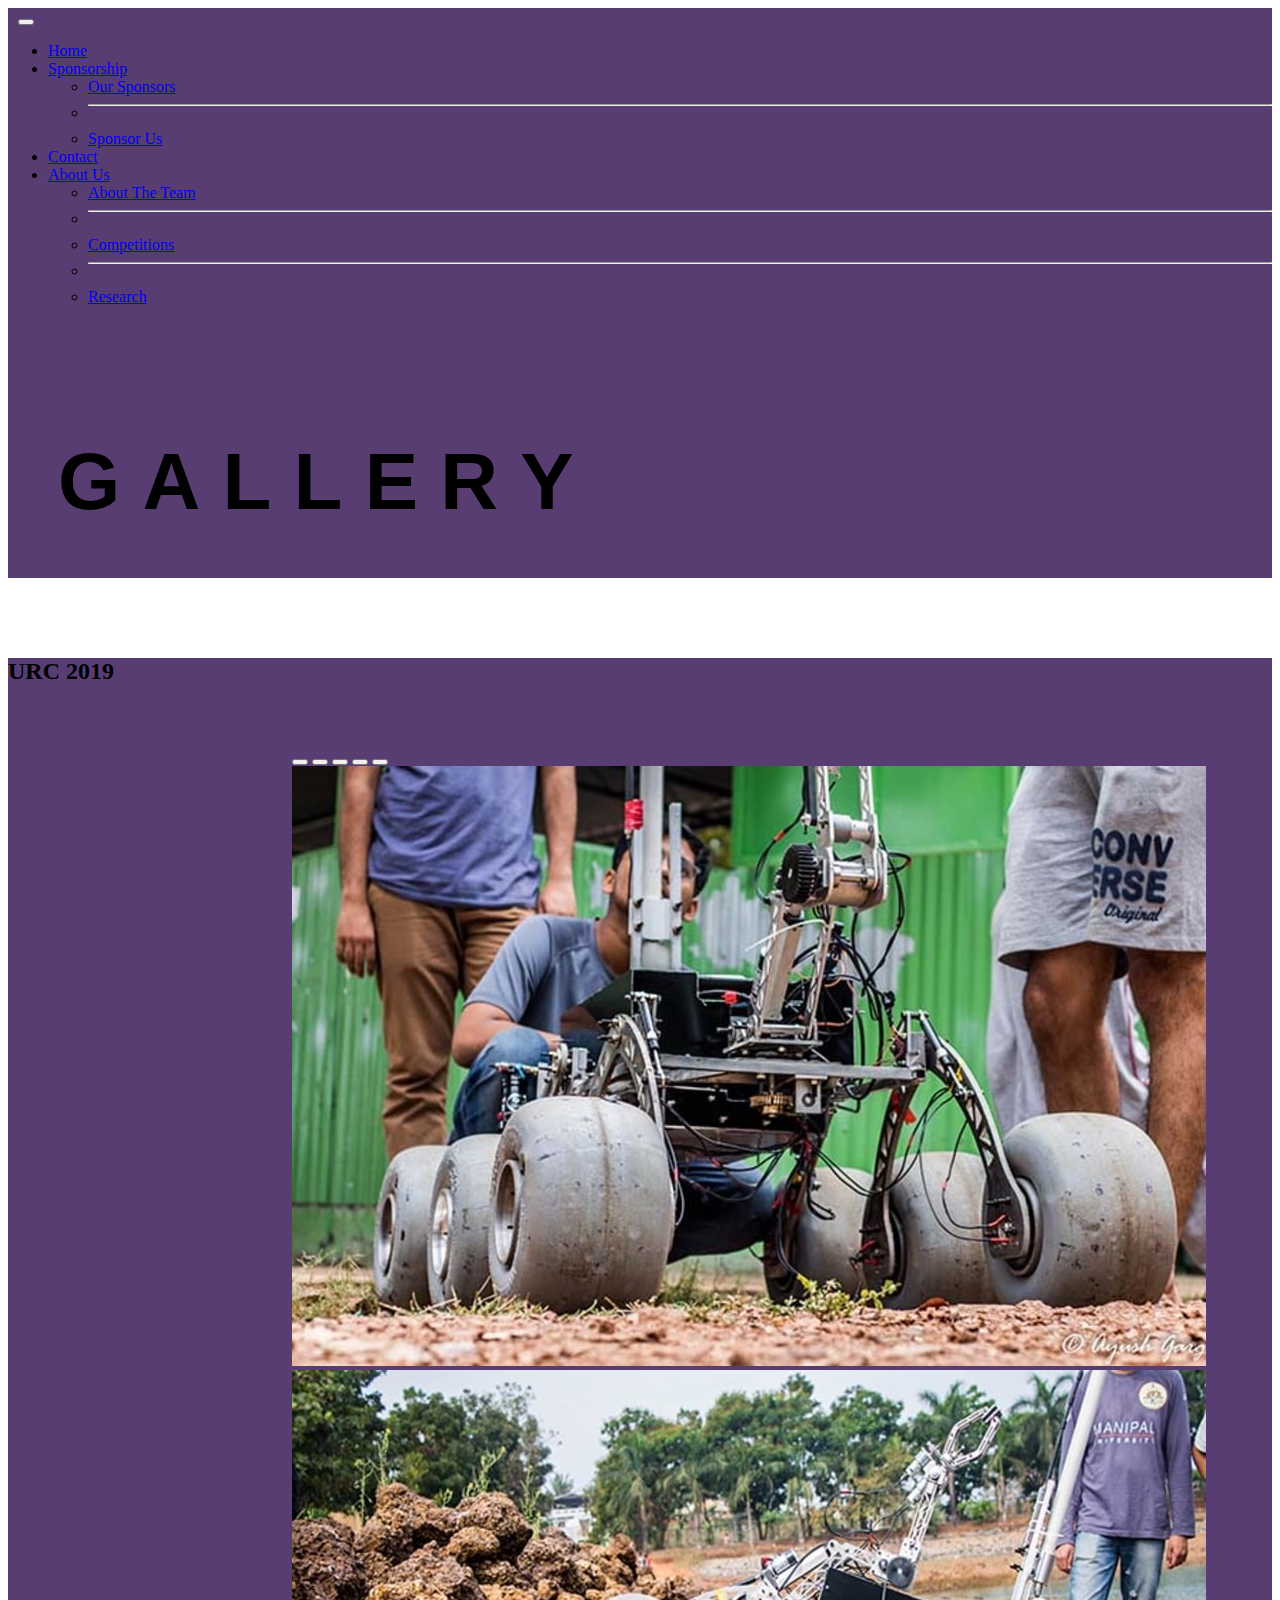
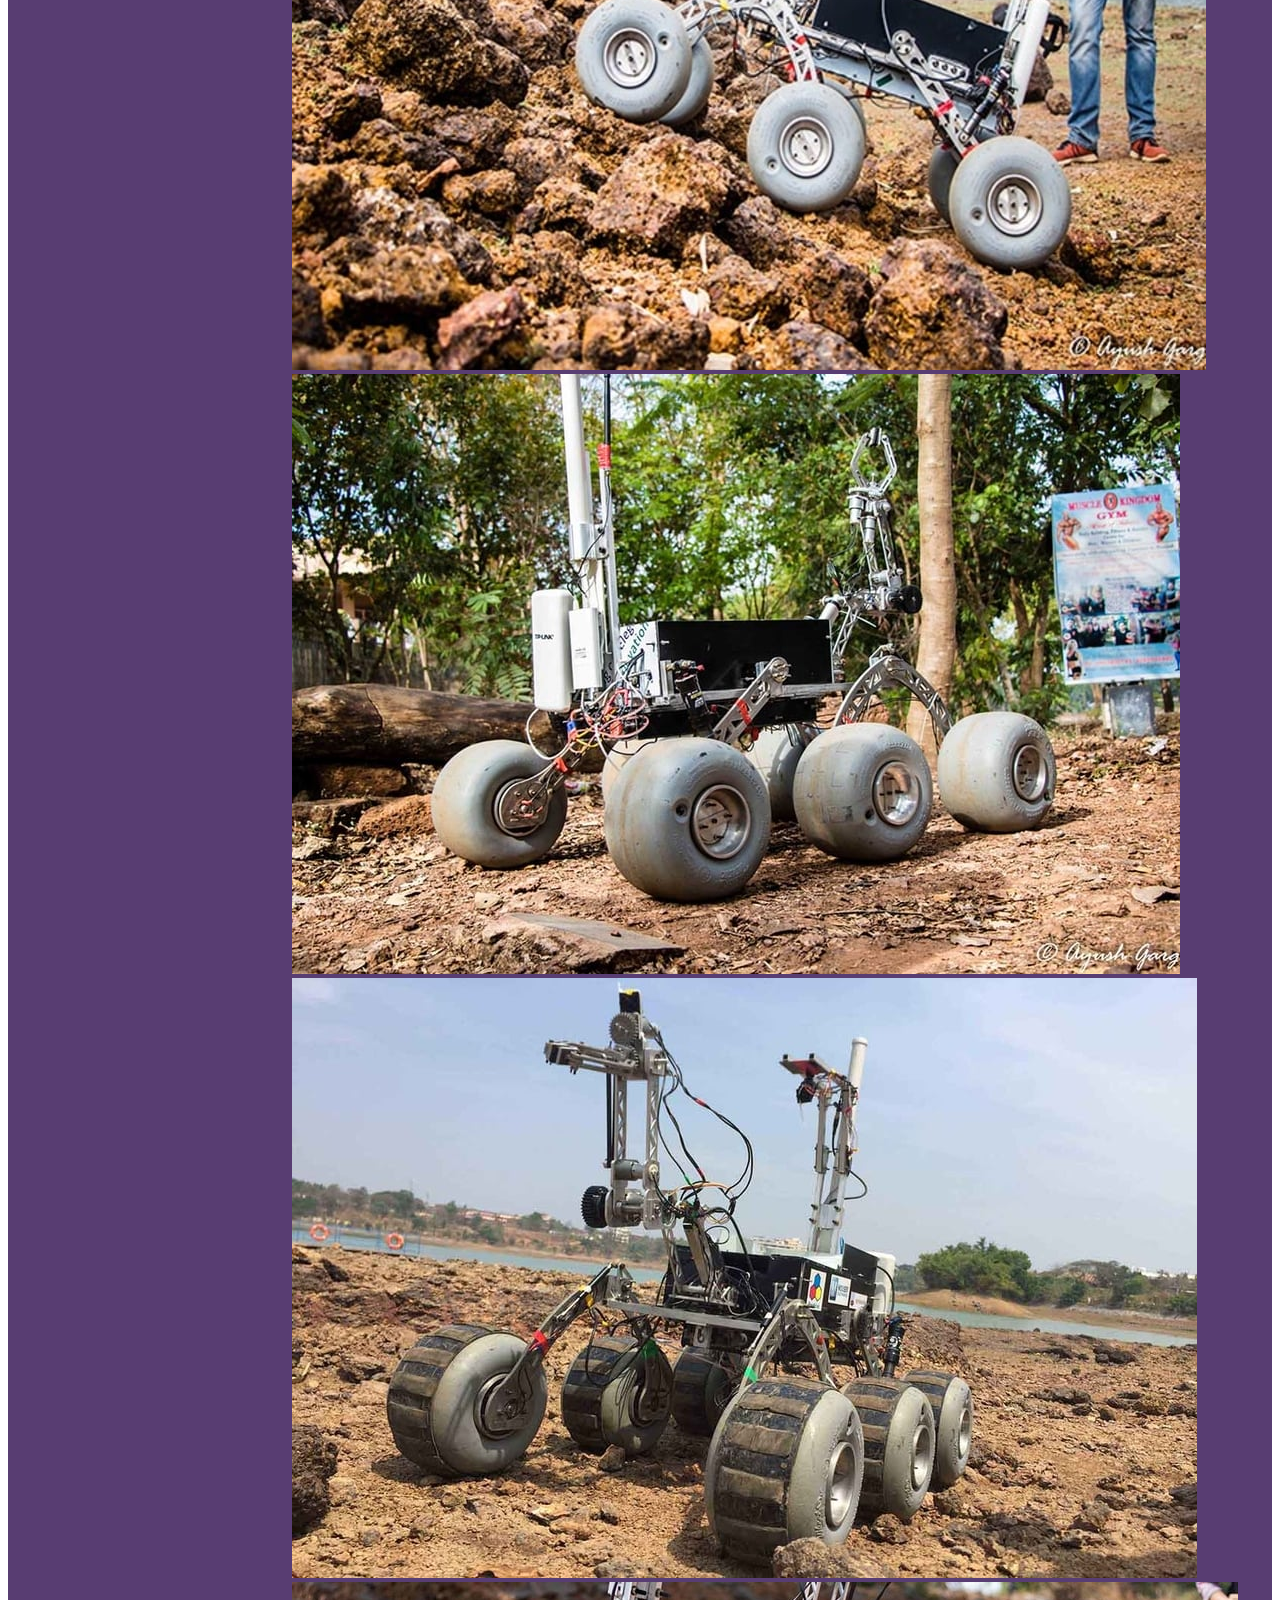
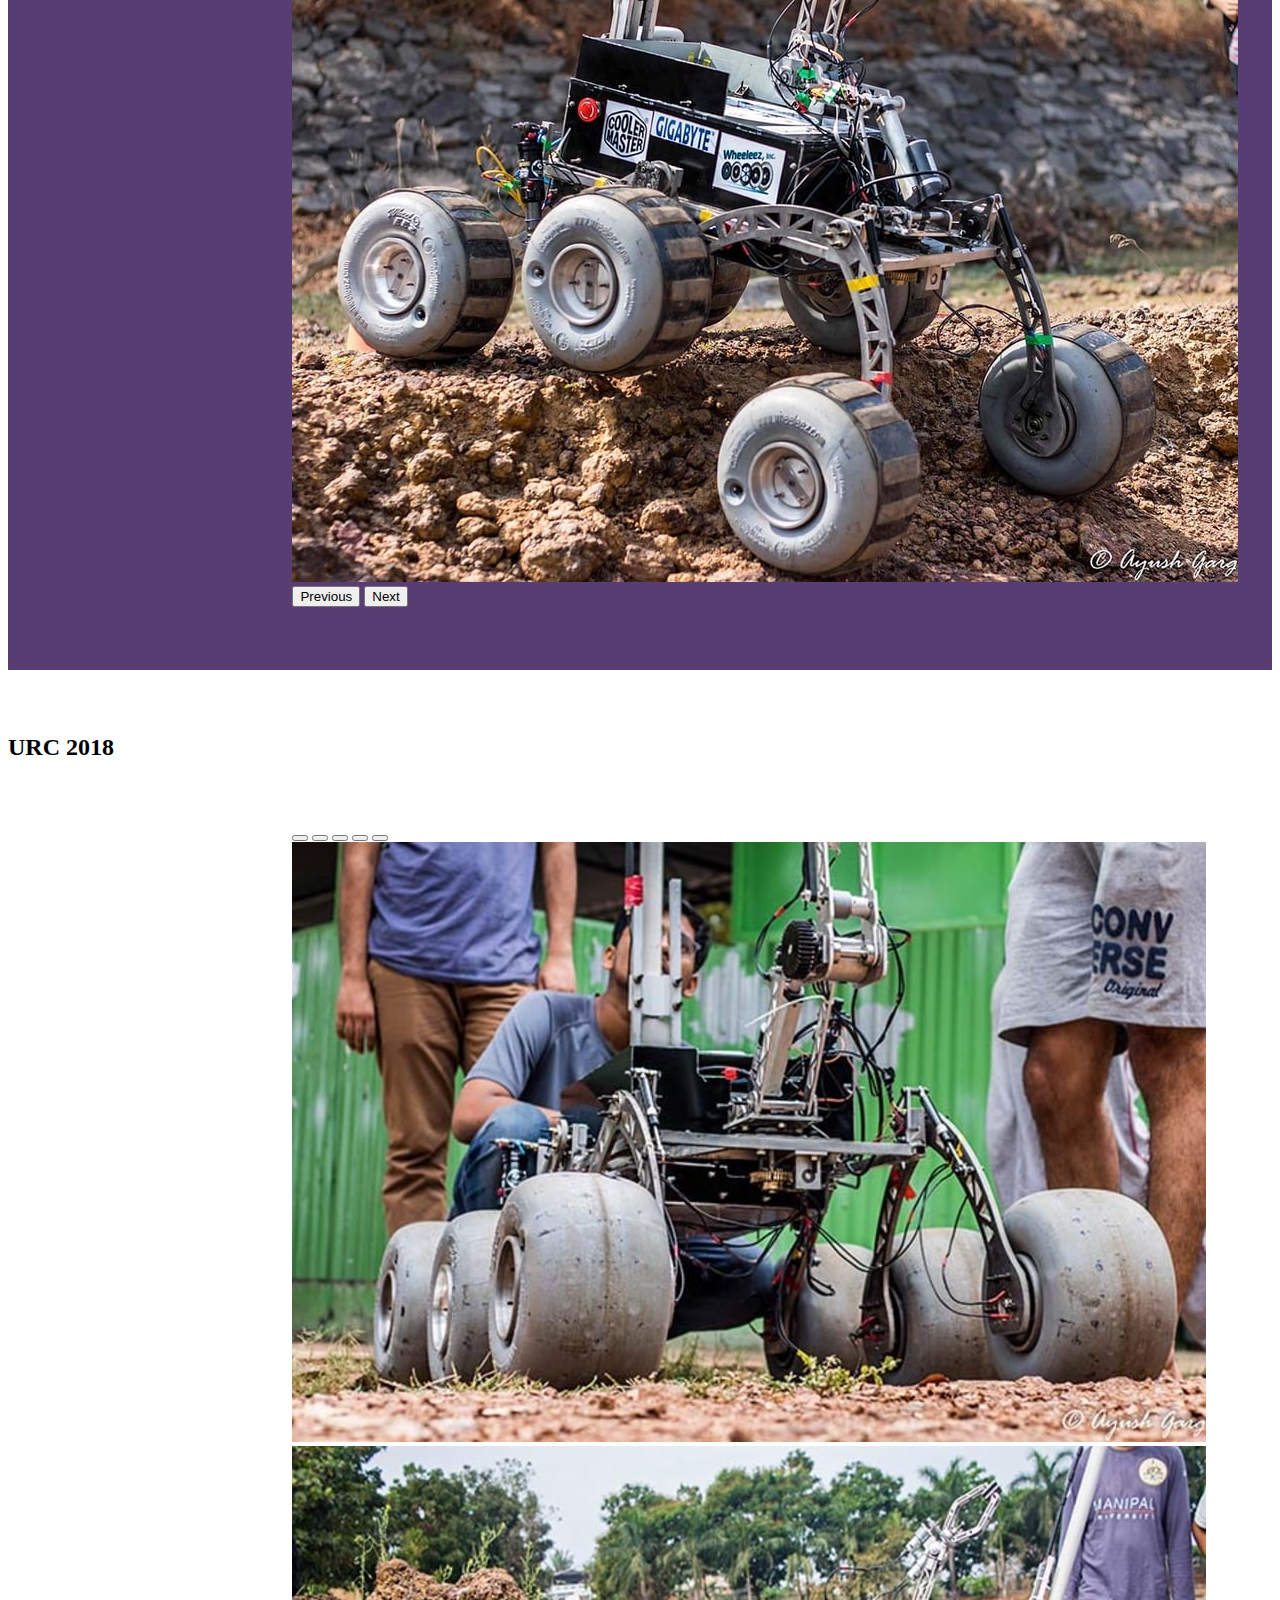
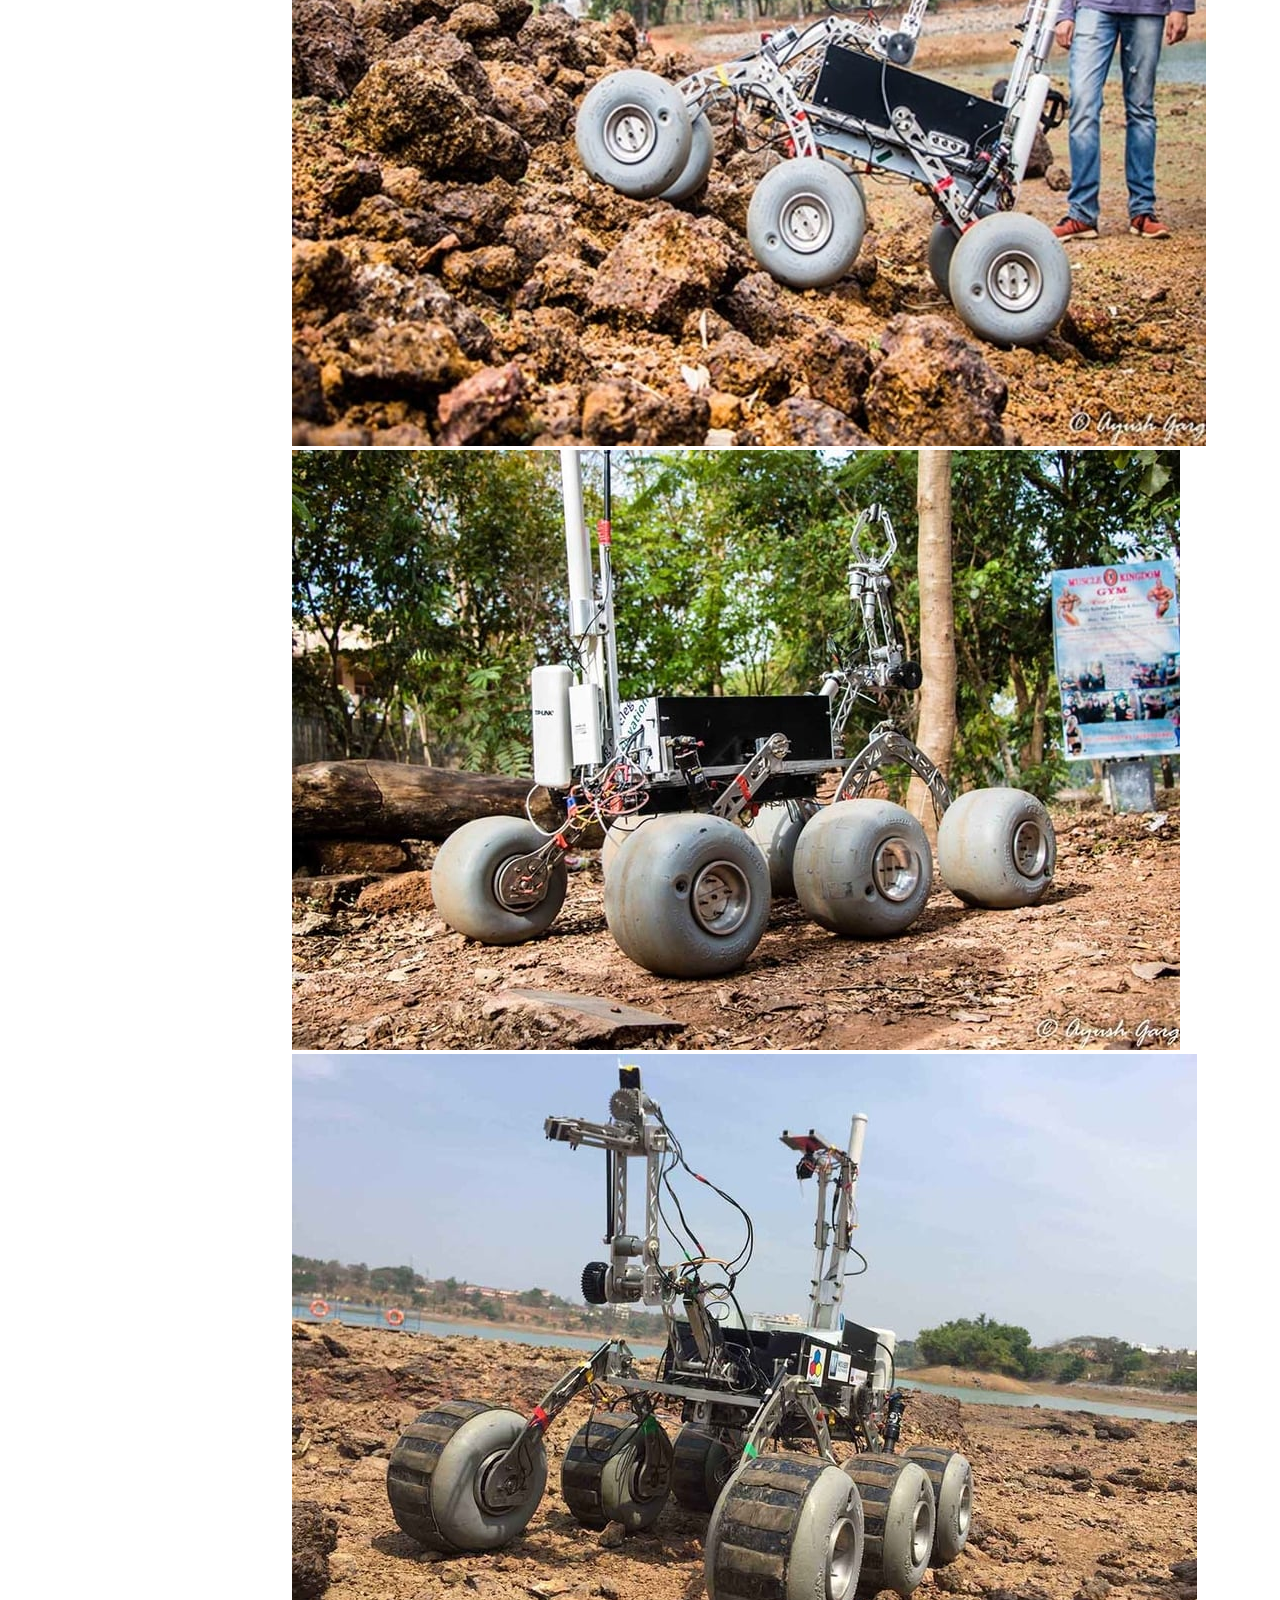
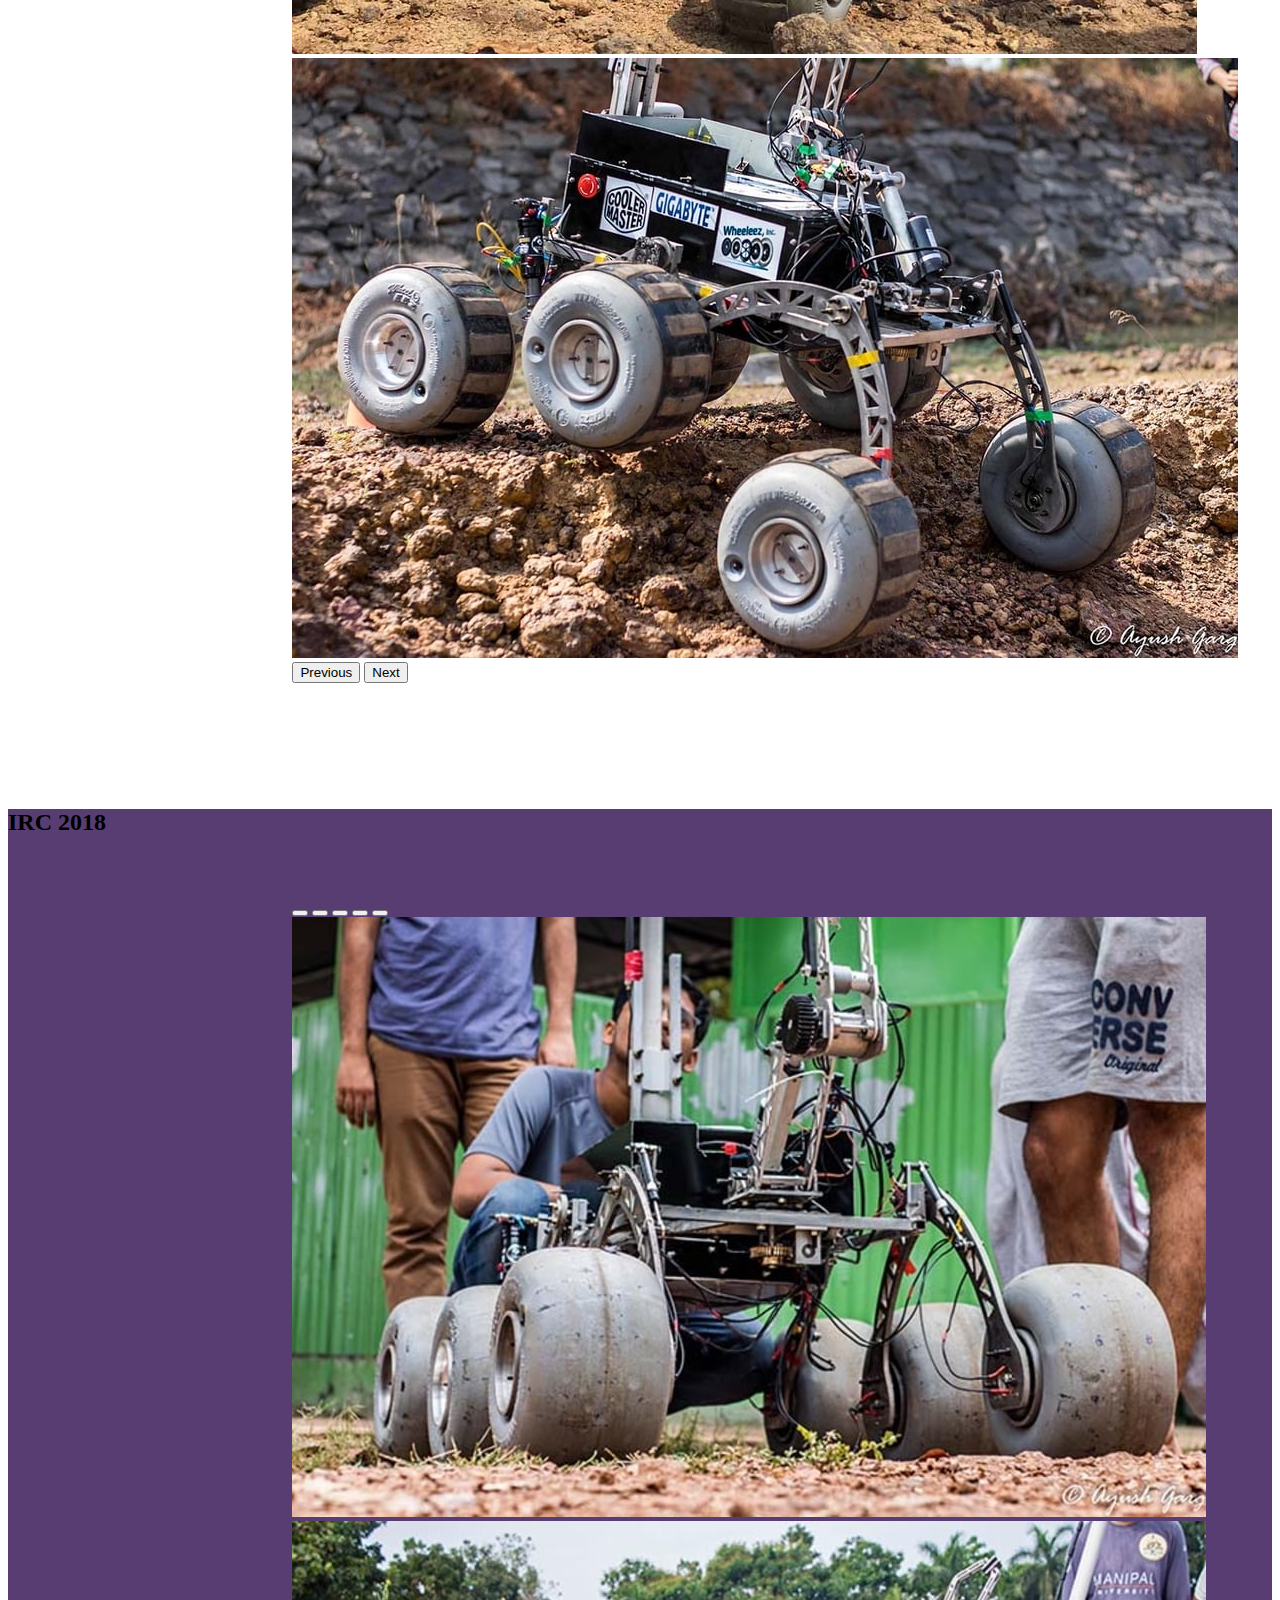
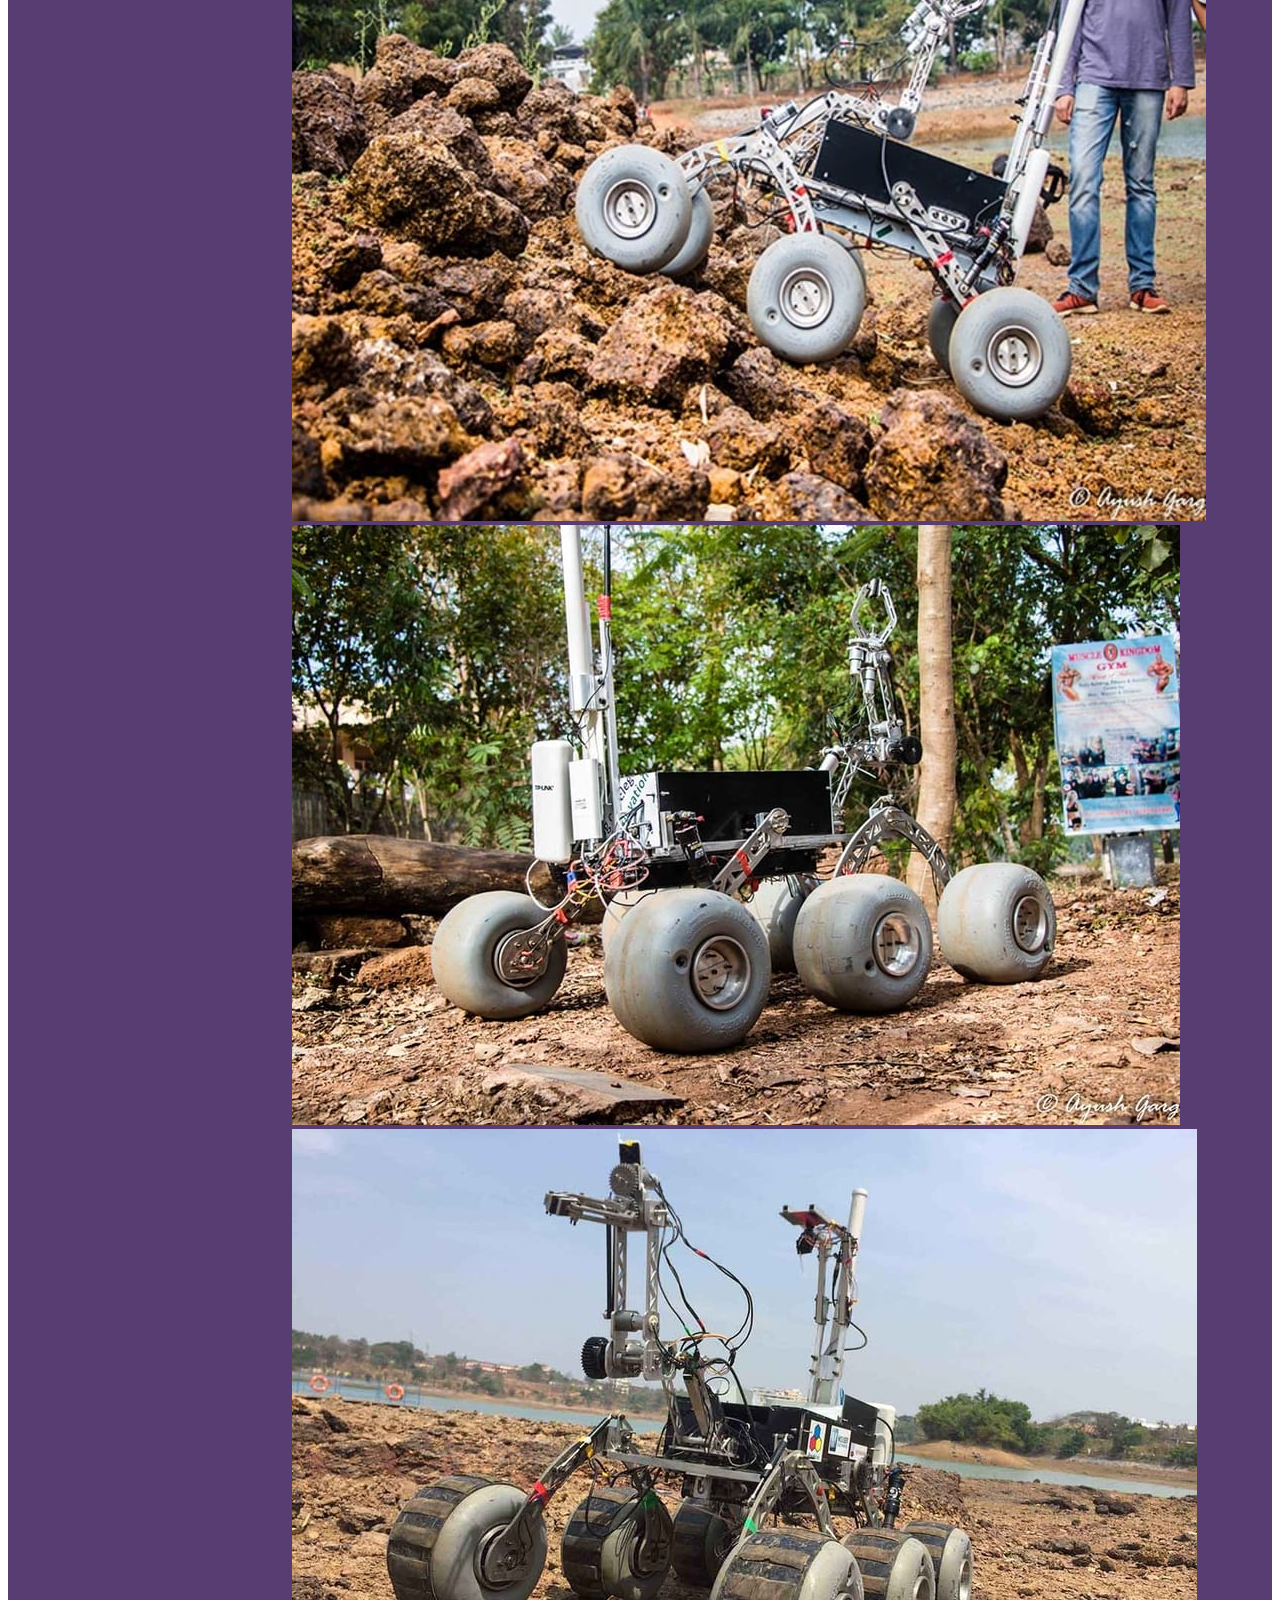
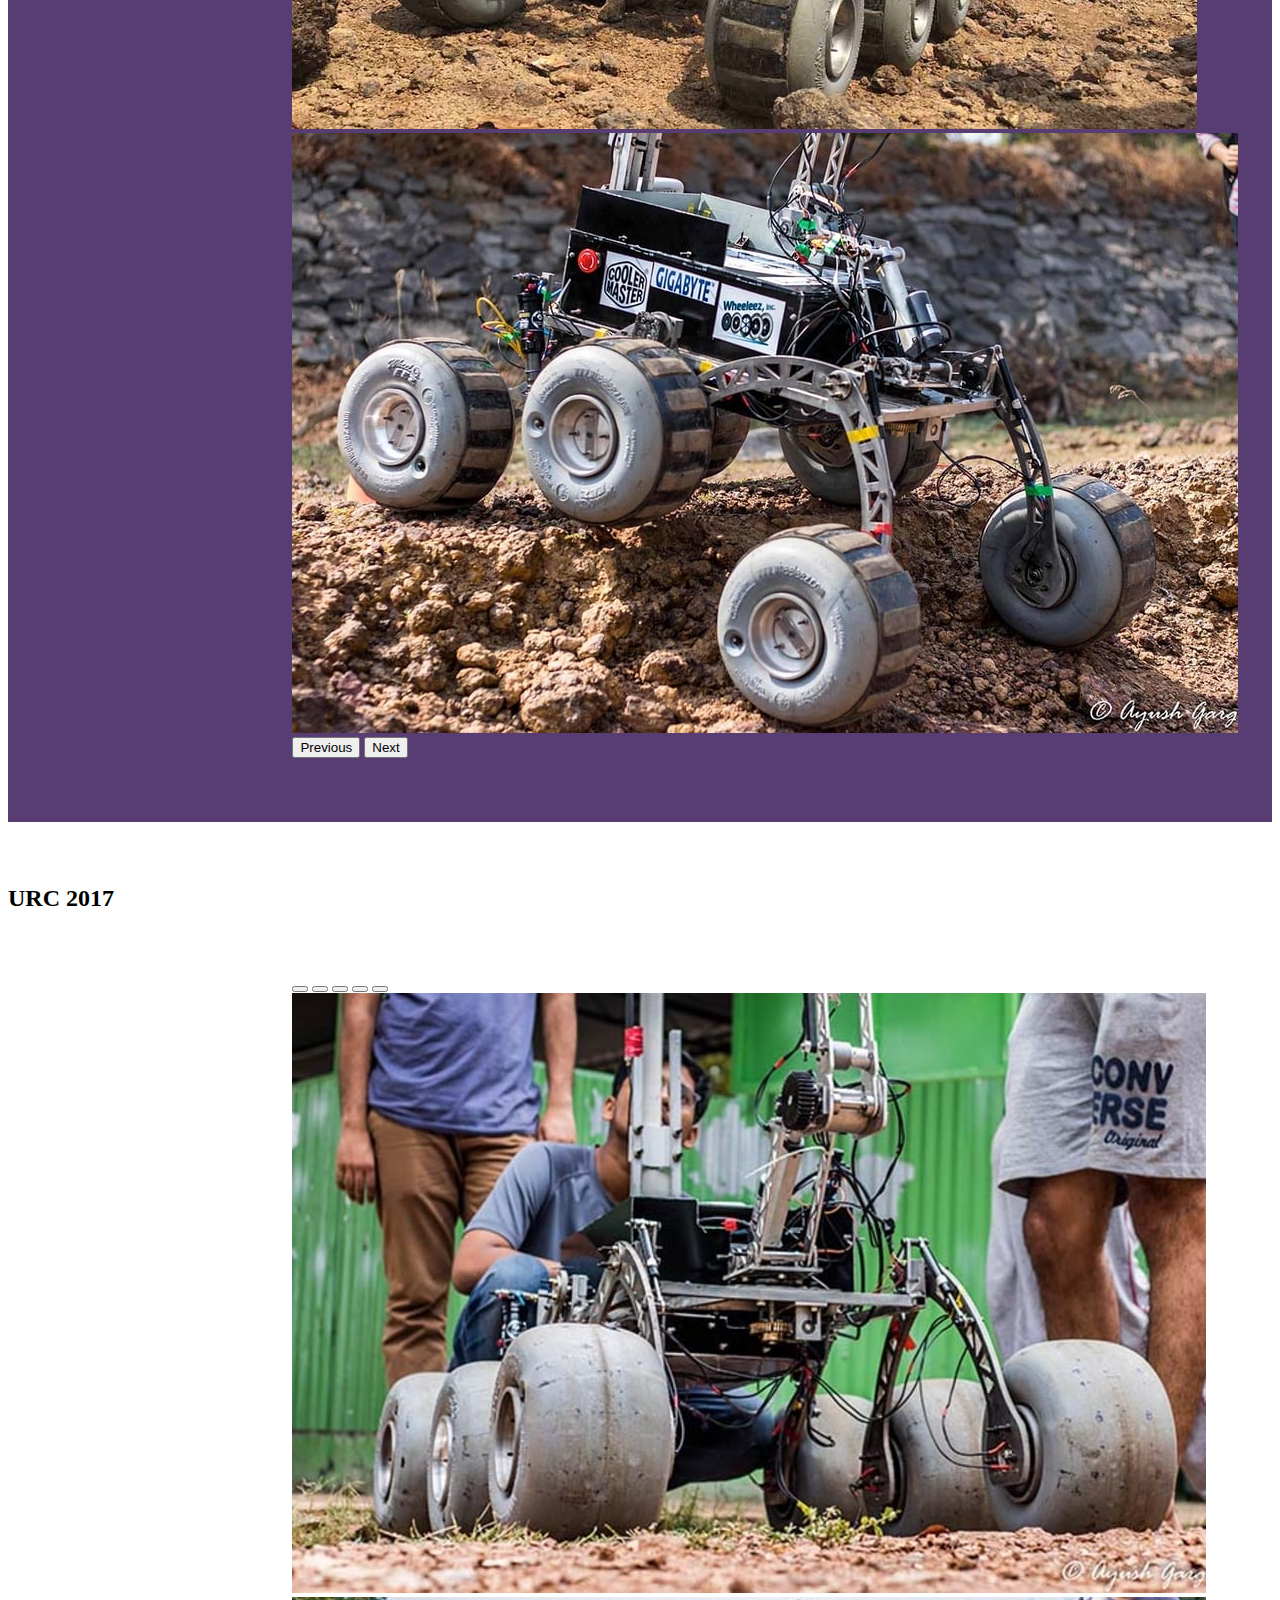
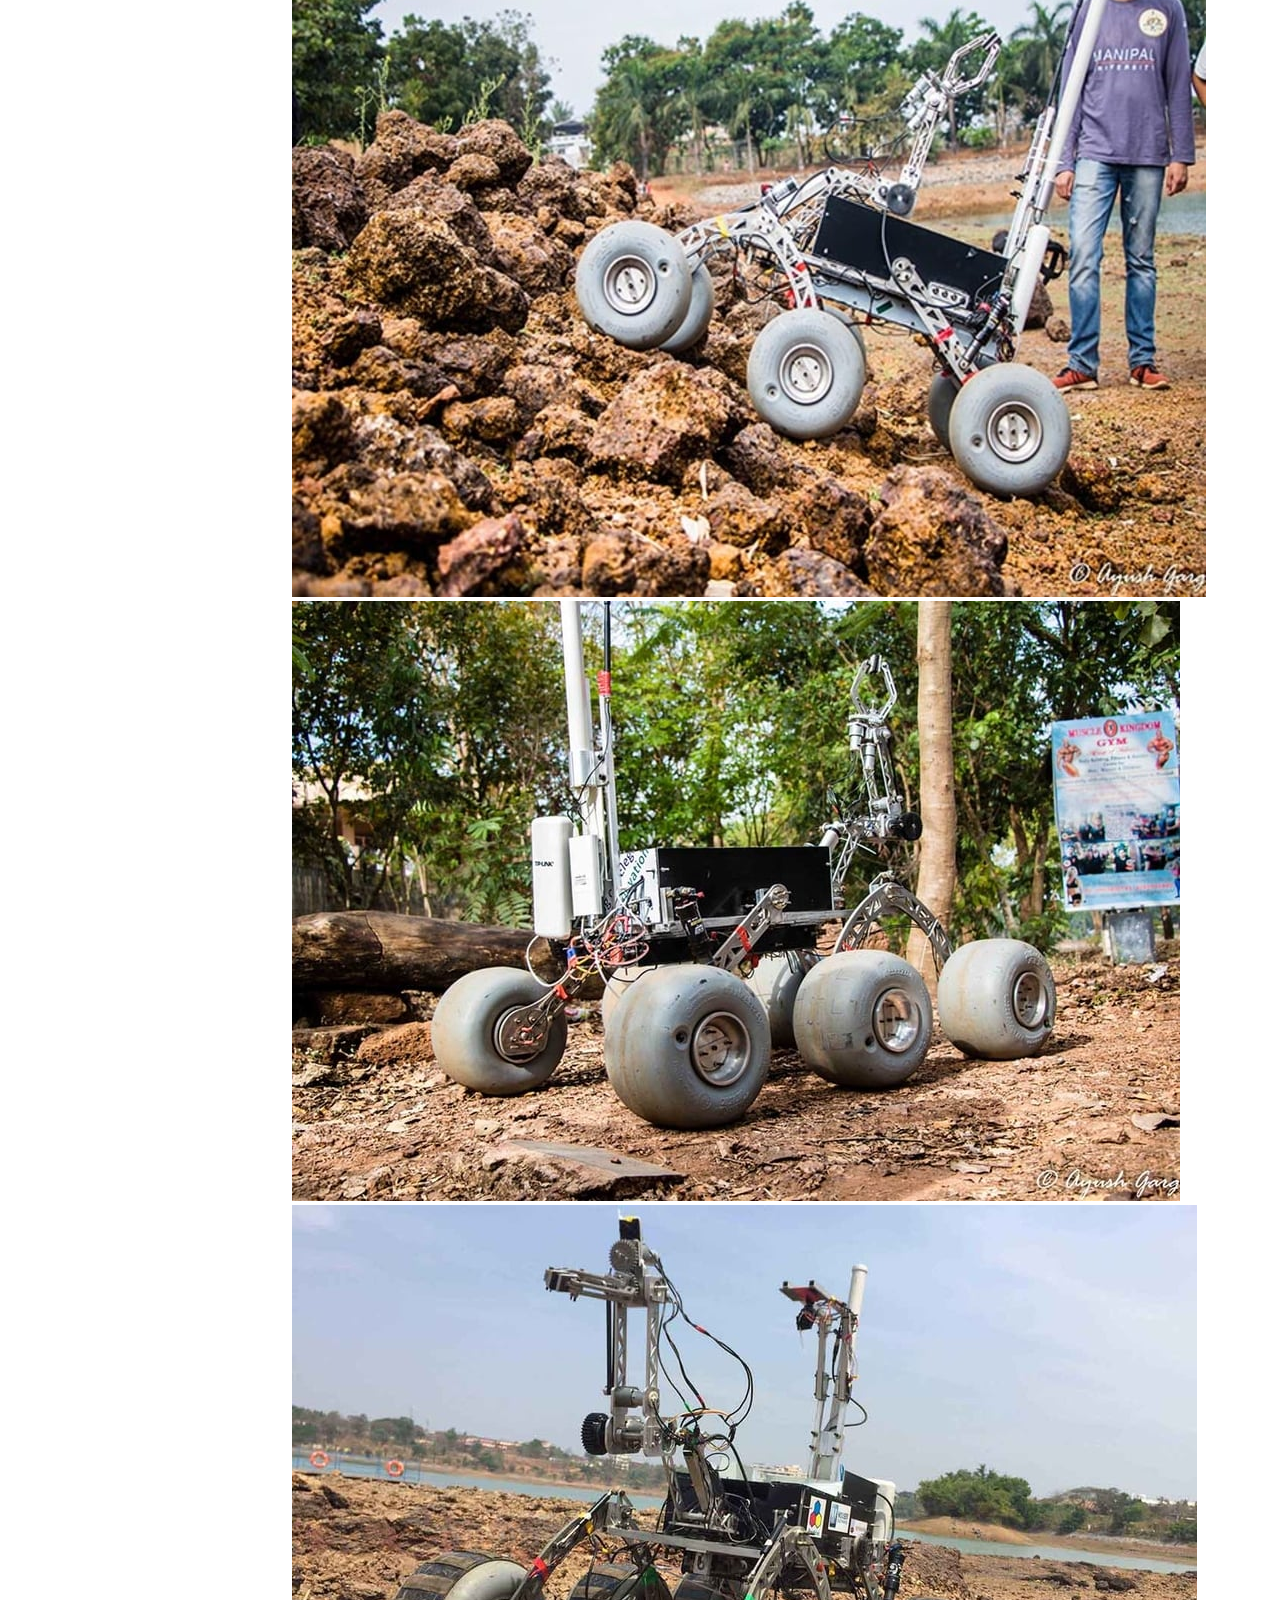
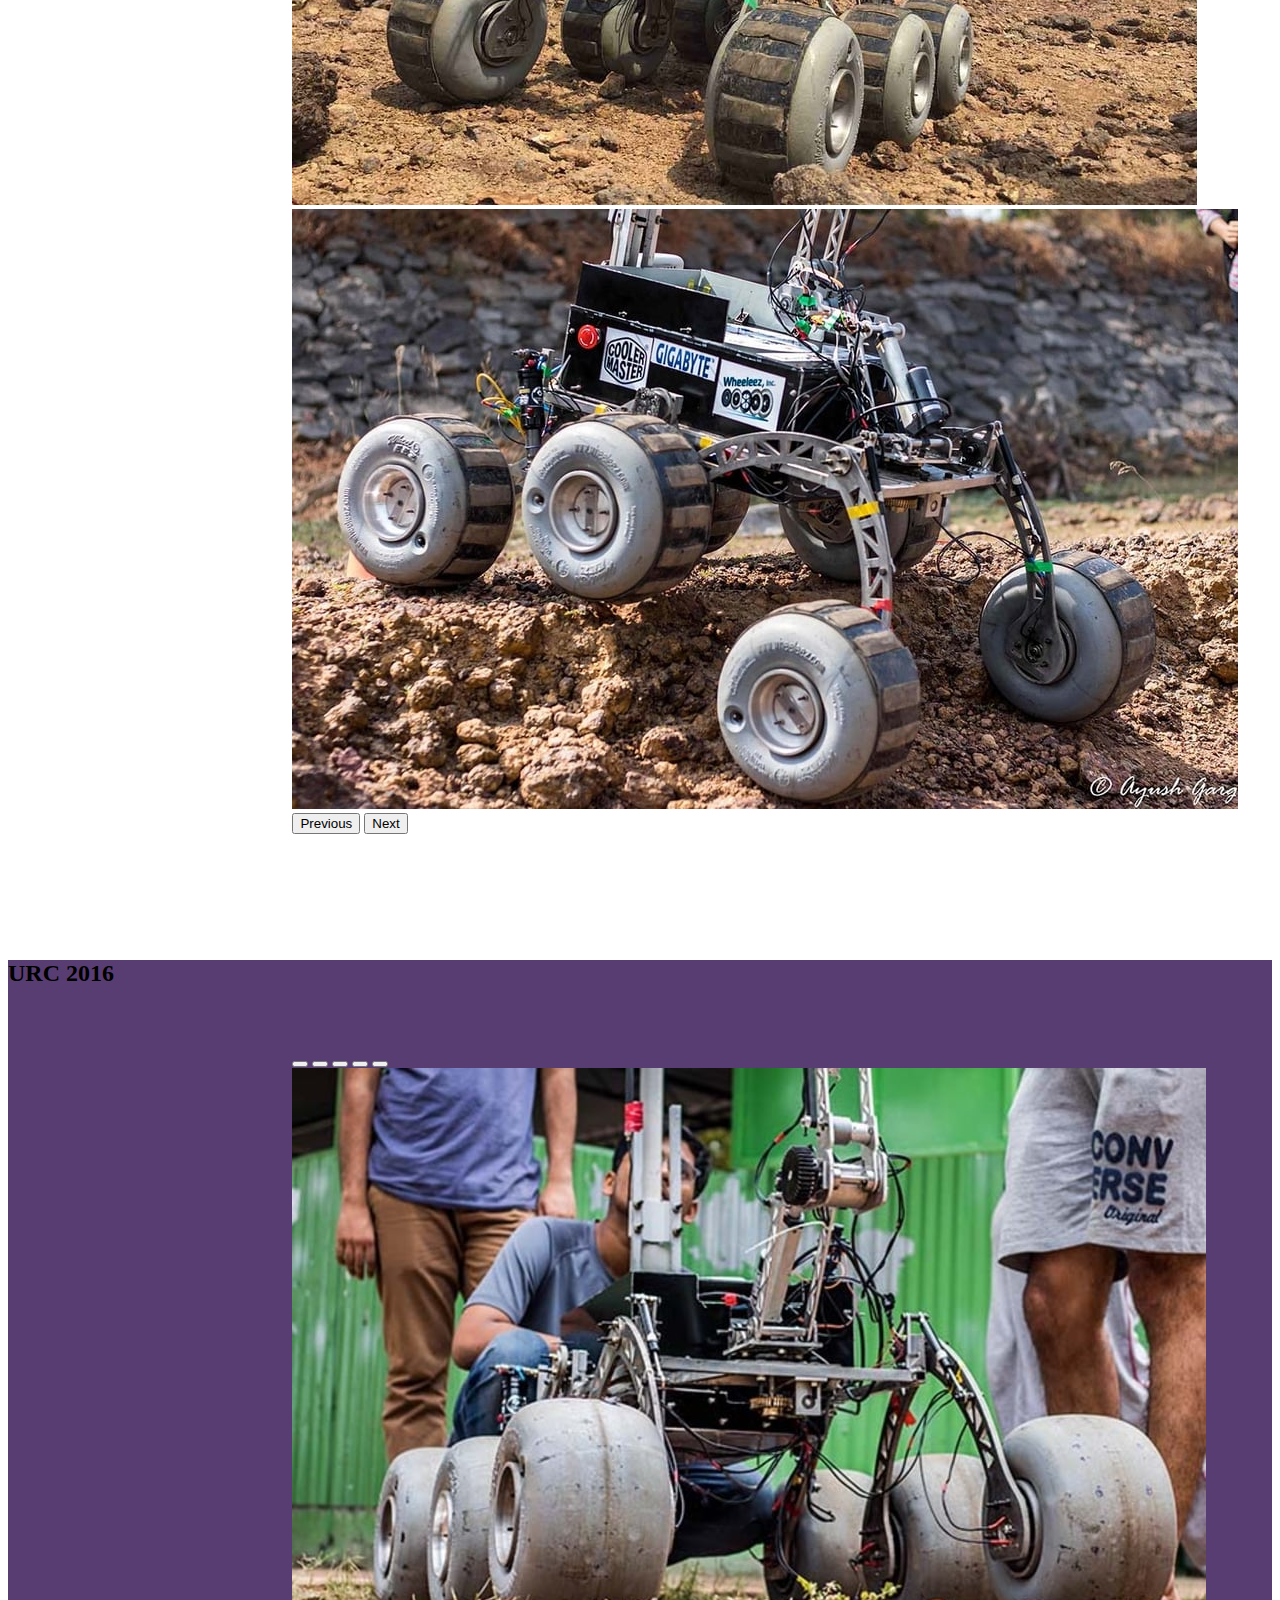
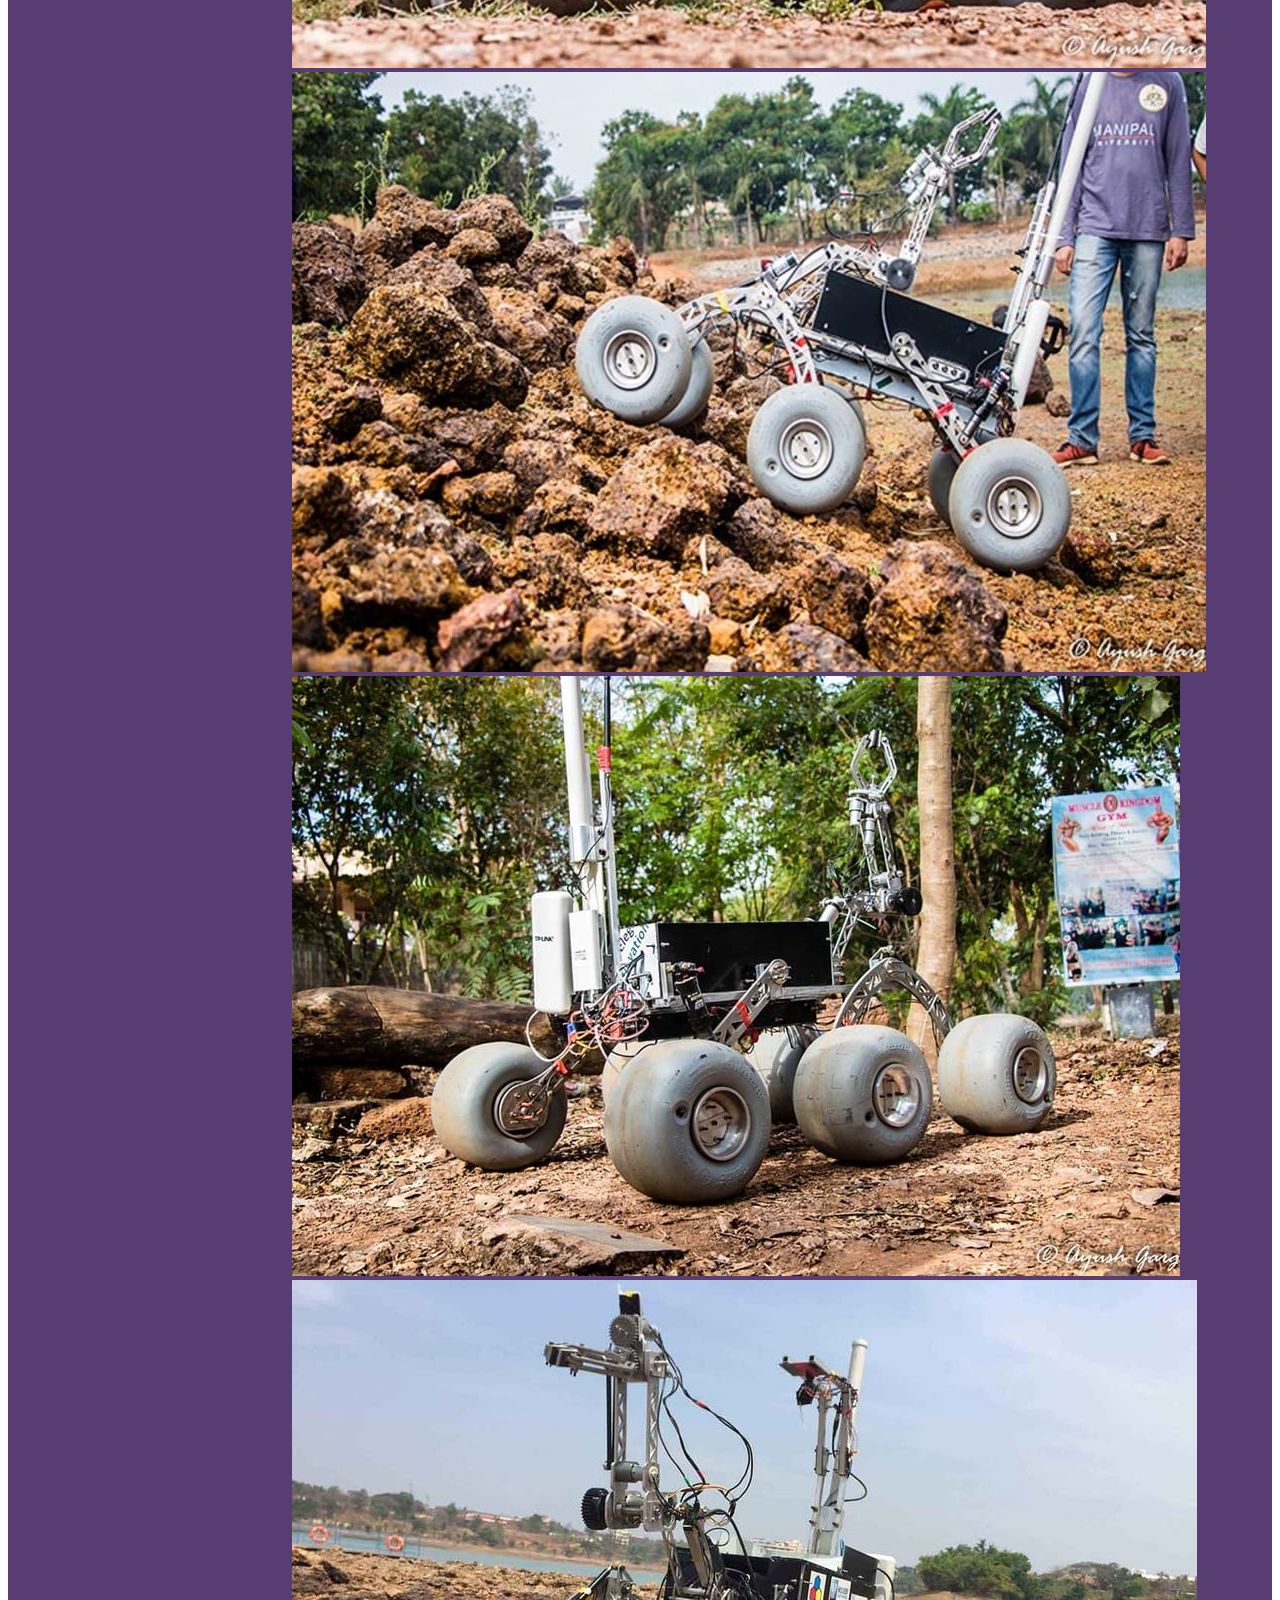
<file: gallery.html>
<!DOCTYPE html>
<html lang="en">

<head>
    <!-- Default -->
    <meta charset="UTF-8">
    <meta http-equiv="X-UA-Compatible" content="IE=edge">
    <meta name="viewport" content="width=device-width, initial-scale=1.0">
    <title>urc 2016</title>
    <!-- CSS -->
    <link rel="stylesheet" href="gallery.css">
    <!-- bootstrap -->
    <link href="https://cdn.jsdelivr.net/npm/bootstrap@5.0.0/dist/css/bootstrap.min.css" rel="stylesheet"
        integrity="sha384-wEmeIV1mKuiNpC+IOBjI7aAzPcEZeedi5yW5f2yOq55WWLwNGmvvx4Um1vskeMj0" crossorigin="anonymous">
    <script src="https://cdn.jsdelivr.net/npm/bootstrap@5.0.0/dist/js/bootstrap.bundle.min.js"
        integrity="sha384-p34f1UUtsS3wqzfto5wAAmdvj+osOnFyQFpp4Ua3gs/ZVWx6oOypYoCJhGGScy+8"
        crossorigin="anonymous"></script>
    <!-- FONTS -->
    <link rel="preconnect" href="https://fonts.gstatic.com">
    <link rel="preconnect" href="https://fonts.gstatic.com">
    <link rel="preconnect" href="https://fonts.gstatic.com">
    <link
        href="https://fonts.googleapis.com/css2?family=Cedarville+Cursive&family=Pacifico&family=Pangolin&family=Roboto:wght@400;700&display=swap"
        rel="stylesheet">
</head>

<body>
    <section id="title">
        <nav class="navbar navbar-expand-lg navbar-dark bg-transparent">
            <div class="container-fluid">
                <a class="navbar-brand" href="index.html"></a>

                <button class="navbar-toggler" type="button" data-bs-toggle="collapse" data-bs-target="#navbarNav"
                    aria-controls="navbarNav" aria-expanded="false" aria-label="Toggle navigation">
                    <span class="navbar-toggler-icon"></span>
                </button>
                <div class="collapse navbar-collapse" id="navbarNav">
                    <ul class="navbar-nav ms-md-auto gap-2">
                        <li class="nav-item rounded">
                            <a class="nav-link active" aria-current="page" href="index.html"><i
                                    class="bi bi-house-fill me-2"></i>Home</a>
                        </li>
                        <li class="nav-item dropdown rounded">
                            <a class="nav-link dropdown-toggle" href="#" id="navbarDropdown" role="button"
                                data-bs-toggle="dropdown" aria-expanded="false"><i
                                    class="bi bi-person-fill me-2"></i>Sponsorship</a>
                            <ul class="dropdown-menu dropdown-menu-end" aria-labelledby="navbarDropdown">
                                <li><a class="dropdown-item" href="the_team.html">Our Sponsors</a></li>
                                <li>
                                    <hr class="dropdown-divider">
                                </li>
                                <li><a class="dropdown-item" href="competitions.html">Sponsor Us</a></li>

                            </ul>
                        </li>
                        <li class="nav-item rounded">
                            <a class="nav-link" href="contact.html"><i class="bi bi-telephone-fill me-2"></i>Contact</a>
                        </li>
                        <li class="nav-item dropdown rounded">
                            <a class="nav-link dropdown-toggle" href="#" id="navbarDropdown1" role="button"
                                data-bs-toggle="dropdown" aria-expanded="false"><i
                                    class="bi bi-person-fill me-2"></i>About
                                Us</a>
                            <ul class="dropdown-menu dropdown-menu-end" aria-labelledby="navbarDropdown">
                                <li><a class="dropdown-item" href="the_team.html">About The Team</a></li>
                                <li>
                                    <hr class="dropdown-divider">
                                </li>
                                <li><a class="dropdown-item" href="competitions.html">Competitions</a></li>
                                <li>
                                    <hr class="dropdown-divider">
                                </li>
                                <li><a class="dropdown-item" href="research.html">Research</a></li>

                            </ul>
                        </li>
                    </ul>
                </div>
            </div>
        </nav>
        <p class="popout text-center">
            <span>G</span>
            <span>A</span>
            <span>L</span>
            <span>L</span>
            <span>E</span>
            <span>R</span>
            <span>Y</span>


        </p>
    </section>




    <section class="photos">
        <div class="div1">
            <h2 class="sub-heading">URC 2019</h2>
            <div id="carouselExampleIndicators1" class="carousel slide photo-gallery" data-bs-ride="carousel">
                <div class="carousel-indicators">
                    <button type="button" data-bs-target="#carouselExampleIndicators1" data-bs-slide-to="0"
                        class="active" aria-current="true" aria-label="Slide 1"></button>
                    <button type="button" data-bs-target="#carouselExampleIndicators1" data-bs-slide-to="1"
                        aria-label="Slide 2"></button>
                    <button type="button" data-bs-target="#carouselExampleIndicators1" data-bs-slide-to="2"
                        aria-label="Slide 3"></button>
                    <button type="button" data-bs-target="#carouselExampleIndicators1" data-bs-slide-to="3"
                        aria-label="Slide 3"></button>
                    <button type="button" data-bs-target="#carouselExampleIndicators1" data-bs-slide-to="4"
                        aria-label="Slide 3"></button>

                </div>
                <div class="carousel-inner">
                    <div class="carousel-item active">
                        <img src="images/gallery/testing/1.jpg" class="d-block w-100 " alt="...">
                    </div>
                    <div class="carousel-item">
                        <img src="images/gallery/testing/2.jpg" class="d-block w-100" alt="...">
                    </div>
                    <div class="carousel-item">
                        <img src="images/gallery/testing/3.jpg" class="d-block w-100" alt="...">
                    </div>
                    <div class="carousel-item">
                        <img src="images/gallery/testing/4.jpg" class="d-block w-100" alt="...">
                    </div>
                    <div class="carousel-item">
                        <img src="images/gallery/testing/5.jpg" class="d-block w-100" alt="...">
                    </div>
                </div>
                <button class="carousel-control-prev" type="button" data-bs-target="#carouselExampleIndicators1"
                    data-bs-slide="prev">
                    <span class="carousel-control-prev-icon" aria-hidden="true"></span>
                    <span class="visually-hidden">Previous</span>
                </button>
                <button class="carousel-control-next" type="button" data-bs-target="#carouselExampleIndicators1"
                    data-bs-slide="next">
                    <span class="carousel-control-next-icon" aria-hidden="true"></span>
                    <span class="visually-hidden">Next</span>
                </button>
            </div>
        </div>
        <div class="div2">
            <h2 class="sub-heading">URC 2018</h2>
            <div id="carouselExampleIndicators2" class="carousel slide photo-gallery" data-bs-ride="carousel">
                <div class="carousel-indicators">
                    <button type="button" data-bs-target="#carouselExampleIndicators2" data-bs-slide-to="0"
                        class="active" aria-current="true" aria-label="Slide 1"></button>
                    <button type="button" data-bs-target="#carouselExampleIndicators2" data-bs-slide-to="1"
                        aria-label="Slide 2"></button>
                    <button type="button" data-bs-target="#carouselExampleIndicators2" data-bs-slide-to="2"
                        aria-label="Slide 3"></button>
                    <button type="button" data-bs-target="#carouselExampleIndicators2" data-bs-slide-to="3"
                        aria-label="Slide 3"></button>
                    <button type="button" data-bs-target="#carouselExampleIndicators2" data-bs-slide-to="4"
                        aria-label="Slide 3"></button>

                </div>
                <div class="carousel-inner">
                    <div class="carousel-item active">
                        <img src="images/gallery/testing/1.jpg" class="d-block w-100 " alt="...">
                    </div>
                    <div class="carousel-item">
                        <img src="images/gallery/testing/2.jpg" class="d-block w-100" alt="...">
                    </div>
                    <div class="carousel-item">
                        <img src="images/gallery/testing/3.jpg" class="d-block w-100" alt="...">
                    </div>
                    <div class="carousel-item">
                        <img src="images/gallery/testing/4.jpg" class="d-block w-100" alt="...">
                    </div>
                    <div class="carousel-item">
                        <img src="images/gallery/testing/5.jpg" class="d-block w-100" alt="...">
                    </div>
                </div>
                <button class="carousel-control-prev" type="button" data-bs-target="#carouselExampleIndicators2"
                    data-bs-slide="prev">
                    <span class="carousel-control-prev-icon" aria-hidden="true"></span>
                    <span class="visually-hidden">Previous</span>
                </button>
                <button class="carousel-control-next" type="button" data-bs-target="#carouselExampleIndicators2"
                    data-bs-slide="next">
                    <span class="carousel-control-next-icon" aria-hidden="true"></span>
                    <span class="visually-hidden">Next</span>
                </button>
            </div>
        </div>
        <div class="div1">
            <h2 class="sub-heading">IRC 2018</h2>
            <div id="carouselExampleIndicators3" class="carousel slide photo-gallery" data-bs-ride="carousel">
                <div class="carousel-indicators">
                    <button type="button" data-bs-target="#carouselExampleIndicators3" data-bs-slide-to="0"
                        class="active" aria-current="true" aria-label="Slide 1"></button>
                    <button type="button" data-bs-target="#carouselExampleIndicators3" data-bs-slide-to="1"
                        aria-label="Slide 2"></button>
                    <button type="button" data-bs-target="#carouselExampleIndicators3" data-bs-slide-to="2"
                        aria-label="Slide 3"></button>
                    <button type="button" data-bs-target="#carouselExampleIndicators3" data-bs-slide-to="3"
                        aria-label="Slide 3"></button>
                    <button type="button" data-bs-target="#carouselExampleIndicators3" data-bs-slide-to="4"
                        aria-label="Slide 3"></button>

                </div>
                <div class="carousel-inner">
                    <div class="carousel-item active">
                        <img src="images/gallery/testing/1.jpg" class="d-block w-100 " alt="...">
                    </div>
                    <div class="carousel-item">
                        <img src="images/gallery/testing/2.jpg" class="d-block w-100" alt="...">
                    </div>
                    <div class="carousel-item">
                        <img src="images/gallery/testing/3.jpg" class="d-block w-100" alt="...">
                    </div>
                    <div class="carousel-item">
                        <img src="images/gallery/testing/4.jpg" class="d-block w-100" alt="...">
                    </div>
                    <div class="carousel-item">
                        <img src="images/gallery/testing/5.jpg" class="d-block w-100" alt="...">
                    </div>
                </div>
                <button class="carousel-control-prev" type="button" data-bs-target="#carouselExampleIndicators3"
                    data-bs-slide="prev">
                    <span class="carousel-control-prev-icon" aria-hidden="true"></span>
                    <span class="visually-hidden">Previous</span>
                </button>
                <button class="carousel-control-next" type="button" data-bs-target="#carouselExampleIndicators3"
                    data-bs-slide="next">
                    <span class="carousel-control-next-icon" aria-hidden="true"></span>
                    <span class="visually-hidden">Next</span>
                </button>
            </div>
        </div>
        <div class="div2">
            <h2 class="sub-heading">URC 2017</h2>
            <div id="carouselExampleIndicators4" class="carousel slide photo-gallery" data-bs-ride="carousel">
                <div class="carousel-indicators">
                    <button type="button" data-bs-target="#carouselExampleIndicators4" data-bs-slide-to="0"
                        class="active" aria-current="true" aria-label="Slide 1"></button>
                    <button type="button" data-bs-target="#carouselExampleIndicators4" data-bs-slide-to="1"
                        aria-label="Slide 2"></button>
                    <button type="button" data-bs-target="#carouselExampleIndicators4" data-bs-slide-to="2"
                        aria-label="Slide 3"></button>
                    <button type="button" data-bs-target="#carouselExampleIndicators4" data-bs-slide-to="3"
                        aria-label="Slide 3"></button>
                    <button type="button" data-bs-target="#carouselExampleIndicators4" data-bs-slide-to="4"
                        aria-label="Slide 3"></button>

                </div>
                <div class="carousel-inner">
                    <div class="carousel-item active">
                        <img src="images/gallery/testing/1.jpg" class="d-block w-100 " alt="...">
                    </div>
                    <div class="carousel-item">
                        <img src="images/gallery/testing/2.jpg" class="d-block w-100" alt="...">
                    </div>
                    <div class="carousel-item">
                        <img src="images/gallery/testing/3.jpg" class="d-block w-100" alt="...">
                    </div>
                    <div class="carousel-item">
                        <img src="images/gallery/testing/4.jpg" class="d-block w-100" alt="...">
                    </div>
                    <div class="carousel-item">
                        <img src="images/gallery/testing/5.jpg" class="d-block w-100" alt="...">
                    </div>
                </div>
                <button class="carousel-control-prev" type="button" data-bs-target="#carouselExampleIndicators4"
                    data-bs-slide="prev">
                    <span class="carousel-control-prev-icon" aria-hidden="true"></span>
                    <span class="visually-hidden">Previous</span>
                </button>
                <button class="carousel-control-next" type="button" data-bs-target="#carouselExampleIndicators4"
                    data-bs-slide="next">
                    <span class="carousel-control-next-icon" aria-hidden="true"></span>
                    <span class="visually-hidden">Next</span>
                </button>
            </div>
        </div>
        <div class="div1">
            <h2 class="sub-heading">URC 2016</h2>
            <div id="carouselExampleIndicators5" class="carousel slide photo-gallery" data-bs-ride="carousel">
                <div class="carousel-indicators">
                    <button type="button" data-bs-target="#carouselExampleIndicators5" data-bs-slide-to="0"
                        class="active" aria-current="true" aria-label="Slide 1"></button>
                    <button type="button" data-bs-target="#carouselExampleIndicators5" data-bs-slide-to="1"
                        aria-label="Slide 2"></button>
                    <button type="button" data-bs-target="#carouselExampleIndicators5" data-bs-slide-to="2"
                        aria-label="Slide 3"></button>
                    <button type="button" data-bs-target="#carouselExampleIndicators5" data-bs-slide-to="3"
                        aria-label="Slide 3"></button>
                    <button type="button" data-bs-target="#carouselExampleIndicators5" data-bs-slide-to="4"
                        aria-label="Slide 3"></button>

                </div>
                <div class="carousel-inner">
                    <div class="carousel-item active">
                        <img src="images/gallery/testing/1.jpg" class="d-block w-100 " alt="...">
                    </div>
                    <div class="carousel-item">
                        <img src="images/gallery/testing/2.jpg" class="d-block w-100" alt="...">
                    </div>
                    <div class="carousel-item">
                        <img src="images/gallery/testing/3.jpg" class="d-block w-100" alt="...">
                    </div>
                    <div class="carousel-item">
                        <img src="images/gallery/testing/4.jpg" class="d-block w-100" alt="...">
                    </div>
                    <div class="carousel-item">
                        <img src="images/gallery/testing/5.jpg" class="d-block w-100" alt="...">
                    </div>
                </div>
                <button class="carousel-control-prev" type="button" data-bs-target="#carouselExampleIndicators5"
                    data-bs-slide="prev">
                    <span class="carousel-control-prev-icon" aria-hidden="true"></span>
                    <span class="visually-hidden">Previous</span>
                </button>
                <button class="carousel-control-next" type="button" data-bs-target="#carouselExampleIndicators5"
                    data-bs-slide="next">
                    <span class="carousel-control-next-icon" aria-hidden="true"></span>
                    <span class="visually-hidden">Next</span>
                </button>
            </div>
        </div>
        <div class="div2">
            <h2 class="sub-heading">Testing</h2>
            <div id="carouselExampleIndicators6" class="carousel slide photo-gallery" data-bs-ride="carousel">
                <div class="carousel-indicators">
                    <button type="button" data-bs-target="#carouselExampleIndicators6" data-bs-slide-to="0"
                        class="active" aria-current="true" aria-label="Slide 1"></button>
                    <button type="button" data-bs-target="#carouselExampleIndicators6" data-bs-slide-to="1"
                        aria-label="Slide 2"></button>
                    <button type="button" data-bs-target="#carouselExampleIndicators6" data-bs-slide-to="2"
                        aria-label="Slide 3"></button>
                    <button type="button" data-bs-target="#carouselExampleIndicators6" data-bs-slide-to="3"
                        aria-label="Slide 3"></button>
                    <button type="button" data-bs-target="#carouselExampleIndicators6" data-bs-slide-to="4"
                        aria-label="Slide 3"></button>

                </div>
                <div class="carousel-inner">
                    <div class="carousel-item active">
                        <img src="images/gallery/testing/1.jpg" class="d-block w-100 " alt="...">
                    </div>
                    <div class="carousel-item">
                        <img src="images/gallery/testing/2.jpg" class="d-block w-100" alt="...">
                    </div>
                    <div class="carousel-item">
                        <img src="images/gallery/testing/3.jpg" class="d-block w-100" alt="...">
                    </div>
                    <div class="carousel-item">
                        <img src="images/gallery/testing/4.jpg" class="d-block w-100" alt="...">
                    </div>
                    <div class="carousel-item">
                        <img src="images/gallery/testing/5.jpg" class="d-block w-100" alt="...">
                    </div>
                </div>
                <button class="carousel-control-prev" type="button" data-bs-target="#carouselExampleIndicators6"
                    data-bs-slide="prev">
                    <span class="carousel-control-prev-icon" aria-hidden="true"></span>
                    <span class="visually-hidden">Previous</span>
                </button>
                <button class="carousel-control-next" type="button" data-bs-target="#carouselExampleIndicators6"
                    data-bs-slide="next">
                    <span class="carousel-control-next-icon" aria-hidden="true"></span>
                    <span class="visually-hidden">Next</span>
                </button>
            </div>
        </div>
        <div class="div1">
            <h2 class="sub-heading">Youtube</h2>
            <div id="carouselExampleIndicators7" class="carousel slide photo-gallery" data-bs-ride="carousel">
                <div class="carousel-indicators">
                    <button type="button" data-bs-target="#carouselExampleIndicators6" data-bs-slide-to="0"
                        class="active" aria-current="true" aria-label="Slide 1"></button>
                    <button type="button" data-bs-target="#carouselExampleIndicators6" data-bs-slide-to="1"
                        aria-label="Slide 2"></button>
                    <button type="button" data-bs-target="#carouselExampleIndicators6" data-bs-slide-to="2"
                        aria-label="Slide 3"></button>
                    <button type="button" data-bs-target="#carouselExampleIndicators6" data-bs-slide-to="3"
                        aria-label="Slide 3"></button>
                    <button type="button" data-bs-target="#carouselExampleIndicators6" data-bs-slide-to="4"
                        aria-label="Slide 3"></button>

                </div>
                <div class="carousel-inner">
                    <div class="carousel-item active">
                        <iframe class="youtube" src="https://www.youtube.com/embed/tgbNymZ7vqY">
                        </iframe>
                    </div>
                    <div class="carousel-item">
                        <iframe class="youtube" src="https://www.youtube.com/embed/tgbNymZ7vqY">
                        </iframe>
                    </div>
                    <div class="carousel-item">
                        <iframe class="youtube" src="https://www.youtube.com/embed/tgbNymZ7vqY">
                        </iframe>
                    </div>
                    <div class="carousel-item">
                        <iframe class="youtube" src="https://www.youtube.com/embed/tgbNymZ7vqY">
                        </iframe>
                    </div>
                    <div class="carousel-item">
                        <iframe class="youtube" src="https://www.youtube.com/embed/tgbNymZ7vqY">
                        </iframe>
                    </div>
                </div>
                <button class="carousel-control-prev" type="button" data-bs-target="#carouselExampleIndicators7"
                    data-bs-slide="prev">
                    <span class="carousel-control-prev-icon" aria-hidden="true"></span>
                    <span class="visually-hidden">Previous</span>
                </button>
                <button class="carousel-control-next" type="button" data-bs-target="#carouselExampleIndicators7"
                    data-bs-slide="next">
                    <span class="carousel-control-next-icon" aria-hidden="true"></span>
                    <span class="visually-hidden">Next</span>
                </button>
            </div>
        </div>
    </section>
</body>

</html>
</file>
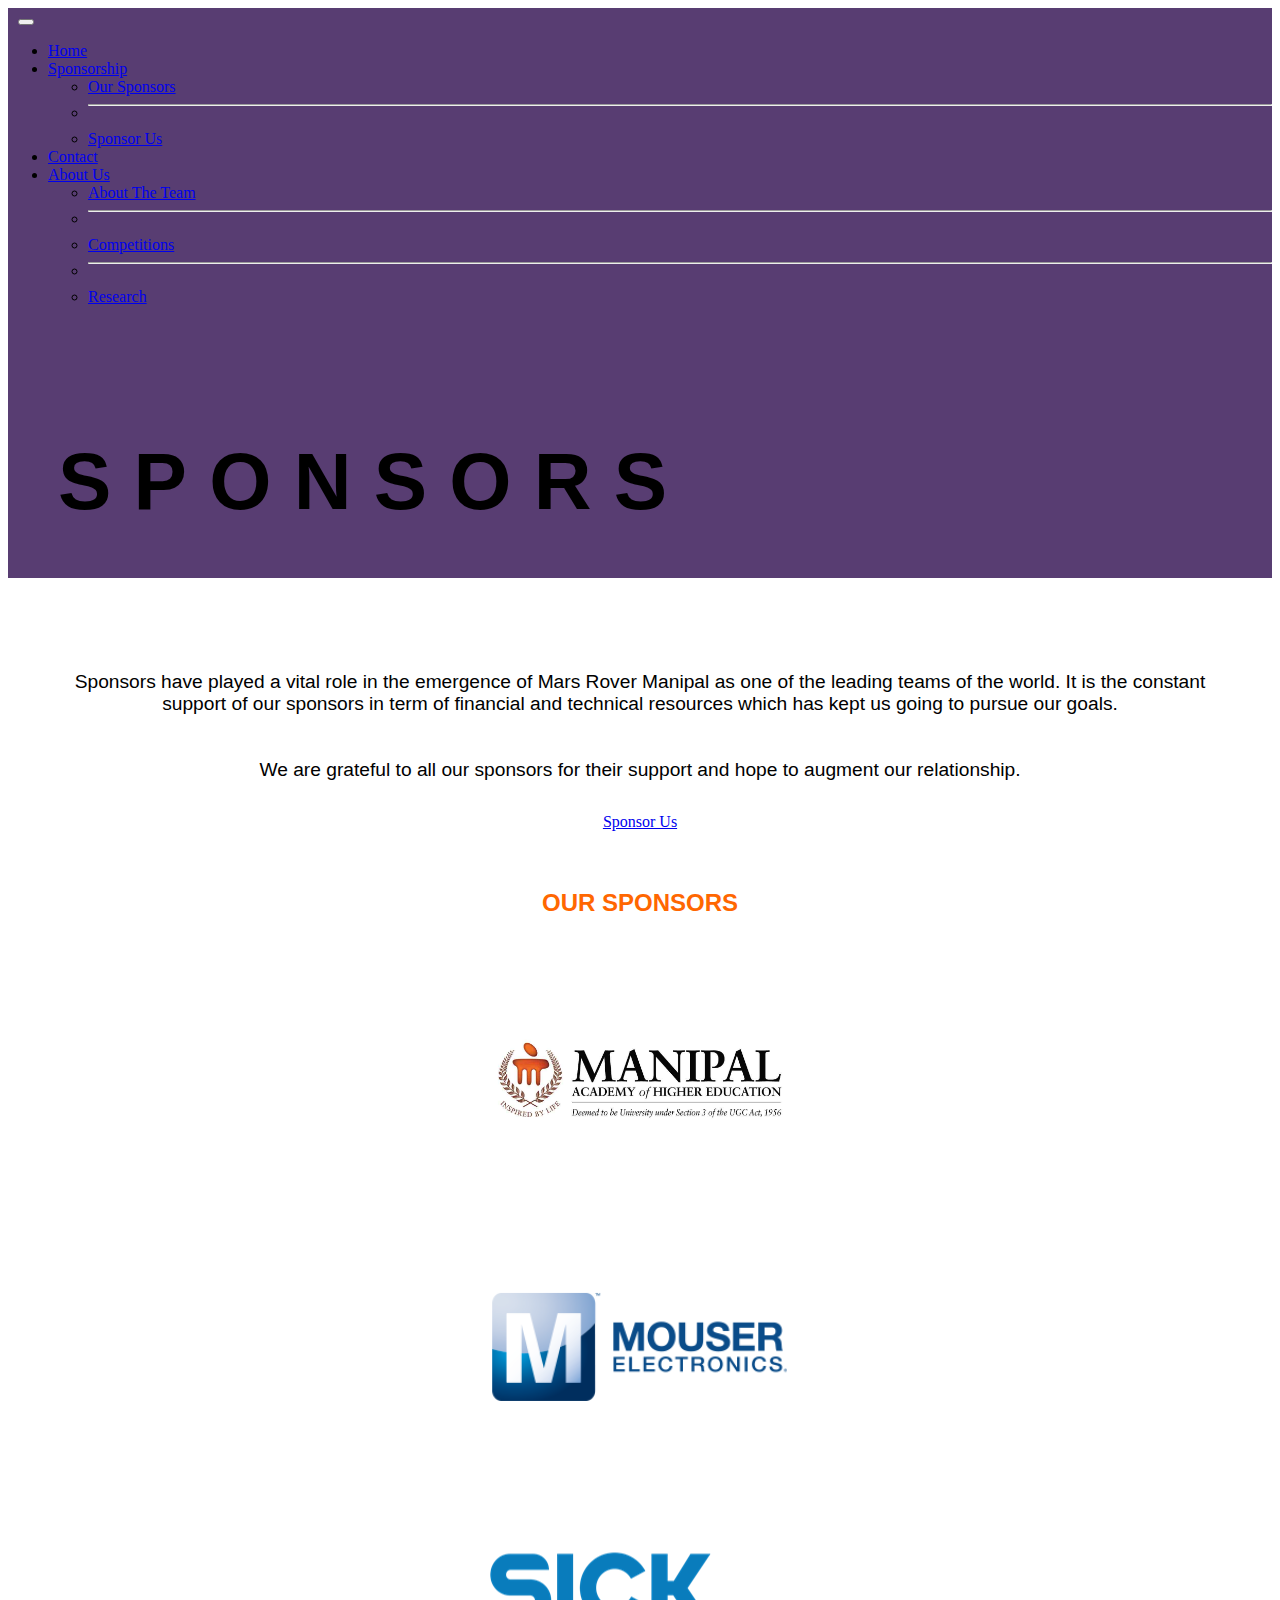
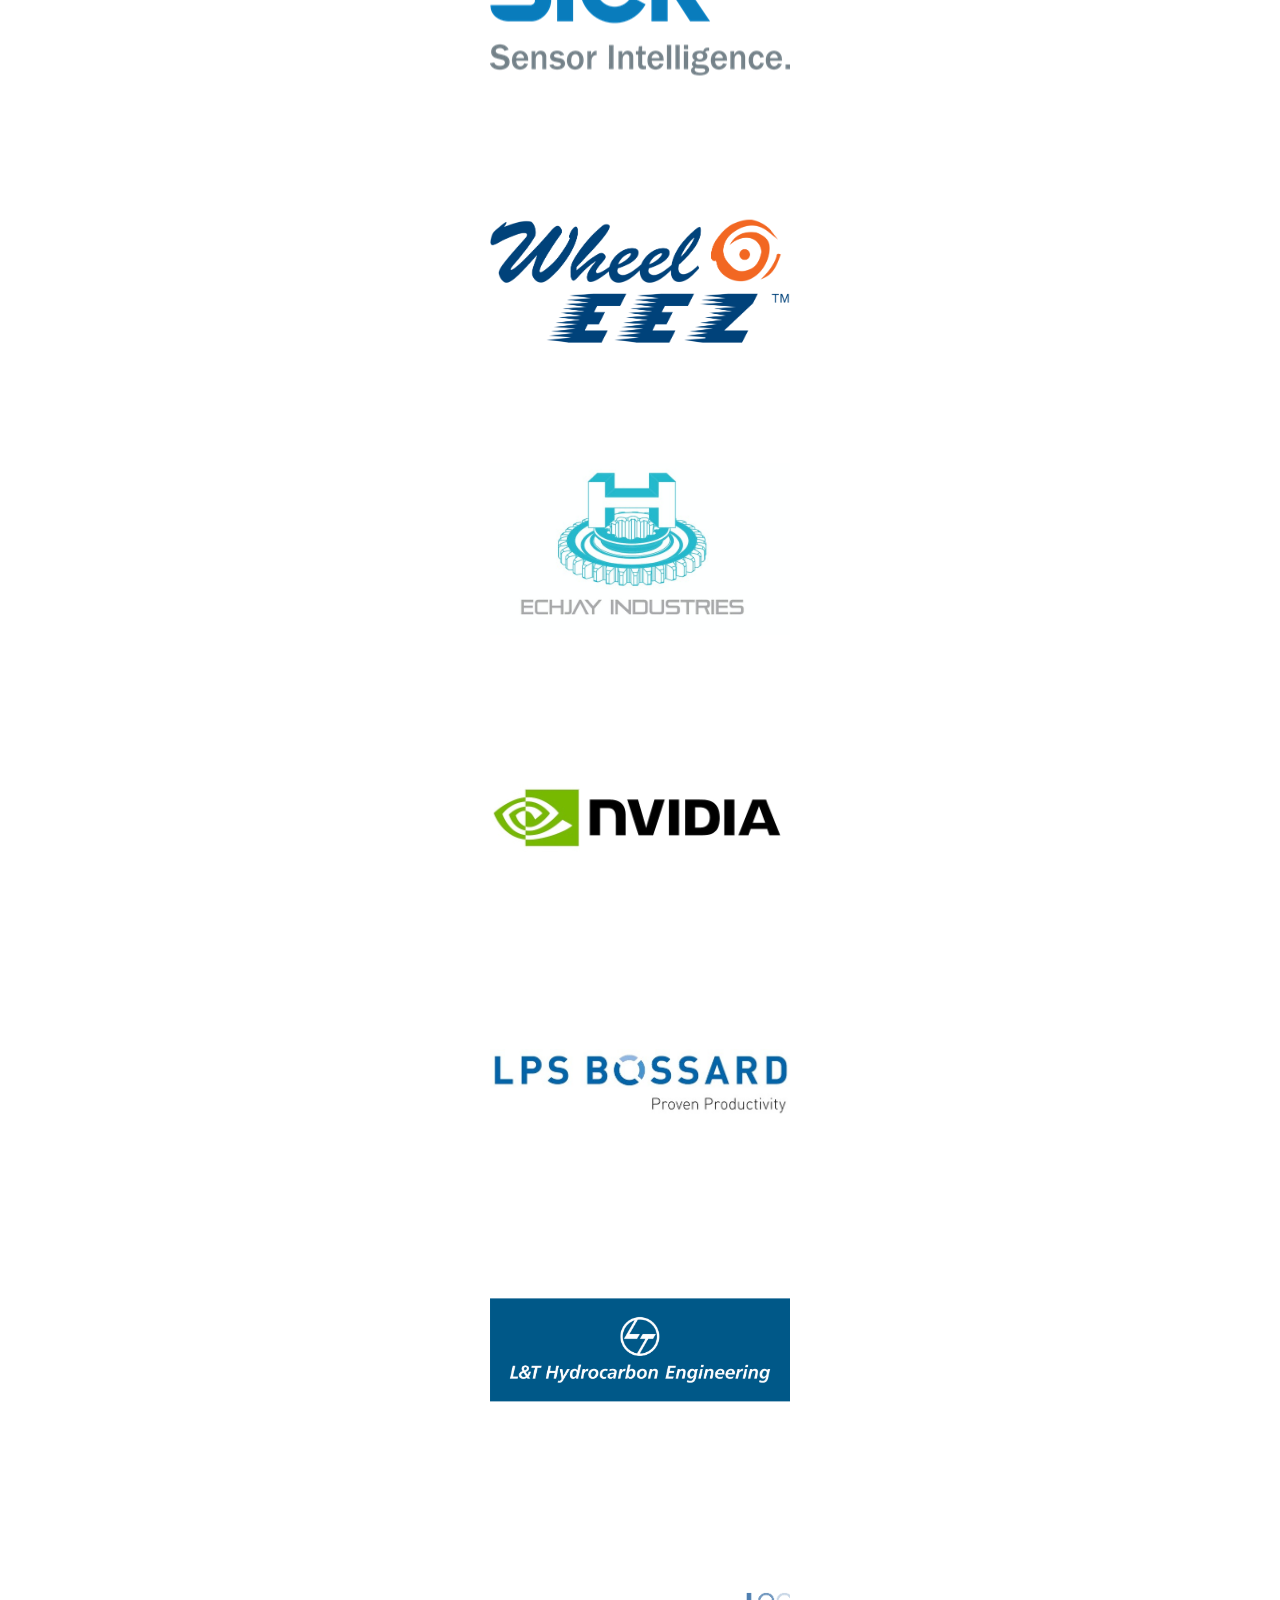
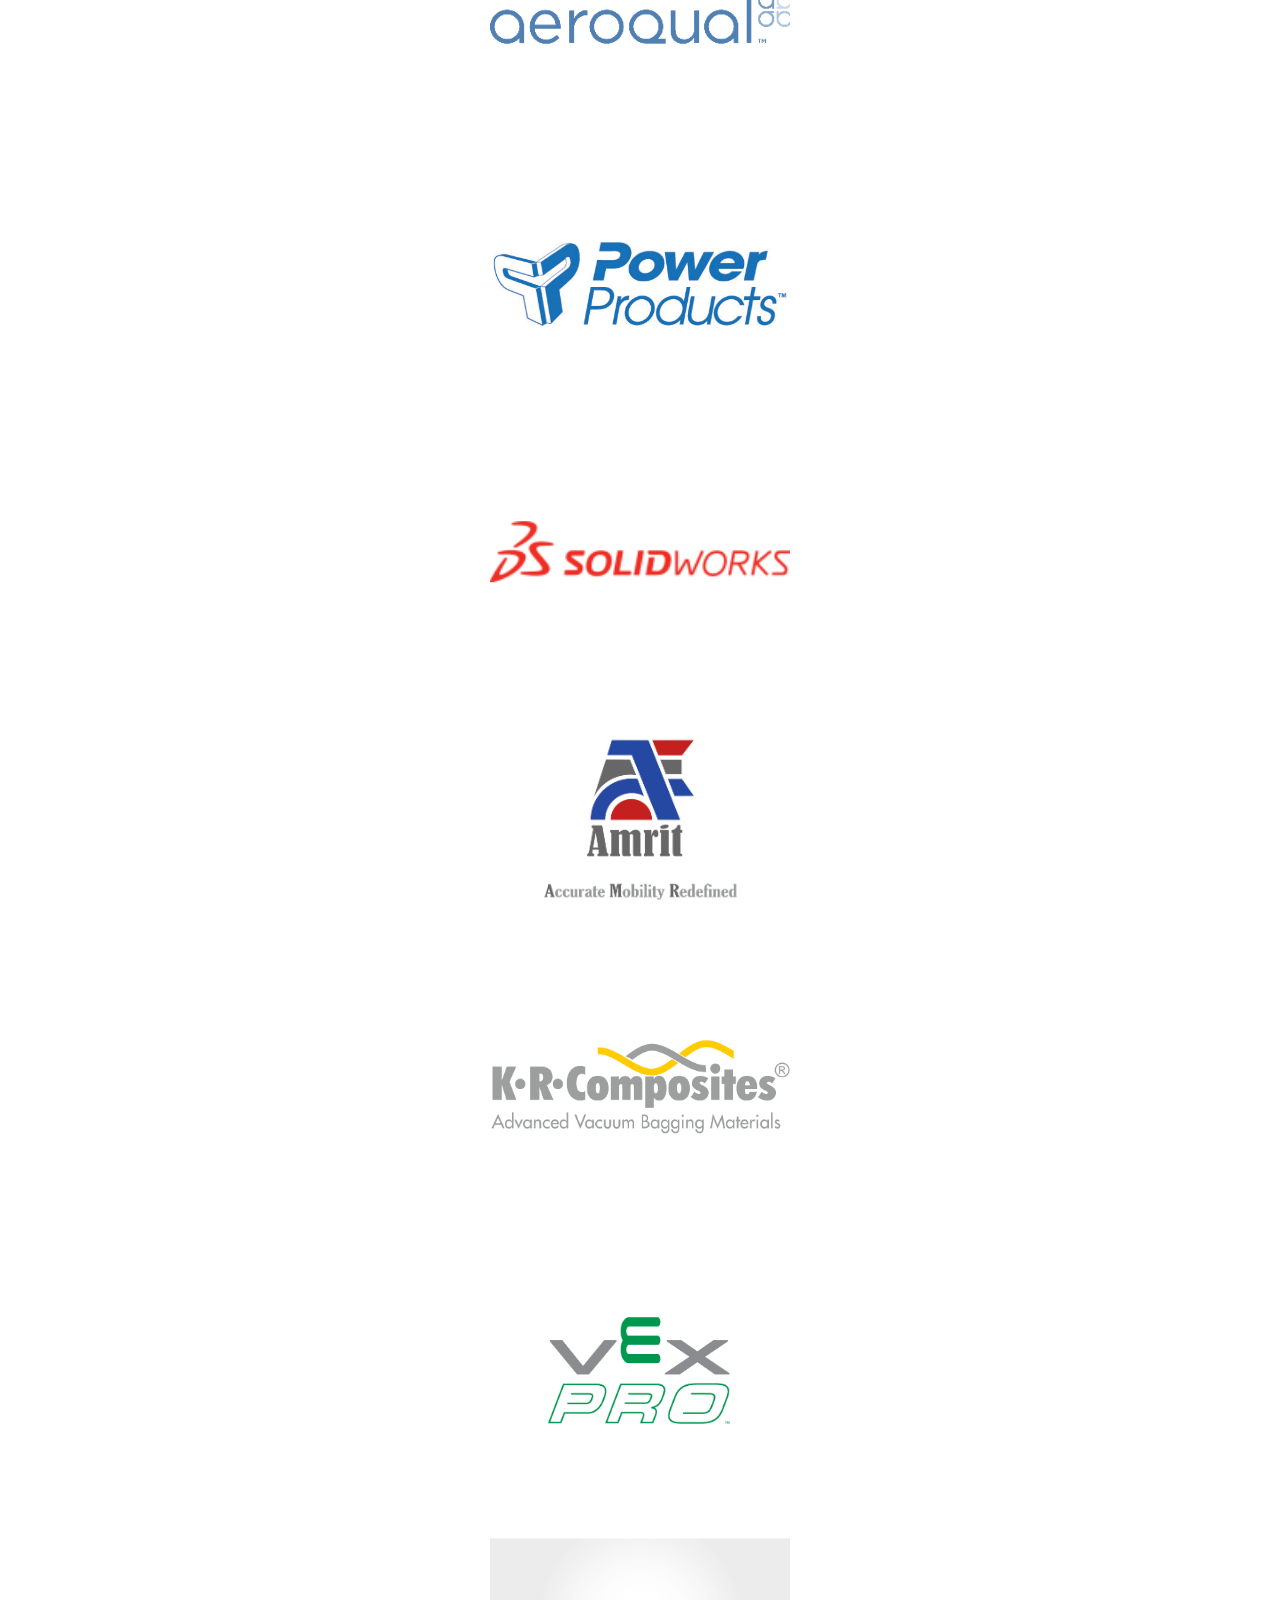
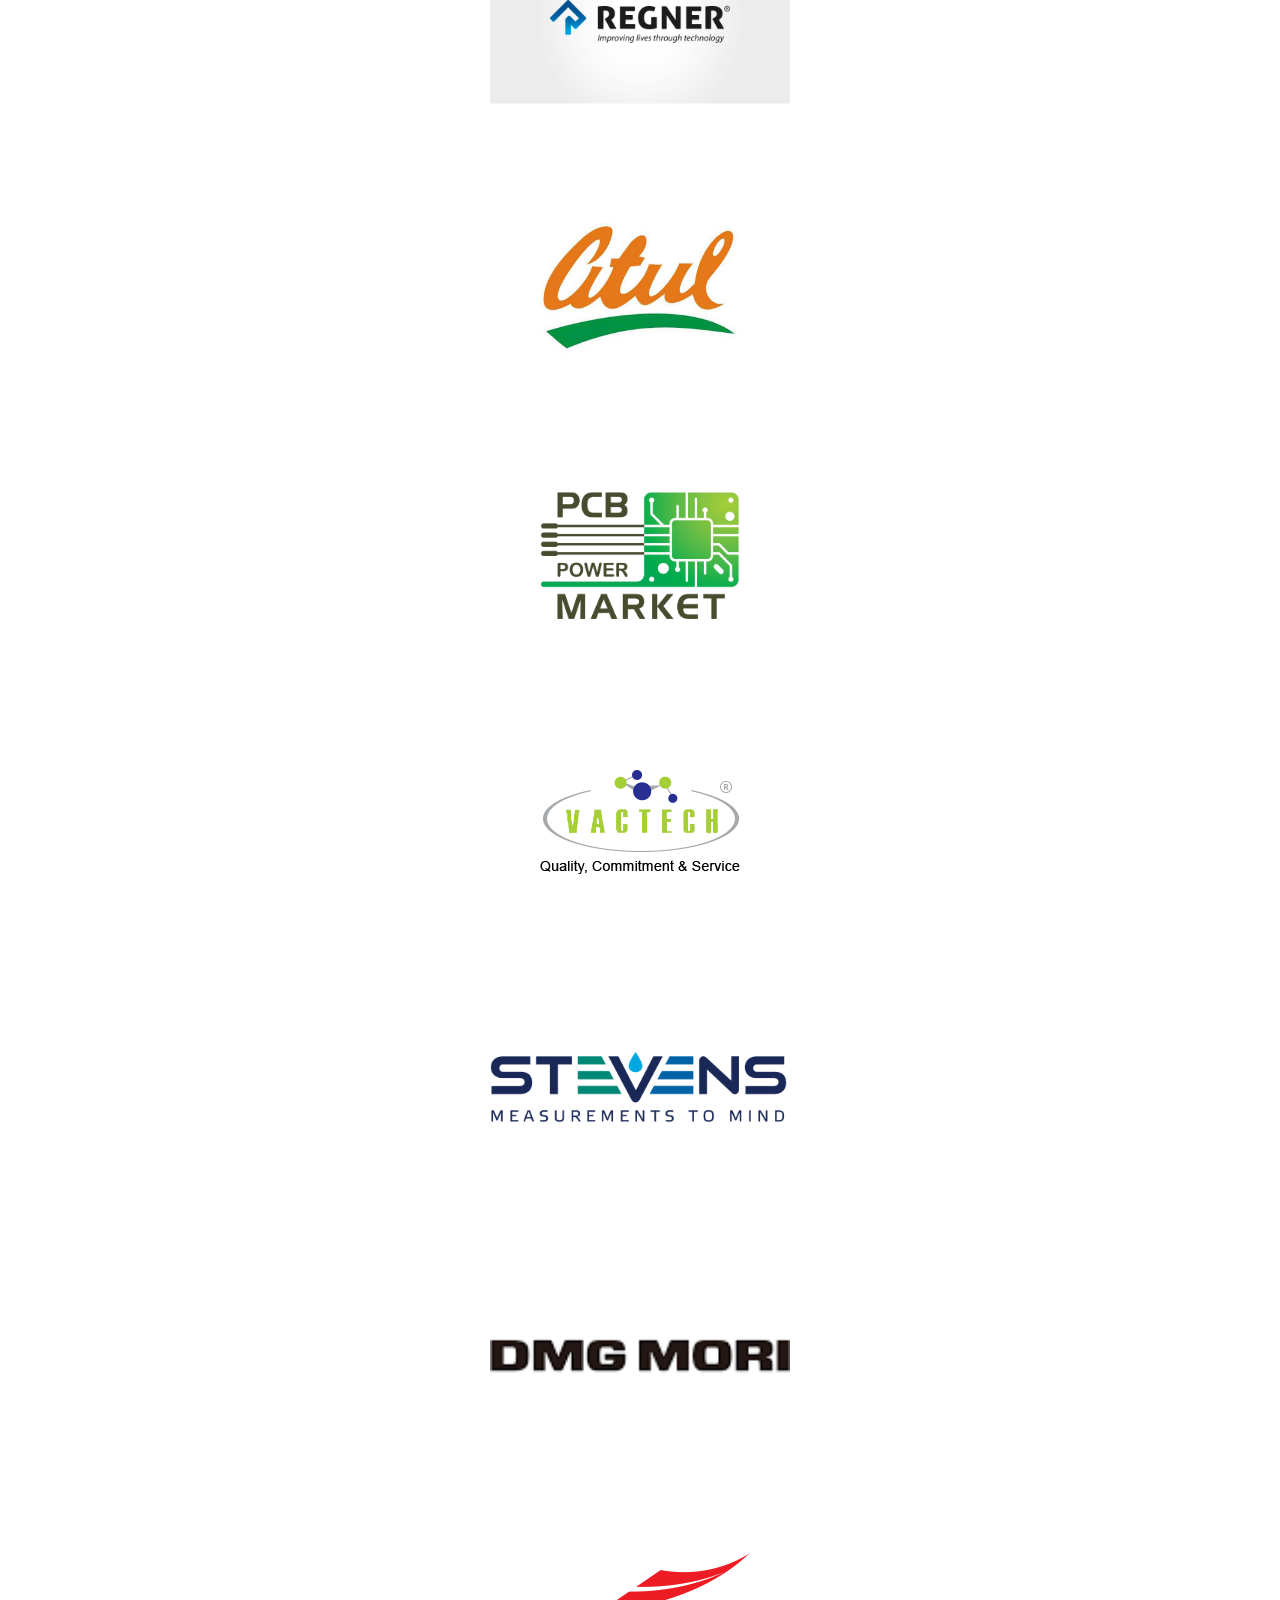
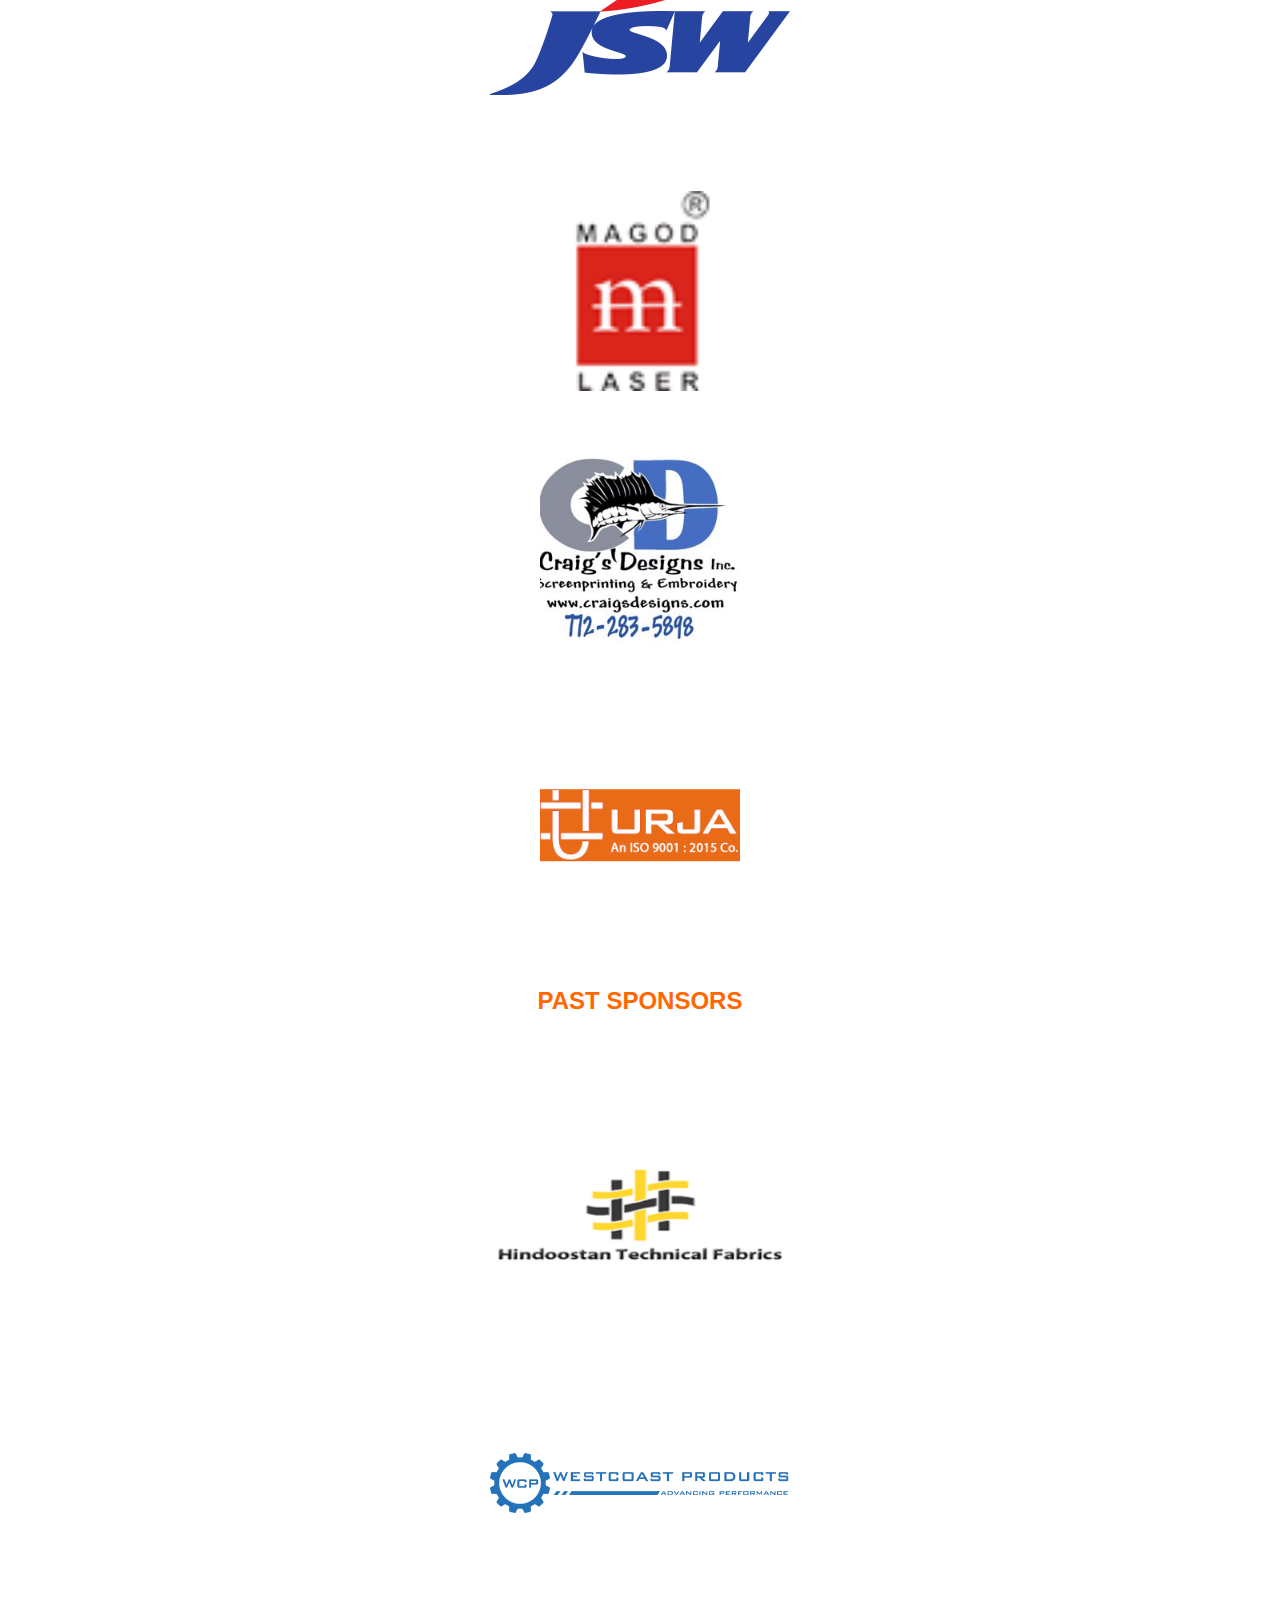
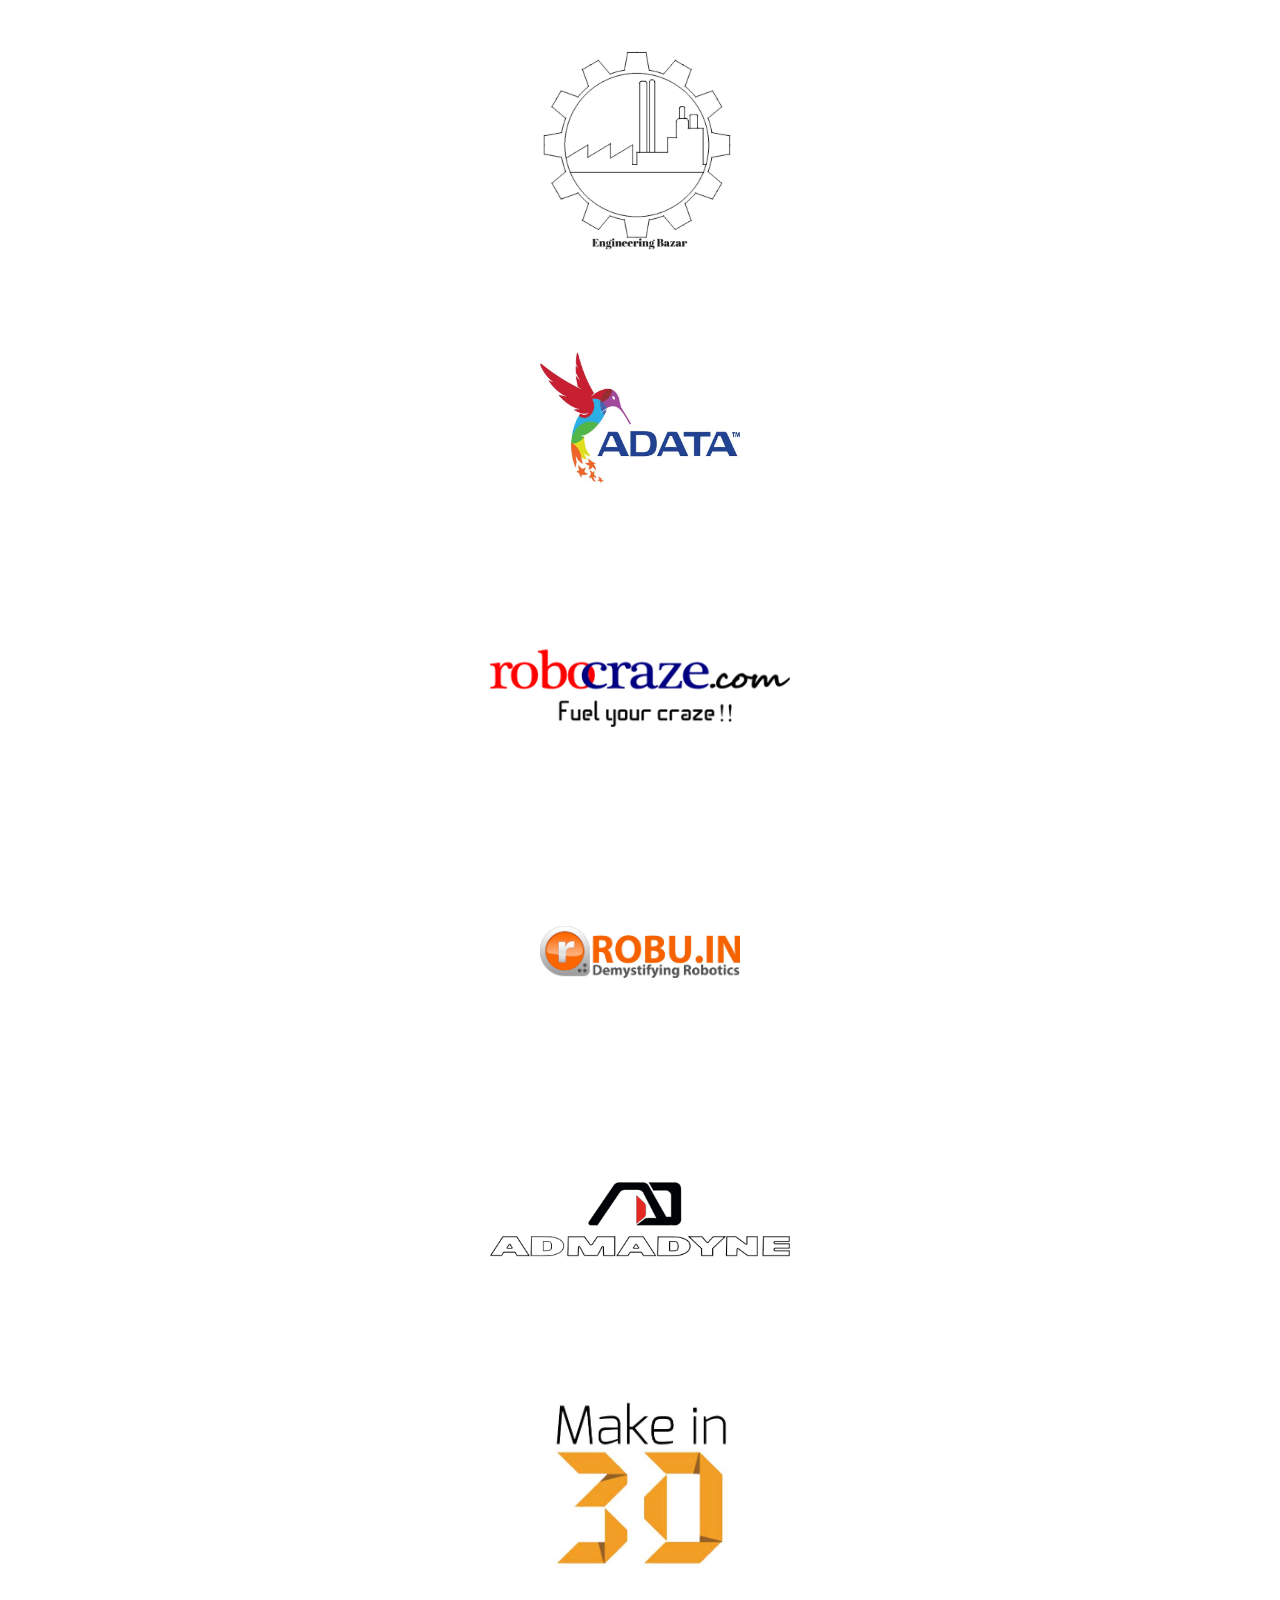
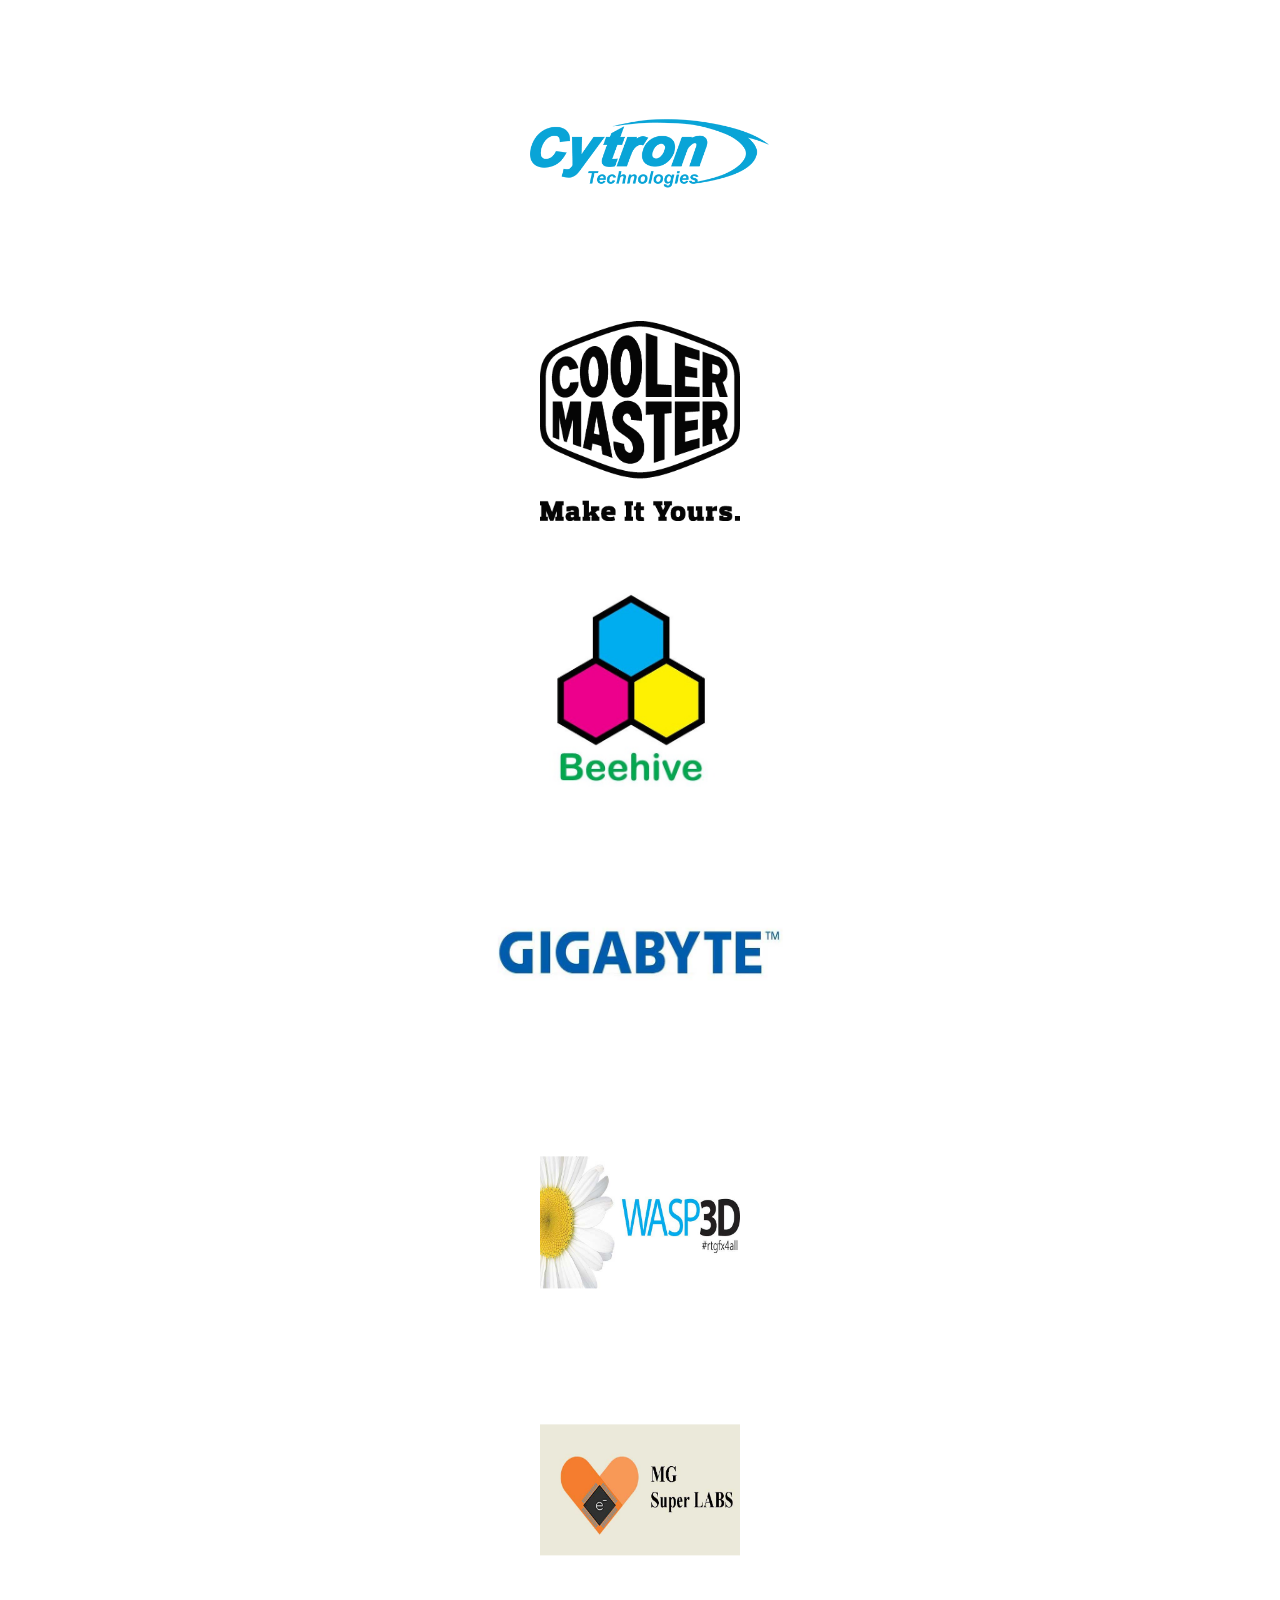
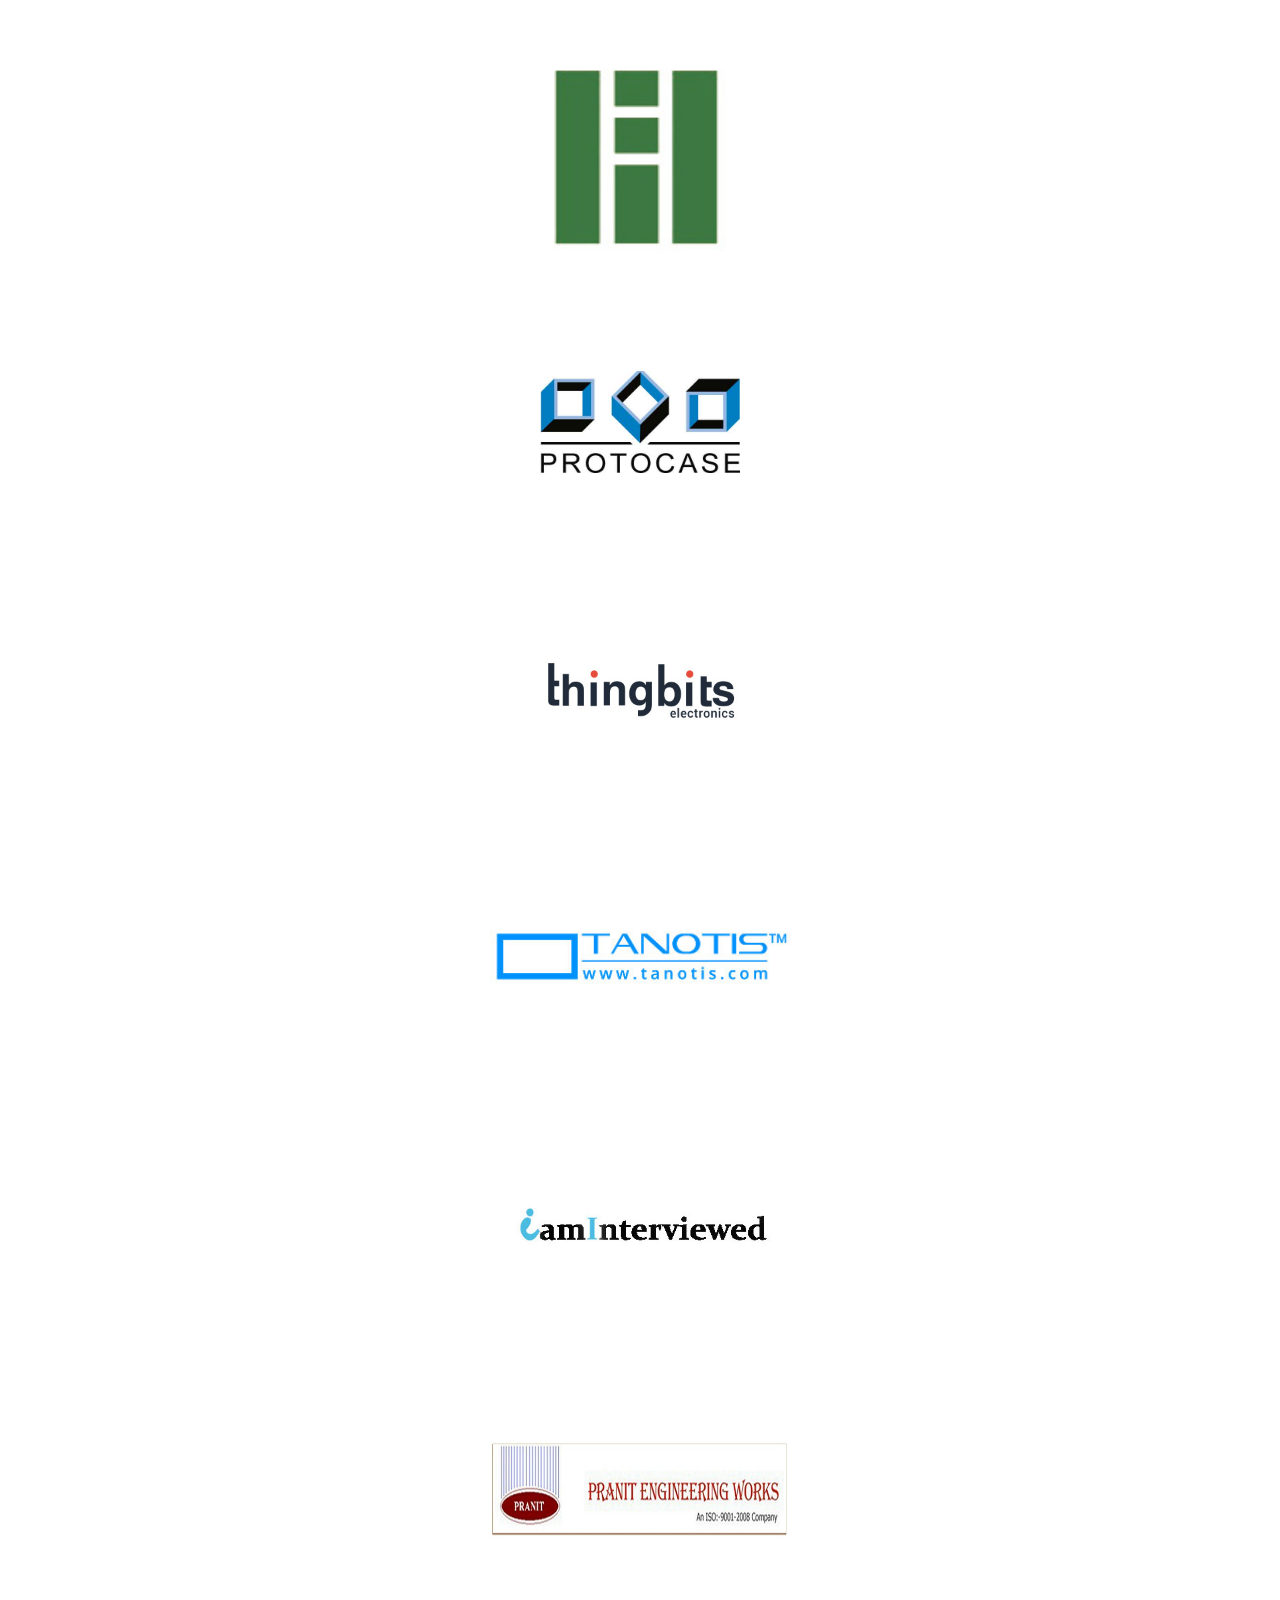
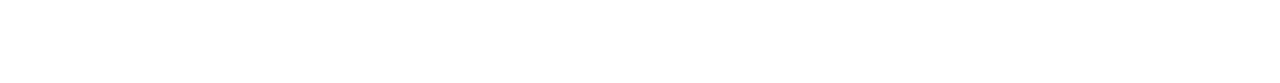
<file: sponsors.html>
<!DOCTYPE html>
<html lang="en">

<head>
    <!-- Default -->
    <meta charset="UTF-8">
    <meta http-equiv="X-UA-Compatible" content="IE=edge">
    <meta name="viewport" content="width=device-width, initial-scale=1.0">
    <title>Mars Rover Manipal</title>
    <!-- CSS -->
    <link rel="stylesheet" href="sponsors.css">
    <!-- bootstrap -->
    <link href="https://cdn.jsdelivr.net/npm/bootstrap@5.0.0/dist/css/bootstrap.min.css" rel="stylesheet"
        integrity="sha384-wEmeIV1mKuiNpC+IOBjI7aAzPcEZeedi5yW5f2yOq55WWLwNGmvvx4Um1vskeMj0" crossorigin="anonymous">
    <script src="https://cdn.jsdelivr.net/npm/bootstrap@5.0.0/dist/js/bootstrap.bundle.min.js"
        integrity="sha384-p34f1UUtsS3wqzfto5wAAmdvj+osOnFyQFpp4Ua3gs/ZVWx6oOypYoCJhGGScy+8"
        crossorigin="anonymous"></script>
    <!-- FONTS -->
    <link rel="preconnect" href="https://fonts.gstatic.com">
    <link rel="preconnect" href="https://fonts.gstatic.com">
    <link rel="preconnect" href="https://fonts.gstatic.com">
    <link
        href="https://fonts.googleapis.com/css2?family=Cedarville+Cursive&family=Pacifico&family=Pangolin&family=Roboto:wght@400;700&display=swap"
        rel="stylesheet">
</head>

<body>
    <section id="title">
        <nav class="navbar navbar-expand-lg navbar-dark bg-transparent">
            <div class="container-fluid">
                <a class="navbar-brand" href="index.html"></a>

                <button class="navbar-toggler" type="button" data-bs-toggle="collapse" data-bs-target="#navbarNav"
                    aria-controls="navbarNav" aria-expanded="false" aria-label="Toggle navigation">
                    <span class="navbar-toggler-icon"></span>
                </button>
                <div class="collapse navbar-collapse" id="navbarNav">
                    <ul class="navbar-nav ms-md-auto gap-2">
                        <li class="nav-item rounded">
                            <a class="nav-link active" aria-current="page" href="index.html"><i
                                    class="bi bi-house-fill me-2"></i>Home</a>
                        </li>
                        <li class="nav-item dropdown rounded">
                            <a class="nav-link dropdown-toggle" href="#" id="navbarDropdown" role="button"
                                data-bs-toggle="dropdown" aria-expanded="false"><i
                                    class="bi bi-person-fill me-2"></i>Sponsorship</a>
                            <ul class="dropdown-menu dropdown-menu-end" aria-labelledby="navbarDropdown">
                                <li><a class="dropdown-item" href="the_team.html">Our Sponsors</a></li>
                                <li>
                                    <hr class="dropdown-divider">
                                </li>
                                <li><a class="dropdown-item" href="competitions.html">Sponsor Us</a></li>

                            </ul>
                        </li>
                        <li class="nav-item rounded">
                            <a class="nav-link" href="contact.html"><i class="bi bi-telephone-fill me-2"></i>Contact</a>
                        </li>
                        <li class="nav-item dropdown rounded">
                            <a class="nav-link dropdown-toggle" href="#" id="navbarDropdown1" role="button"
                                data-bs-toggle="dropdown" aria-expanded="false"><i
                                    class="bi bi-person-fill me-2"></i>About
                                Us</a>
                            <ul class="dropdown-menu dropdown-menu-end" aria-labelledby="navbarDropdown">
                                <li><a class="dropdown-item" href="the_team.html">About The Team</a></li>
                                <li>
                                    <hr class="dropdown-divider">
                                </li>
                                <li><a class="dropdown-item" href="competitions.html">Competitions</a></li>
                                <li>
                                    <hr class="dropdown-divider">
                                </li>
                                <li><a class="dropdown-item" href="research.html">Research</a></li>

                            </ul>
                        </li>
                    </ul>
                </div>
            </div>
        </nav>
        <p class="popout text-center">
            <span>S</span>
            <span>P</span>
            <span>O</span>
            <span>N</span>
            <span>S</span>
            <span>O</span>
            <span>R</span>
            <span>S</span>

        </p>
    </section>
    <section class="top">
        <p class="section-text">
            Sponsors have played a vital role in the emergence of Mars Rover Manipal as one of the leading teams of the
            world. It is the constant support of our sponsors in term of financial and technical resources which has
            kept us going to pursue our goals.
        </p>
        <p class="section-text">
            We are grateful to all our sponsors for their support and hope to augment our relationship.
        </p>
        <a href="#sponsorus" class="btn btn-outline-dark btn-lg " role="button" aria-disabled="true">Sponsor Us</a>
    </section>
    <section class="oursponsors">
        <h2 class="sub-heading1">OUR SPONSORS </h2>
        <div class="container-fluid">
            <div>
                <div class="flip-card card-sponsor">
                    <div class="flip-card-inner">
                        <div class="flip-card-front">
                            <img src="images/sponsors/mahe.jpeg" class="img-sponsor">
                        </div>
                        <div class="flip-card-back overflow-auto ">
                            <a href="" class="no_dec">
                                <h3>MAHE</h3>
                            </a>
                            <p class="custom-card">Manipal Academy of Higher Education (MAHE) is a deemed university
                                located in Manipal, India. The university also has campuses in Mangalore, Bangalore,
                                Jamshedpur, Melaka and Dubai. MAHE traces its roots to the Kasturba Medical College,
                                the country's first self funded medical college established in 1953.
                                Today, MAHE offers more than 350 programs across 30 disciplines. It was
                                declared an Institution of Eminence by the Government of India in 2018.</p>

                        </div>
                    </div>
                </div>
            </div>
            <div class="row">
                <div class="col-lg-4 col-md-6 ">
                    <div class="flip-card card-sponsor">
                        <div class="flip-card-inner">
                            <div class="flip-card-front">
                                <img src="images/sponsors/mouserlogonew.png" class="img-sponsor">
                            </div>
                            <div class="flip-card-back overflow-auto">
                                <a href="https://www.mouser.in/" class="no_dec">
                                    <h3>Mouser Electronics</h3>
                                </a>
                                <p class="custom-card">Mouser Electronics is a worldwide leading authorised distributor
                                    of semiconductors
                                    and electronic components for over 600 industry-leading manufacturers.
                                    Now a part of the Warren Buffett Berkshire Hathaway family of companies,
                                    this Texas based firm has been providing quality products since 1964.</p>


                            </div>
                        </div>
                    </div>
                </div>
                <div class="col-lg-4 col-md-6 ">
                    <div class="flip-card card-sponsor">
                        <div class="flip-card-inner">
                            <div class="flip-card-front">
                                <img src="images/sponsors/sick.png" class="img-sponsor">
                            </div>
                            <div class="flip-card-back overflow-auto">
                                <a href="https://www.sick.com/in/en/" class="no_dec">
                                    <h3>Sick sensor Intelligence</h3>
                                </a>
                                <p class="custom-card">The state of the art 3D LiDAR sensor accurately and reliably
                                    detects and measures objects.
                                    By collecting large volumes of data on multiple scan layers and from different
                                    angles,
                                    it can detect and respond to objects that are obstructing the path and analyze
                                    the ground plane as well.</p>

                            </div>
                        </div>
                    </div>

                </div>
                <div class="col-lg-4 col-md-6 ">
                    <div class="flip-card card-sponsor">
                        <div class="flip-card-inner">
                            <div class="flip-card-front">
                                <img src="images/sponsors/wheeleez.png" class="img-sponsor">
                            </div>
                            <div class="flip-card-back overflow-auto">
                                <a href="https://wheeleez.com/" class="no_dec">
                                    <h3>Wheeleez</h3>
                                </a>
                                <p class="custom-card">Wheeleez is a Hong Kong based firm, which has been in the wheel
                                    business for around eleven years.
                                    They provide wheels that assist in mobility issues, carrying boats, jet skis and
                                    kayaks.</p>


                            </div>
                        </div>
                    </div>

                </div>
                <div class="col-lg-4 col-md-6 ">
                    <div class="flip-card card-sponsor">
                        <div class="flip-card-inner">
                            <div class="flip-card-front">
                                <img src="images/sponsors/Echjay.jpg" class="img-sponsor">
                            </div>
                            <div class="flip-card-back overflow-auto">
                                <a href="http://echjayindustries.com/" class="no_dec">
                                    <h3>Echjay Industries</h3>
                                </a>
                                <p class="custom-card">Echjay Industries Private Limited is a pioneer and
                                    global leader in manufacturing a variety of Quality Forgings meeting to the
                                    requirement of International Standards and specification.
                                    Offering a complete range of
                                    Hot, Cold and Ring Rolling forging technologies alongwith machining capabilities
                                    and a complete engineering infrastructure under one roof</p>

                            </div>
                        </div>
                    </div>

                </div>
                <div class="col-lg-4 col-md-6 ">
                    <div class="flip-card card-sponsor">
                        <div class="flip-card-inner">
                            <div class="flip-card-front">
                                <img src="images/sponsors/nvidia.png" class="img-sponsor">
                            </div>
                            <div class="flip-card-back overflow-auto">
                                <a href="https://www.nvidia.com/en-in/" class="no_dec">
                                    <h3>NVIDIA</h3>
                                </a>
                                <p class="custom-card">Nvidia Corporation is an American technology company
                                    incorporated in Delaware and based in Santa Clara, California.
                                    It designs graphics processing units (GPUs)
                                    for the gaming, cryptocurrency, and professional markets,
                                    as well as system on a chip units (SoCs) for the mobile computing and automotive
                                    market.</p>


                            </div>
                        </div>
                    </div>

                </div>
                <div class="col-lg-4 col-md-6 ">
                    <div class="flip-card card-sponsor">
                        <div class="flip-card-inner">
                            <div class="flip-card-front">
                                <img src="images/sponsors/lpsbossard.jpg" class="img-sponsor">
                            </div>
                            <div class="flip-card-back overflow-auto">
                                <a href="http://www.lpsindia.com/ " class="no_dec">
                                </a>

                                <h3>LPS Bossard</h3>

                                <p class="custom-card">Bossard Group is an internationally active Swiss fastener
                                    technology
                                    and logistics company with its headquarters in Zug.
                                    Their activities include worldwide sales, technical advice and inventory management.
                                    Founded in 1831, Bossard has collaborated with
                                    Haryana based Lakshmi Precision Screws Ltd.
                                    which is a high tensile manufacturing unit.
                                    Together they are inolved in software publishing,
                                    consultancy & supply and supply and
                                    manufacture of fasteners, stainless steel fasteners, washers, nuts, rivets, and
                                    pins.</p>

                            </div>
                        </div>
                    </div>

                </div>
                <div class="col-lg-4 col-md-6 ">
                    <div class="flip-card card-sponsor">
                        <div class="flip-card-inner">
                            <div class="flip-card-front">
                                <img src="images/sponsors/LTHEBlue.jpg" class="img-sponsor">
                            </div>
                            <div class="flip-card-back overflow-auto">
                                <a href="lnthydrocarbon.com" class="no_dec">
                                    <h3>L&T Hydrocarbon Engineering</h3>
                                </a>
                                <p class="custom-card">L&T Hydrocarbon Engineering is an engineering,
                                    procurement fabrication,construction
                                    and project management company providing
                                    integrated “design to build” solutions to the entire Hydrocarbon Industry.
                                    L&T Hydrocarbon Engineering brings with itself more than 3 decades of proven
                                    experience and
                                    extensive capabilities backed by digitization.
                                    The Company adheres to Global quality norms and
                                    Health, Safety and Environment (HSE) standards,
                                    ensuring reliability and on-time delivery.</p>

                            </div>
                        </div>
                    </div>

                </div>
                <div class="col-lg-4 col-md-6 ">
                    <div class="flip-card card-sponsor">
                        <div class="flip-card-inner">
                            <div class="flip-card-front">
                                <img src="images/sponsors/aeroqual.png" class="img-sponsor">
                            </div>
                            <div class="flip-card-back overflow-auto">
                                <a href="https://www.aeroqual.com/" class="no_dec">
                                    <h3>Aeroqual</h3>
                                </a>
                                <p class="custom-card">Aeroqual is a leader in cost-effective air quality monitoring
                                    equipment for indoor
                                    and outdoor pollution, and home of the world's best ozone sensor.Established in
                                    2001,
                                    Aeroqual has spent more than a decade perfecting sensor-based
                                    air quality measurements in a variety of applications and
                                    climates in more than 50 countries worldwide.</p>

                            </div>
                        </div>
                    </div>

                </div>
                <div class="col-lg-4 col-md-6 ">
                    <div class="flip-card card-sponsor">
                        <div class="flip-card-inner">
                            <div class="flip-card-front">
                                <img src="images/sponsors/powerprod.png" class="img-sponsor">
                            </div>
                            <div class="flip-card-back overflow-auto">
                                <a href="http://www.powerproducts.in/website/" class="no_dec">
                                    <h3>Power Products</h3>
                                </a>
                                <p class="custom-card">Power Products Holland B.V is a part of Power Products Group, a
                                    renowned leading manufacturer of
                                    Air, Refrigeration compressor parts and rebuilt compressor.
                                    Supported by all auspicious moments
                                    and activised by efficiency in business growth,
                                    Power Products started staring beyond its traditional borders
                                    by opening up warehouse facility in The Netherlands, U.K., U.A.E.</p>

                            </div>
                        </div>
                    </div>

                </div>
                <div class="col-lg-4 col-md-6 ">
                    <div class="flip-card card-sponsor">
                        <div class="flip-card-inner">
                            <div class="flip-card-front">
                                <img src="images/sponsors/solidworks.png" class="img-sponsor">
                            </div>
                            <div class="flip-card-back overflow-auto">
                                <a href="https://www.solidworks.com/" class="no_dec">
                                    <h3>Solid Works</h3>
                                </a>
                                <p class="custom-card">SolidWorks is a solid modeling computer-aided design (CAD) and
                                    computer-aided engineering (CAE) computer program.
                                    SolidWorks currently markets several versions of the SolidWorks CAD software in
                                    addition
                                    to eDrawings, a collaboration tool, and DraftSight, a 2D CAD product.</p>

                            </div>
                        </div>
                    </div>

                </div>
                <div class="col-lg-4 col-md-6 ">
                    <div class="flip-card card-sponsor">
                        <div class="flip-card-inner">
                            <div class="flip-card-front">
                                <img src="images/sponsors/amrit.jpg" class="img-special">
                            </div>
                            <div class="flip-card-back overflow-auto">
                                <a href="https://www.amritent.com/" class="no_dec">
                                    <h3>Amrit Enterprises</h3>
                                </a>
                                <p class="custom-card">Amrit Enterprises, Mumbai has been in the Bearing industry or
                                    more than two decades
                                    and has always focused its attention in providing the best to our customers.
                                    They are the authorized Distributors of NTN Bearings,
                                    which is known for its superior quality industrial products world over.</p>

                            </div>
                        </div>
                    </div>

                </div>
                <div class="col-lg-4 col-md-6 ">
                    <div class="flip-card card-sponsor">
                        <div class="flip-card-inner">
                            <div class="flip-card-front">
                                <img src="images/sponsors/krcomp.png" class="img-sponsor">
                            </div>
                            <div class="flip-card-back overflow-auto">
                                <a href="https://www.krcomposites.com/" class="no_dec">
                                    <h3>K.R. Composites</h3>
                                </a>
                                <p class="custom-card">K.R. Composites is a Surat based company which
                                    specializes in manufacturing of components used in the textile industry.
                                    They are the only fully integrated manufacturer
                                    of Peel Ply Fabric & PVC Thunder Hose Pipe in India.
                                    From research and development to weaving and finishing Precision Fabrics, they do it
                                    all</p>

                            </div>
                        </div>
                    </div>

                </div>
                <div class="col-lg-4 col-md-6 ">
                    <div class="flip-card card-sponsor">
                        <div class="flip-card-inner">
                            <div class="flip-card-front">
                                <img src="images/sponsors/vex-color.png" class="img-special">
                            </div>
                            <div class="flip-card-back overflow-auto">
                                <a href="https://www.vexrobotics.com/" class="no_dec">
                                    <h3>VEX Robotics</h3>
                                </a>
                                <p class="custom-card">VEX Robotics creates tools for today's
                                    educators, mentors,and parents to
                                    inspire tomorrow's problem solvers</p>

                            </div>
                        </div>
                    </div>

                </div>
                <div class="col-lg-4 col-md-6 ">
                    <div class="flip-card card-sponsor">
                        <div class="flip-card-inner">
                            <div class="flip-card-front">
                                <img src="images/sponsors/regner.jpg" class="img-sponsor">
                            </div>
                            <div class="flip-card-back overflow-auto">
                                <a href="https://www.regner.es/" class="no_dec">
                                    <h3>Regner</h3>
                                </a>
                                <p class="custom-card">REGNER® is a leading global brand in the field of
                                    linear motion control technology.
                                    They create advanced electric devices able to provide safe and
                                    clean movement with accurate and smooth motion control.</p>

                            </div>
                        </div>
                    </div>

                </div>
                <div class="col-lg-4 col-md-6 ">
                    <div class="flip-card card-sponsor">
                        <div class="flip-card-inner">
                            <div class="flip-card-front">
                                <img src="images/sponsors/atul.jpg" class="img-special">
                            </div>
                            <div class="flip-card-back overflow-auto">
                                <a href="https://www.atul.co.in/" class="no_dec">
                                    <h3>Atul Limited</h3>
                                </a>
                                <p class="custom-card">Atul Limited is a chemical conglomerate serving thousands of
                                    customers in about thirty countries.
                                    Founded in 1947, by Mr. Kasturbhai Lalbhai,
                                    today the company has established subsidiary companies
                                    in the USA (1994), the UK (1996), China (2004), Brazil (2012)
                                    and the UAE (2015) to serve its customers and
                                    thus enhance breadth and depth of its business.</p>

                            </div>
                        </div>
                    </div>

                </div>
                <div class="col-lg-4 col-md-6 ">
                    <div class="flip-card card-sponsor">
                        <div class="flip-card-inner">
                            <div class="flip-card-front">
                                <img src="images/sponsors/pcbpower2.jpg" class="img-special">
                            </div>
                            <div class="flip-card-back overflow-auto">
                                <a href="https://www.pcbpower.com/" class="no_dec">
                                    <h3>PCB Power</h3>
                                </a>
                                <p class="custom-card">PCBPOWER began to manufacture PCBs in 1996 and is now one of
                                    India’s leading PCB manufacturers today.
                                    The company’s high quality and cost effective printed circuit boards
                                    with its unmatched consistency and customer-centricity
                                    has earned it respect and appreciation on a global level.</p>

                            </div>
                        </div>
                    </div>

                </div>
                <div class="col-lg-4 col-md-6 ">
                    <div class="flip-card card-sponsor">
                        <div class="flip-card-inner">
                            <div class="flip-card-front">
                                <img src="images/sponsors/vactech.png" class="img-special">
                            </div>
                            <div class="flip-card-back overflow-auto">
                                <a href="https://www.vactechcomposites.com/" class="no_dec">
                                    <h3>VacTech</h3>
                                </a>
                                <p class="custom-card">VACTECH, an Indian based production & sourcing house engaged in
                                    supplying of Vacuum Bagging consumables items
                                    & Re-engineering solutions to the composites industry from the Western part of India
                                    (i.e. Vapi-Gujarat)
                                    with the prime intention to serve advanced composite industries in India & Abroad.
                                </p>

                            </div>
                        </div>
                    </div>

                </div>
                <div class="col-lg-4 col-md-6 ">
                    <div class="flip-card card-sponsor">
                        <div class="flip-card-inner">
                            <div class="flip-card-front">
                                <img src="images/sponsors/stevens.png" class="img-sponsor">
                            </div>
                            <div class="flip-card-back overflow-auto">
                                <a href="https://stevenswater.com/" class="no_dec">
                                    <h3>Stevens Water</h3>

                                </a>
                                <p class="custom-card">Stevens Water Monitoring Systems, Inc. is a manufacturer and
                                    marketer of integrated
                                    hydrological, meteorological and oceanographic monitoring instrumentation,
                                    accessories and
                                    information systems that help optimize water resource management and enhance
                                    forecasting.</p>

                            </div>
                        </div>
                    </div>

                </div>
                <div class="col-lg-4 col-md-6 ">
                    <div class="flip-card card-sponsor">
                        <div class="flip-card-inner">
                            <div class="flip-card-front">
                                <img src="images/sponsors/DMG-MORI.png" class="img-sponsor">
                            </div>
                            <div class="flip-card-back overflow-auto">
                                <a href="https://in.dmgmori.com/" class="no_dec">
                                    <h3>DMG MORI</h3>
                                </a>
                                <p class="custom-card">DMG Mori Seiki Co., Ltd. is a Japanese company,
                                    headquartered in Nakamura-ku, Nagoya,
                                    engaged primarily in the manufacture and sale of machine tools.
                                    Since its establishment in 1948,
                                    it has grown into one of the largest machine tool builders in the world.</p>

                            </div>
                        </div>
                    </div>

                </div>
                <div class="col-lg-4 col-md-6 ">
                    <div class="flip-card card-sponsor">
                        <div class="flip-card-inner">
                            <div class="flip-card-front">
                                <img src="images/sponsors/JSW.png" class="img-sponsor">
                            </div>
                            <div class="flip-card-back overflow-auto">
                                <a href="https://www.jindalsteelpower.com/" class="no_dec">
                                    <h3>Jindal Steel and Power</h3>
                                </a>
                                <p class="custom-card">Jindal Steel and Power Limited is an industrial powerhouse
                                    with a dominant presence in steel, power, mining
                                    and infrastructure sectors.</p>

                            </div>
                        </div>
                    </div>

                </div>
                <div class="col-lg-4 col-md-6 ">
                    <div class="flip-card card-sponsor">
                        <div class="flip-card-inner">
                            <div class="flip-card-front">
                                <img src="images/sponsors/magodlaser.png" class="img-special">
                            </div>
                            <div class="flip-card-back overflow-auto">
                                <a href="https://www.magodlaser.in/" class="no_dec">
                                    <h3>Magod Laser</h3>
                                </a>
                                <p class="custom-card">Magod Laser has been consistently building recognized expertise
                                    and helping customers to adopt laser based
                                    manufacturing processes and applications for
                                    numerous industries, ever since its inception since 1997.</p>

                            </div>
                        </div>
                    </div>

                </div>
                <div class="col-lg-6 col-md-6 ">
                    <div class="flip-card card-sponsor">
                        <div class="flip-card-inner">
                            <div class="flip-card-front">
                                <img src="images/sponsors/craigs.jpg" class="img-special">
                            </div>
                            <div class="flip-card-back overflow-auto">
                                <a href="http://www.craigsdesigns.com/index.html" class="no_dec"></a>

                                <h3>Craigs Designs,Inc.</h3>

                                <p class="custom-card">In business since 1977, based in the Sailfish capital of
                                    the world, Stuart, Florida,Craig’s Designs, Inc has
                                    become many companies resource for promotional,
                                    embroidery, and screen printing solutions.</p>

                            </div>
                        </div>
                    </div>

                </div>
                <div class="col-lg-6 col-md-6 ">
                    <div class="flip-card card-sponsor">
                        <div class="flip-card-inner">
                            <div class="flip-card-front">
                                <img src="images/sponsors/urja.png" class="img-special">
                            </div>
                            <div class="flip-card-back overflow-auto">
                                <a href="https://urjafabrics.com/" class="no_dec"></a>

                                <h3>Urja Products Pvt Ltd</h3>


                                <p class="custom-card">Established in 1989, Urja Products pvt ltd is a
                                    fibreglass fabrics manufacturer and supplier.
                                    Specailizes in developing fabrics for demanding industry needs</p>

                            </div>
                        </div>
                    </div>

                </div>
            </div>
        </div>
        <h2 class="sub-heading">PAST SPONSORS </h2>
        <div class="container-fluid">

            <div class="row">
                <div class="col-lg-4 col-md-6 ">
                    <div class="flip-card card-sponsor">
                        <div class="flip-card-inner">
                            <div class="flip-card-front">
                                <img src="images/sponsors/hindoostan.jpg" class="img-sponsor">
                            </div>
                            <div class="flip-card-back overflow-auto">
                                <a href="http://www.hindoostantech.com/" class="no_dec">
                                    <h3>Hindoostan Composite Solution</h3>
                                </a>
                                <p class="custom-card">Hindoostan Composite Solutions is a specialized composites
                                    company,
                                    based in Mumbai.
                                    It is engaged in the manufacture of high performance
                                    Carbon, Glass, Aramid composite reinforcements, specialty chemicals and composite
                                    end products</p>

                            </div>
                        </div>
                    </div>
                </div>
                <div class="col-lg-4 col-md-6 ">
                    <div class="flip-card card-sponsor">
                        <div class="flip-card-inner">
                            <div class="flip-card-front">
                                <img src="images/sponsors/wcp.jpg" class="img-sponsor">
                            </div>
                            <div class="flip-card-back overflow-auto">
                                <a href="https://wcproducts.com/" class="no_dec">
                                    <h3>West Coast Products</h3>
                                </a>
                                <p class="custom-card">Founded in 2011, WestCoast Products and Design LLC aims to
                                    provide
                                    FIRST Teams, Hobbyists,
                                    and educators top notch quality products and designs for their projects.</p>

                            </div>
                        </div>
                    </div>
                </div>
                <div class="col-lg-4 col-md-6 ">
                    <div class="flip-card card-sponsor">
                        <div class="flip-card-inner">
                            <div class="flip-card-front">
                                <img src="images/sponsors/engineeringbazar.jpg" class="img-special">
                            </div>
                            <div class="flip-card-back overflow-auto">
                                <a href="https://www.engineeringbazar.com/" class="no_dec">
                                    <h3> Engineering Bazar</h3>

                                </a>
                                <p class="custom-card">Engineering Bazar is a Pune based online machining center
                                    which creates custom parts from a variety of materials.</p>

                            </div>
                        </div>
                    </div>

                </div>
                <div class="col-lg-4 col-md-6 ">
                    <div class="flip-card card-sponsor">
                        <div class="flip-card-inner">
                            <div class="flip-card-front">
                                <img src="images/sponsors/adata.jpg" class="img-special">
                            </div>
                            <div class="flip-card-back overflow-auto">
                                <a href="https://www.adata.com/us/" class="no_dec">
                                    <h3>ADATA Technology</h3>
                                </a>
                                <p class="custom-card">ADATA Technology offers complete memory solutions including DRAM
                                    modules,
                                    USB flash drives, memory cards, solid state drives and portable hard drives.
                                    Since its inception in 2001,
                                    ADATA has become the leading memory breand with most awards winning designs.</p>

                            </div>
                        </div>
                    </div>

                </div>
                <div class="col-lg-4 col-md-6 ">
                    <div class="flip-card card-sponsor">
                        <div class="flip-card-inner">
                            <div class="flip-card-front">
                                <img src="images/sponsors/robocraze.png" class="img-sponsor">
                            </div>
                            <div class="flip-card-back overflow-auto">
                                <a href="https://robocraze.com/" class="no_dec">
                                    <h3>Robocraze</h3>
                                </a>
                                <p class="custom-card">Robocraze is a Bangalore based company whose vision is
                                    to bring about a Robotic Revolution in
                                    India by creating a generation of 'makers and hackers'
                                    and launching smart IOT products.</p>

                            </div>
                        </div>
                    </div>

                </div>
                <div class="col-lg-4 col-md-6 ">
                    <div class="flip-card card-sponsor">
                        <div class="flip-card-inner">
                            <div class="flip-card-front">
                                <img src="images/sponsors/robu.jpg" class="img-special">
                            </div>
                            <div class="flip-card-back overflow-auto">
                                <a href="https://robu.in/" class="no_dec">
                                    <h3>Robu.in</h3>
                                </a>
                                <p class="custom-card">Robu.in is a company that develops as well as distributes
                                    mechanical and electronic tools
                                    and services across the globe.
                                    The Pune based firm develops and distributes commercial off the shelf technology
                                    tools
                                    and innovations with a well organized
                                    support structure enabling optimum utilization of solutions.</p>

                            </div>
                        </div>
                    </div>

                </div>
                <div class="col-lg-4 col-md-6 ">
                    <div class="flip-card card-sponsor">
                        <div class="flip-card-inner">
                            <div class="flip-card-front">
                                <img src="images/sponsors/admadyne.png" class="img-sponsor">
                            </div>
                            <div class="flip-card-back overflow-auto">
                                <a href="http://www.admadyne.com/" class="no_dec">
                                    <h3>Admadyne</h3>
                                </a>
                                <p class="custom-card">Admadyne PVT LTD is an Indian start up which specializes in
                                    advanced manufacturing
                                    with expertise in 3D printing.
                                    Their philosophy of 'Method, Material and Machine' drives
                                    them to bring a revolution in the field of manufacture.</p>

                            </div>
                        </div>
                    </div>

                </div>
                <div class="col-lg-4 col-md-6 ">
                    <div class="flip-card card-sponsor">
                        <div class="flip-card-inner">
                            <div class="flip-card-front">
                                <img src="images/sponsors/makein3d.jpg" class="img-special">
                            </div>
                            <div class="flip-card-back overflow-auto">
                                <a href="https://www.make3d.in/" class="no_dec">
                                    <h3>Make in 3D</h3>
                                </a>
                                <p class="custom-card">Make in 3D is an award winning Bangalore based
                                    manufacturers of 3D printers and providers of 3D printing services.</p>


                            </div>
                        </div>
                    </div>

                </div>
                <div class="col-lg-4 col-md-6 ">
                    <div class="flip-card card-sponsor">
                        <div class="flip-card-inner">
                            <div class="flip-card-front">
                                <img src="images/sponsors/cytron.png" class="img-sponsor">
                            </div>
                            <div class="flip-card-back overflow-auto">
                                <a href="https://www.cytron.io/" class="no_dec">
                                    <h3>Cytron Technologies</h3>
                                </a>
                                <p class="custom-card">Cytron is Malaysia's largest marketplace offering series of
                                    reliable off-the-shelf development boards,
                                    electronic modules, mechanical parts,
                                    tools and accessories to assist makers,
                                    inventors and engineers in experimenting with their ideas.</p>

                            </div>
                        </div>
                    </div>

                </div>
                <div class="col-lg-4 col-md-6 ">
                    <div class="flip-card card-sponsor">
                        <div class="flip-card-inner">
                            <div class="flip-card-front">
                                <img src="images/sponsors/coolermaster2.jpg" class="img-special">
                            </div>
                            <div class="flip-card-back overflow-auto">
                                <a href="https://www.coolermaster.com/" class="no_dec">
                                    <h3>Cooler Master</h3>
                                </a>
                                <p class="custom-card">Cooler Master is a computer hardware manufacturer based int
                                    Taiwan.
                                    The company produces components for personal computers
                                    such as the computer chassis, PSU, coolers, cooling pads, and other accessories.
                                    Cooler Master is also a cooling solution OEM vendor.</p>

                            </div>
                        </div>
                    </div>

                </div>
                <div class="col-lg-4 col-md-6 ">
                    <div class="flip-card card-sponsor">
                        <div class="flip-card-inner">
                            <div class="flip-card-front">
                                <img src="images/sponsors/beehive.jpeg" class="img-sponsor">
                            </div>
                            <div class="flip-card-back overflow-auto">
                                <a href="" class="no_dec">
                                    <h3>John Doe</h3>
                                </a>
                                <p class="custom-card">Architect & Engineer</p>

                            </div>
                        </div>
                    </div>

                </div>
                <div class="col-lg-4 col-md-6 ">
                    <div class="flip-card card-sponsor">
                        <div class="flip-card-inner">
                            <div class="flip-card-front">
                                <img src="images/sponsors/gigabyte.jpg" class="img-sponsor">
                            </div>
                            <div class="flip-card-back overflow-auto">
                                <a href="https://www.gigabyte.com/" class="no_dec">
                                    <h3>Gigabyte Technology</h3>
                                </a>
                                <p class="custom-card">Gigabyte Technology is an international manufacturer and
                                    distributor of computer hardware products.
                                    Established in 1986, this Taiwan based company provides
                                    quality components used in high performace devices
                                    like Alienware, Falcon Northwest, CybertronPC and Origin PC.</p>


                            </div>
                        </div>
                    </div>

                </div>
                <div class="col-lg-4 col-md-6 ">
                    <div class="flip-card card-sponsor">
                        <div class="flip-card-inner">
                            <div class="flip-card-front">
                                <img src="images/sponsors/wasp.jpg" class="img-special">
                            </div>
                            <div class="flip-card-back overflow-auto">
                                <a href="https://www.wasp3d.com/index.html" class="no_dec">
                                    <h3>Wasp 3D</h3>
                                </a>
                                <p class="custom-card">Wasp 3D is a software and technology firm focused in news
                                    storytelling using real-time broadcast graphics.
                                    WASP3D offers end-to-end real time graphic production workflows like augmented and
                                    virtual reality,
                                    social media integration and elections.
                                    The company has a number of leading news channels as their customers.</p>


                            </div>
                        </div>
                    </div>

                </div>
                <div class="col-lg-4 col-md-6 ">
                    <div class="flip-card card-sponsor">
                        <div class="flip-card-inner">
                            <div class="flip-card-front">
                                <img src="images/sponsors/mgsuperlab.jpg" class="img-special">
                            </div>
                            <div class="flip-card-back overflow-auto">
                                <a href="http://www.mgsuperlabs.com/" class="no_dec"></a>

                                <h3>MG Super Labs</h3>

                                <p class="custom-card">MG Super Labs is an Electronics Research & Development Lab based
                                    in Nagpur city,
                                    India. It is an authorised distributor of Arduino, Pololu and SparkFun Electronics
                                    Inc. USA.</p>


                            </div>
                        </div>
                    </div>

                </div>
                <div class="col-lg-4 col-md-6 ">
                    <div class="flip-card card-sponsor">
                        <div class="flip-card-inner">
                            <div class="flip-card-front">
                                <img src="images/sponsors/hitech.jpg" class="img-special">
                            </div>
                            <div class="flip-card-back overflow-auto">
                                <a href="" class="no_dec"></a>

                                <h3>HiTech Glass Fibres</h3>

                                <p class="custom-card">Architect & Engineer</p>

                            </div>
                        </div>
                    </div>

                </div>
                <div class="col-lg-4 col-md-6 ">
                    <div class="flip-card card-sponsor">
                        <div class="flip-card-inner">
                            <div class="flip-card-front">
                                <img src="images/sponsors/protocase.jpg" class="img-special">
                            </div>
                            <div class="flip-card-back overflow-auto">
                                <a href="https://www.protocase.com/" class="no_dec">
                                    <h3>Protocase</h3>
                                </a>
                                <p class="custom-card">
                                    Protocase manufactures custom sheet metal electronic enclosures, mounting hardware,
                                    and miscellaneous components. They start from the customer's design,
                                    and build them in 2-3 days, with no minimum order requirements.</p>

                            </div>
                        </div>
                    </div>

                </div>
                <div class="col-lg-4 col-md-6 ">
                    <div class="flip-card card-sponsor">
                        <div class="flip-card-inner">
                            <div class="flip-card-front">
                                <img src="images/sponsors/thingbits.jpg" class="img-special">
                            </div>
                            <div class="flip-card-back overflow-auto">
                                <a href="https://www.thingbits.in/" class="no_dec"></a>

                                <h3>Thingbits Electronics</h3>

                                <p class="custom-card">
                                    Thingbits Electronics is a Mumbai based firm which provides with 3D printed
                                    products.
                                    Their online store provides a wide range
                                    of products from prototyping boards to latest
                                    testing equipments from wide range of manufacturers.</p>

                            </div>
                        </div>
                    </div>

                </div>
                <div class="col-lg-4 col-md-6 ">
                    <div class="flip-card card-sponsor">
                        <div class="flip-card-inner">
                            <div class="flip-card-front">
                                <img src="images/sponsors/tanotis.jpg" class="img-sponsor">
                            </div>
                            <div class="flip-card-back overflow-auto">
                                <a href="https://www.tanotis.com/" class="no_dec">
                                    <h3>Tanotis</h3>
                                </a>
                                <p class="custom-card">Tanotis.com is an online shop with unique products sold at
                                    Wholesale Prices.
                                    Tanotis deals with wide range of Imported products for Business and Home needs.</p>

                            </div>
                        </div>
                    </div>

                </div>
                <div class="col-lg-6 col-md-6 ">
                    <div class="flip-card card-sponsor">
                        <div class="flip-card-inner">
                            <div class="flip-card-front">
                                <img src="images/sponsors/iam.jpg" class="img-sponsor">
                            </div>
                            <div class="flip-card-back overflow-auto">
                                <a href="https://iaminterviewed.com/Home.html?aspxerrorpath=/Login.aspx" class="no_dec">
                                    <h3>IamInterviewed</h3>
                                </a>
                                <p class="custom-card">IamInterviewed is a platform that helps candidate's standout with
                                    validated credibility to catch employer attention.
                                    The firm provides a unique database of job seekers rated for
                                    their proficiency and technical knowledge by qualified industry professionals.
                                    To an employer the platform provides access to a large pool of rated candidates</p>

                            </div>
                        </div>
                    </div>

                </div>
                <div class="col-lg-6 col-md-6 ">
                    <div class="flip-card card-sponsor">
                        <div class="flip-card-inner">
                            <div class="flip-card-front">
                                <img src="images/sponsors/pranit.jpg" class="img-sponsor">
                            </div>
                            <div class="flip-card-back overflow-auto">
                                <a href="http://pranitenggworks.com/" class="no_dec">
                                    <h3>Pranit Engineering Works</h3>
                                </a>
                                <p class="custom-card">Pranit Engineering Works is a leading manufacturer of aluminium
                                    and zinc pressure die casting components and dies.
                                    This Pune based firm provides a wide range of solutions starting
                                    from die manufacturer, casting, fettling, buffing, finishing and
                                    special surface treatment process like shot blasting and vibro deburing.</p>


                            </div>
                        </div>
                    </div>

                </div>



            </div>


        </div>

    </section>
    <script src="index.js"></script>
</body>

</html>
</file>
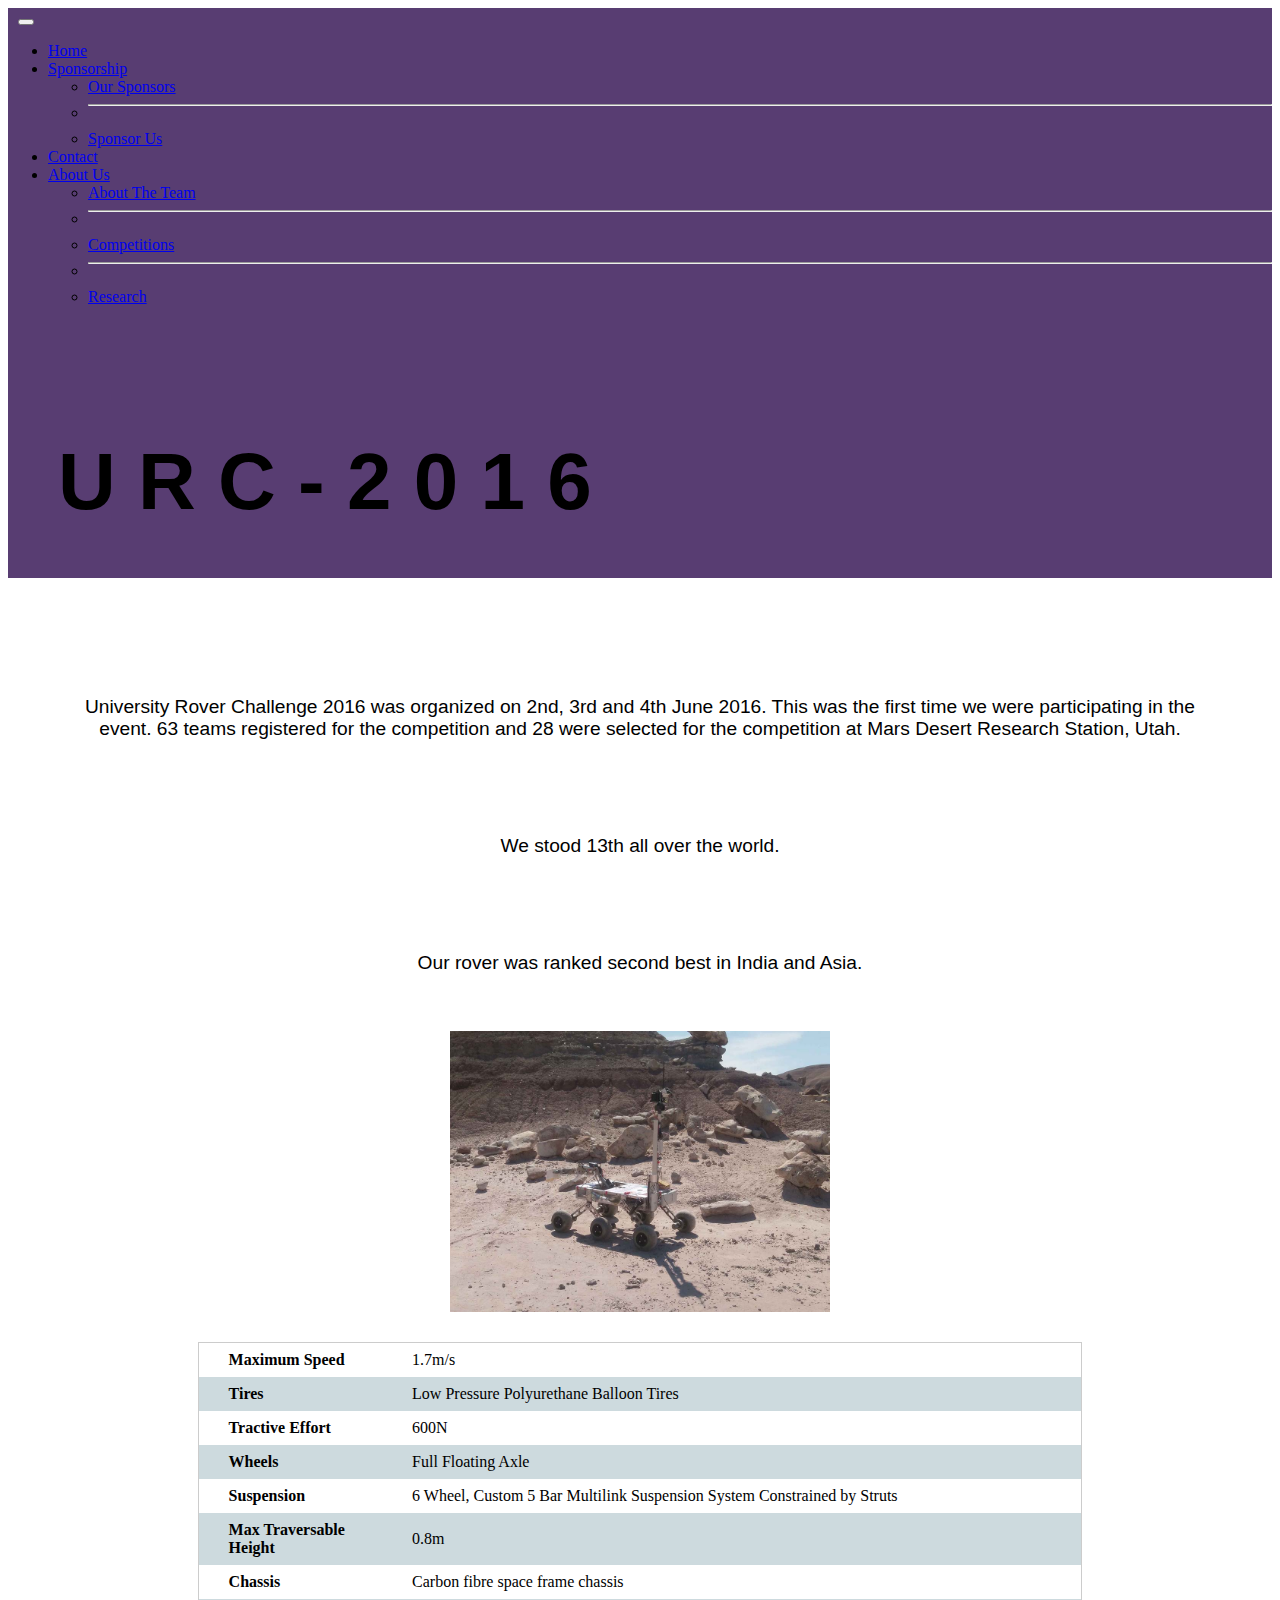
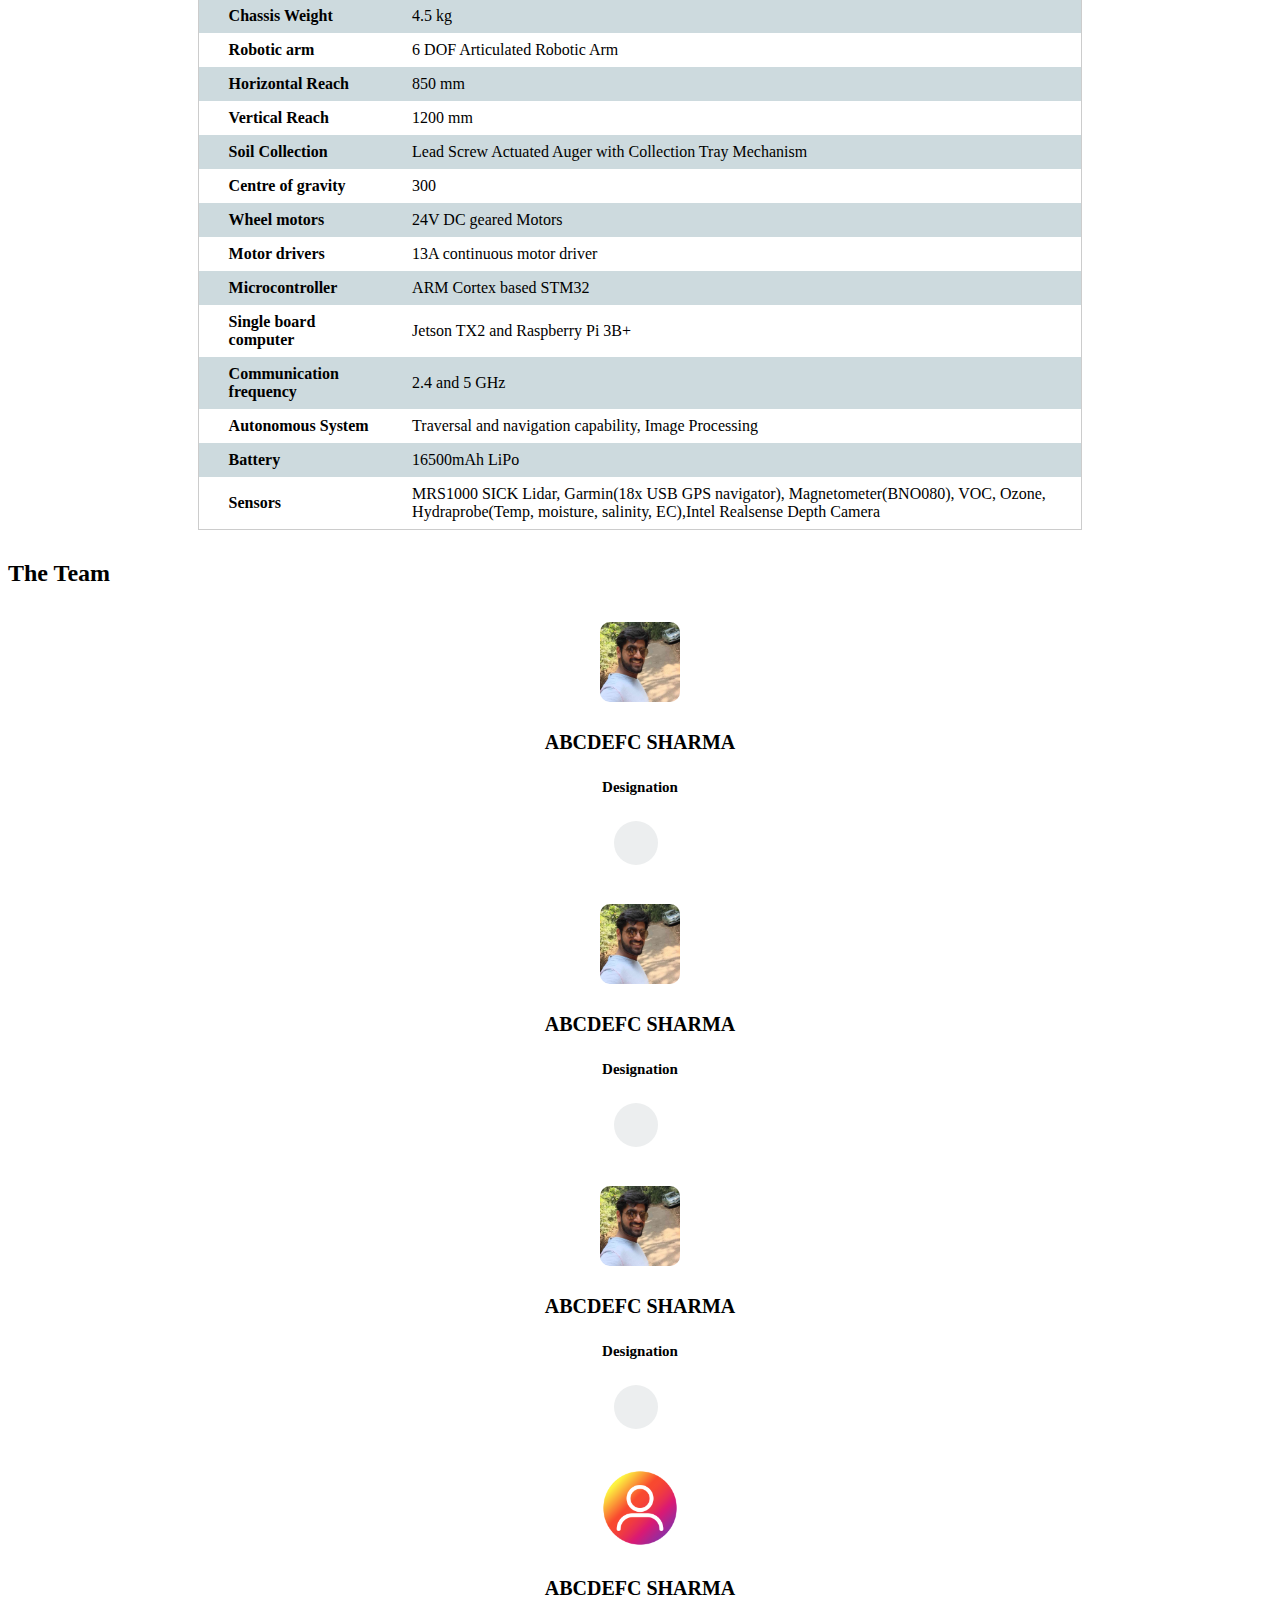
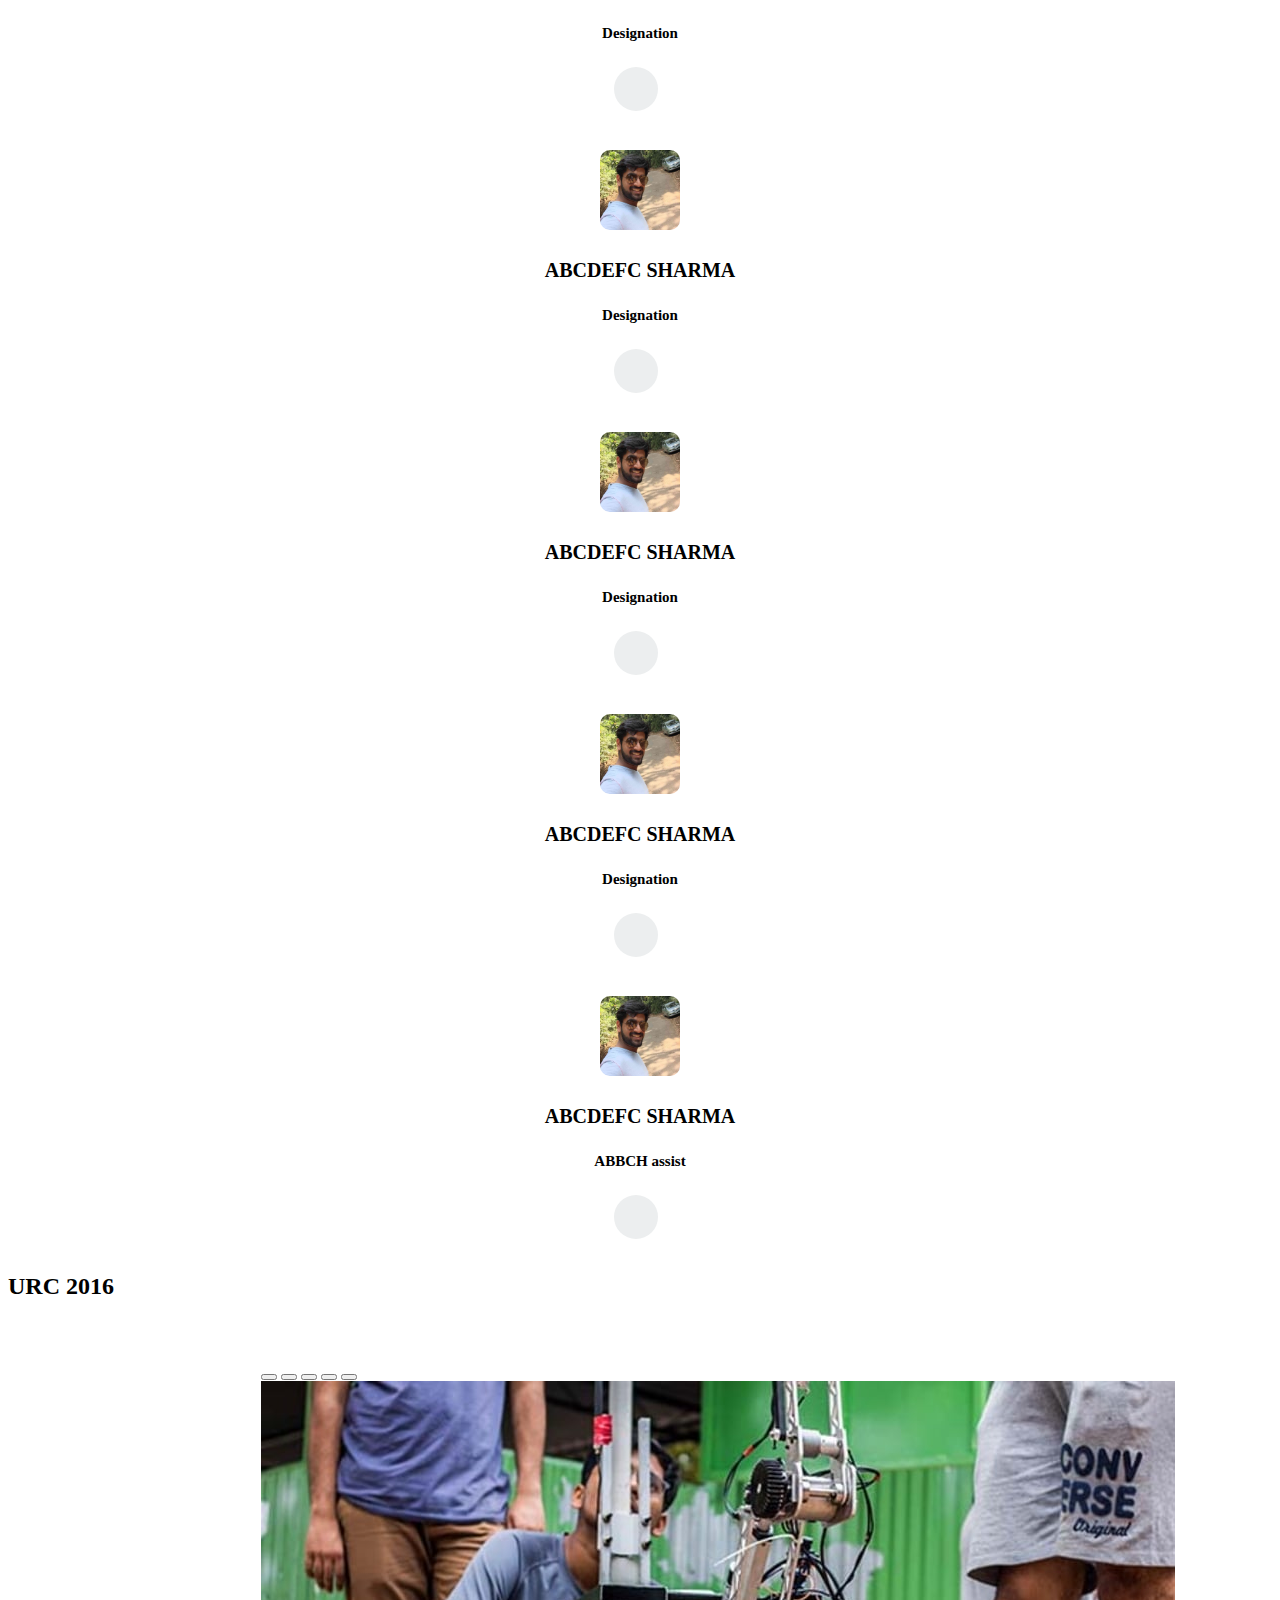
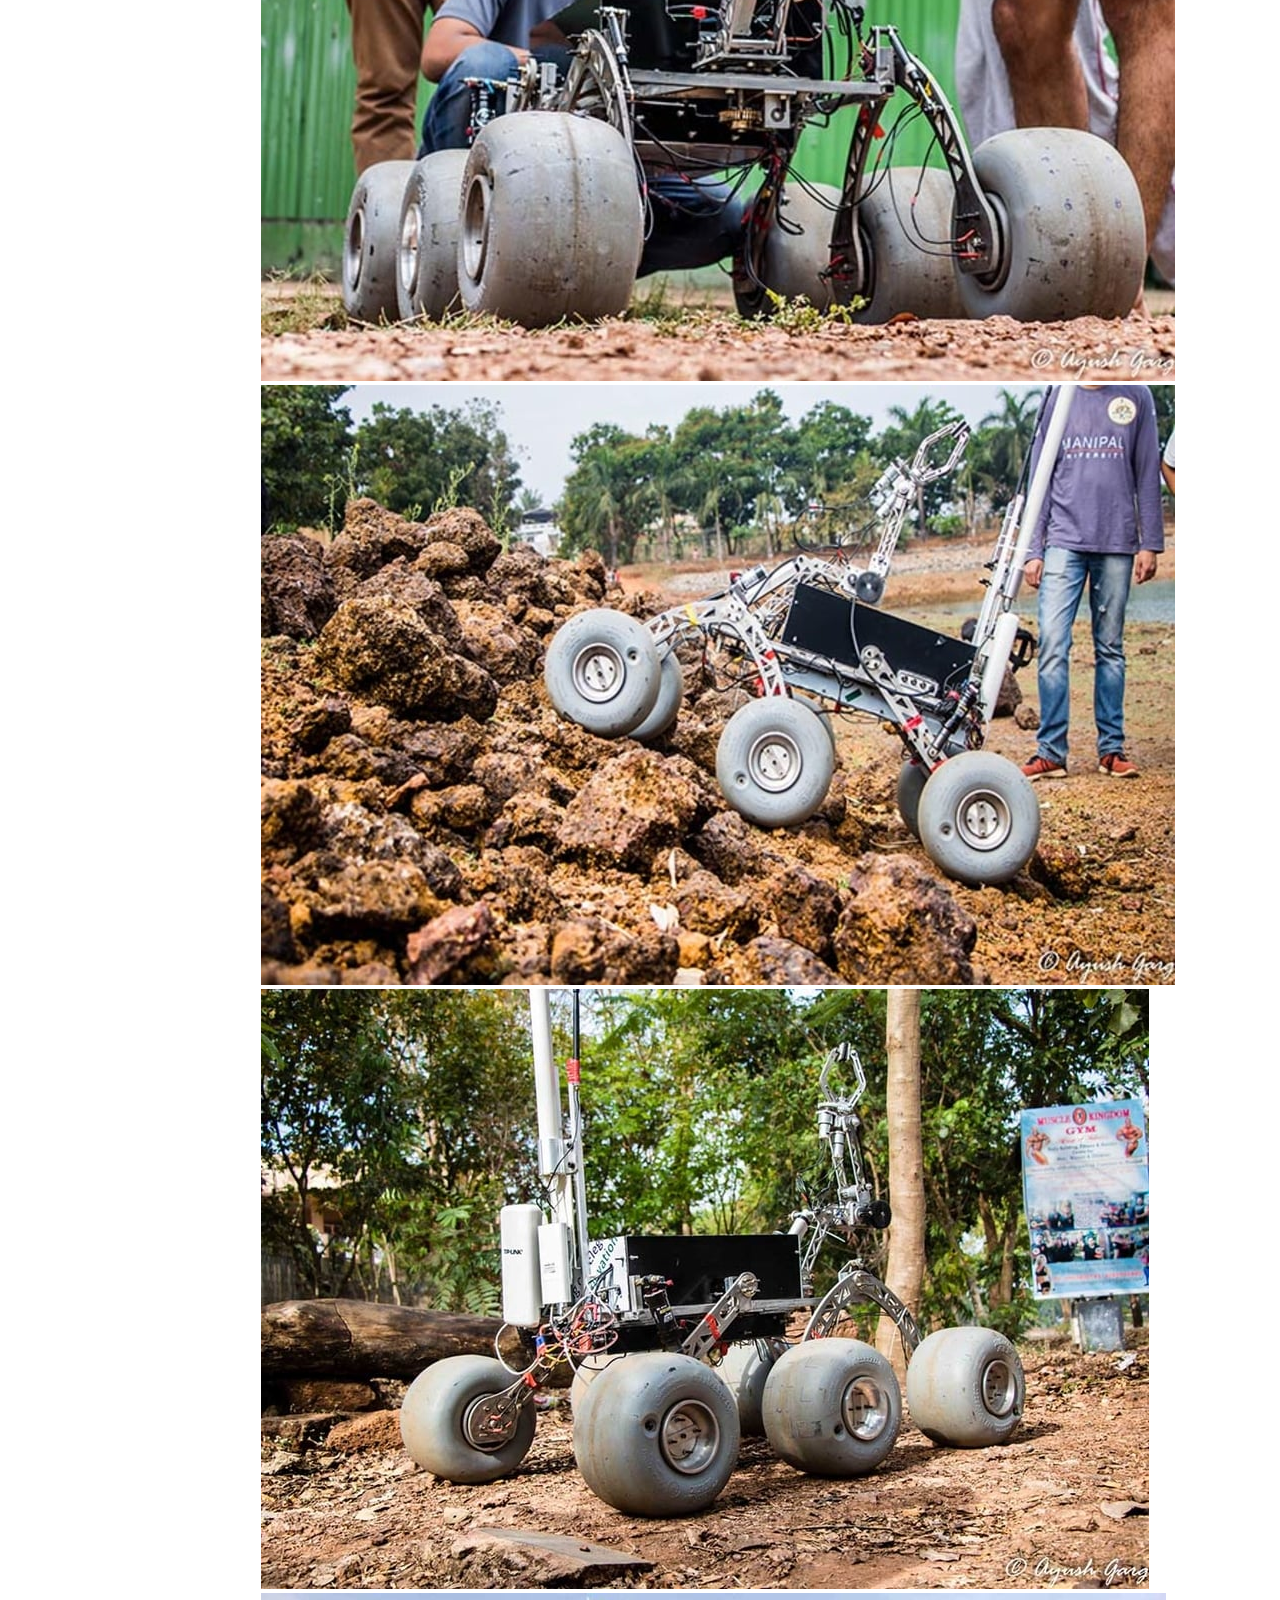
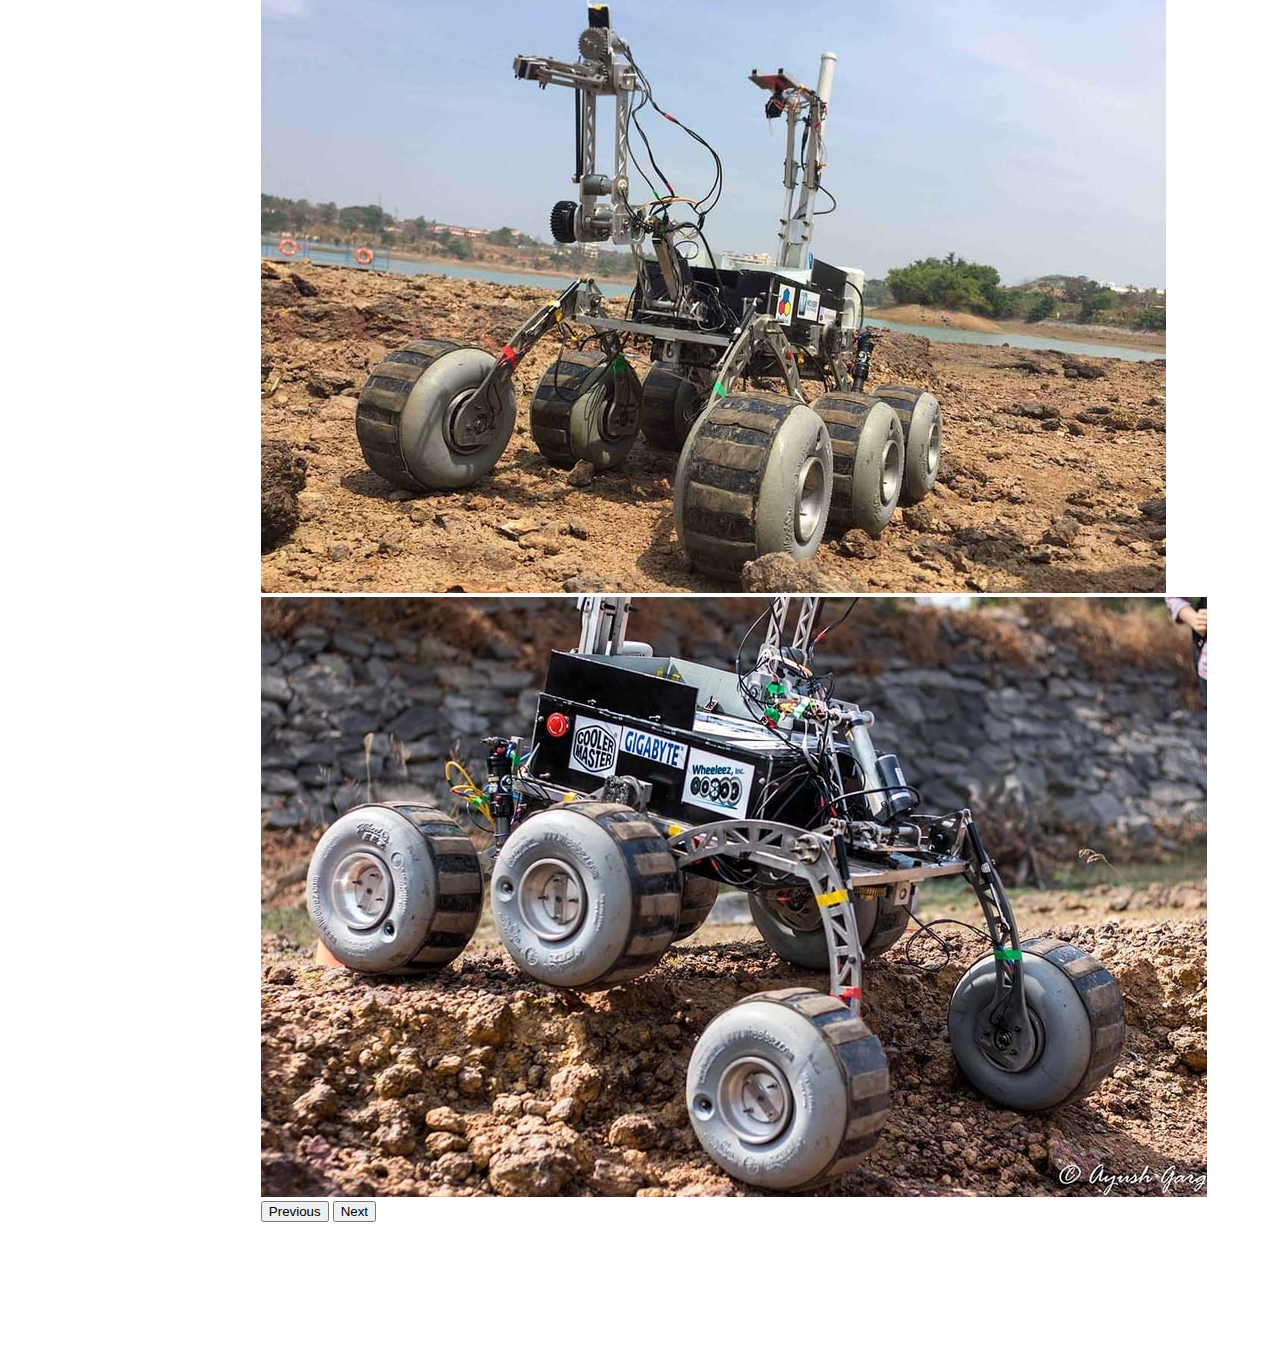
<file: urc2016.html>
<!DOCTYPE html>
<html lang="en">

<head>
  <!-- Default -->
  <meta charset="UTF-8">
  <meta http-equiv="X-UA-Compatible" content="IE=edge">
  <meta name="viewport" content="width=device-width, initial-scale=1.0">
  <title>urc 2016</title>
  <!-- CSS -->
  <link rel="stylesheet" href="urc2016.css">
  <!-- bootstrap -->
  <link href="https://cdn.jsdelivr.net/npm/bootstrap@5.0.0/dist/css/bootstrap.min.css" rel="stylesheet"
    integrity="sha384-wEmeIV1mKuiNpC+IOBjI7aAzPcEZeedi5yW5f2yOq55WWLwNGmvvx4Um1vskeMj0" crossorigin="anonymous">
  <script src="https://cdn.jsdelivr.net/npm/bootstrap@5.0.0/dist/js/bootstrap.bundle.min.js"
    integrity="sha384-p34f1UUtsS3wqzfto5wAAmdvj+osOnFyQFpp4Ua3gs/ZVWx6oOypYoCJhGGScy+8"
    crossorigin="anonymous"></script>
  <!-- FONTS -->
  <link rel="preconnect" href="https://fonts.gstatic.com">
  <link rel="preconnect" href="https://fonts.gstatic.com">
  <link rel="preconnect" href="https://fonts.gstatic.com">
  <link
    href="https://fonts.googleapis.com/css2?family=Cedarville+Cursive&family=Pacifico&family=Pangolin&family=Roboto:wght@400;700&display=swap"
    rel="stylesheet">
</head>

<body>
  <section id="title">
    <nav class="navbar navbar-expand-lg navbar-dark bg-transparent">
      <div class="container-fluid">
        <a class="navbar-brand" href="index.html"></a>

        <button class="navbar-toggler" type="button" data-bs-toggle="collapse" data-bs-target="#navbarNav"
          aria-controls="navbarNav" aria-expanded="false" aria-label="Toggle navigation">
          <span class="navbar-toggler-icon"></span>
        </button>
        <div class="collapse navbar-collapse" id="navbarNav">
          <ul class="navbar-nav ms-md-auto gap-2">
            <li class="nav-item rounded">
              <a class="nav-link active" aria-current="page" href="index.html"><i
                  class="bi bi-house-fill me-2"></i>Home</a>
            </li>
            <li class="nav-item dropdown rounded">
              <a class="nav-link dropdown-toggle" href="#" id="navbarDropdown" role="button" data-bs-toggle="dropdown"
                aria-expanded="false"><i class="bi bi-person-fill me-2"></i>Sponsorship</a>
              <ul class="dropdown-menu dropdown-menu-end" aria-labelledby="navbarDropdown">
                <li><a class="dropdown-item" href="the_team.html">Our Sponsors</a></li>
                <li>
                  <hr class="dropdown-divider">
                </li>
                <li><a class="dropdown-item" href="competitions.html">Sponsor Us</a></li>

              </ul>
            </li>
            <li class="nav-item rounded">
              <a class="nav-link" href="contact.html"><i class="bi bi-telephone-fill me-2"></i>Contact</a>
            </li>
            <li class="nav-item dropdown rounded">
              <a class="nav-link dropdown-toggle" href="#" id="navbarDropdown1" role="button" data-bs-toggle="dropdown"
                aria-expanded="false"><i class="bi bi-person-fill me-2"></i>About
                Us</a>
              <ul class="dropdown-menu dropdown-menu-end" aria-labelledby="navbarDropdown">
                <li><a class="dropdown-item" href="the_team.html">About The Team</a></li>
                <li>
                  <hr class="dropdown-divider">
                </li>
                <li><a class="dropdown-item" href="competitions.html">Competitions</a></li>
                <li>
                  <hr class="dropdown-divider">
                </li>
                <li><a class="dropdown-item" href="research.html">Research</a></li>

              </ul>
            </li>
          </ul>
        </div>
      </div>
    </nav>
    <p class="popout text-center">
      <span>U</span>
      <span>R</span>
      <span>C</span>
      <span>-</span>
      <span>2</span>
      <span>0</span>
      <span>1</span>
      <span>6</span>


    </p>
  </section>
























  <p class="section-text ">
    University Rover Challenge 2016 was organized on 2nd, 3rd and 4th June 2016. This was the first time we were
    participating in the event. 63 teams registered for the competition and 28 were selected for the competition at Mars
    Desert Research Station, Utah.
  </p>
  <p class="section-text ">
    We stood 13th all over the world.
  </p>
  <p class="section-text ">
    Our rover was ranked second best in India and Asia.
  </p>
  <div>
    <img src="image5.jpeg" class="img-rover" alt="">
  </div>







  <table cellpadding="0" cellspacing="0">
    <tbody>
      <tr>
        <td><b>Maximum Speed
          </b></td>
        <td>1.7m/s</td>
      </tr>
      <tr>
        <td><b>Tires</b></td>
        <td>Low Pressure Polyurethane Balloon Tires</td>
      </tr>
      <tr>
        <td><b>Tractive Effort</b></td>
        <td>600N</td>
      </tr>
      <tr>
        <td><b>Wheels</b></td>
        <td>Full Floating Axle</td>
      </tr>
      <tr>
        <td><b>Suspension</b></td>
        <td>
          6 Wheel, Custom 5 Bar Multilink Suspension System Constrained by Struts
        </td>
      </tr>
      <tr>
        <td><b>Max Traversable Height</b></td>
        <td>0.8m</td>
      </tr>
      <tr>
        <td><b>Chassis</b></td>
        <td>Carbon fibre space frame chassis

        </td>
      </tr>
      <tr>
        <td><b>Chassis Weight</b></td>
        <td>4.5 kg</td>
      </tr>
      <tr>
        <td><b>Robotic arm</b></td>
        <td> 6 DOF Articulated Robotic Arm</td>
      </tr>
      <tr>
        <td><b>Horizontal Reach</b></td>
        <td>850 mm</td>
      </tr>
      <tr>
        <td><b>Vertical Reach</b></td>
        <td>1200 mm</td>
      </tr>
      <tr>
        <td><b>Soil Collection</b></td>
        <td>Lead Screw Actuated Auger with Collection Tray Mechanism </td>
      </tr>
      <tr>
        <td><b>Centre of gravity</b></td>
        <td>300</td>
      </tr>
      <tr>
        <td><b>Wheel motors</b></td>
        <td>24V DC geared Motors</td>
      </tr>
      <tr>
        <td><b>Motor drivers</b></td>
        <td>
          13A continuous motor driver</td>
      </tr>
      <tr>
        <td><b>Microcontroller</b></td>
        <td>ARM Cortex based STM32</td>
      </tr>
      <tr>
        <td><b>Single board computer</b></td>
        <td>Jetson TX2 and Raspberry Pi 3B+</td>
      </tr>
      <tr>
        <td><b>Communication frequency</b></td>
        <td>2.4 and 5 GHz</td>
      </tr>
      <tr>
        <td><b>Autonomous System</b></td>
        <td>Traversal and navigation capability, Image Processing</td>
      </tr>
      <tr>
        <td><b>Battery</b></td>
        <td>16500mAh LiPo</td>
      </tr>
      <tr>
        <td><b>Sensors</b></td>
        <td>MRS1000 SICK Lidar, Garmin(18x USB GPS navigator), Magnetometer(BNO080), VOC,
          Ozone, Hydraprobe(Temp, moisture, salinity, EC),Intel Realsense Depth Camera </td>
      </tr>
    </tbody>
  </table>

















  <div class="text-center">
    <h2>The Team</h2>
  </div>


  <section class="team-members">
    <div class="container-fluid">
      <div>
        <div class="person">
          <img class="person-img" src="atharva.jpg" alt="">
          <div class="person-details">
            <h3 class="person-name">
              ABCDEFC SHARMA
            </h3>
            <h5 class="person-designation">
              Designation
            </h5>
          </div>
          <a class="linkedin" href="https://www.linkedin.com/company/marsrovermanipal/"><i
              class="fab fa-linkedin icon fa-2x"></i></a>
        </div>
      </div>
      <div class="row">
        <div class="col-lg-3 col-md-4 col-sm-6 ">
          <div class="person">
            <img class="person-img" src="atharva.jpg" alt="">
            <div class="person-details">
              <h3 class="person-name">
                ABCDEFC SHARMA
              </h3>
              <h5 class="person-designation">
                Designation
              </h5>
            </div>
            <a class="linkedin" href="https://www.linkedin.com/company/marsrovermanipal/"><i
                class="fab fa-linkedin icon fa-2x"></i></a>
          </div>
        </div>
        <div class="col-lg-3 col-md-4 col-sm-6 ">
          <div class="person">
            <img class="person-img" src="atharva.jpg" alt="">
            <div class="person-details">
              <h3 class="person-name">
                ABCDEFC SHARMA
              </h3>
              <h5 class="person-designation">
                Designation
              </h5>
            </div>
            <a class="linkedin" href="https://www.linkedin.com/company/marsrovermanipal/"><i
                class="fab fa-linkedin icon fa-2x"></i></a>
          </div>
        </div>
        <div class="col-lg-3 col-md-4 col-sm-6 ">
          <div class="person">
            <img class="person-img" src="dummy.png" alt="">
            <div class="person-details">
              <h3 class="person-name">
                ABCDEFC SHARMA
              </h3>
              <h5 class="person-designation">
                Designation
              </h5>
            </div>
            <a class="linkedin" href="https://www.linkedin.com/company/marsrovermanipal/"><i
                class="fab fa-linkedin icon fa-2x"></i></a>
          </div>
        </div>
        <div class="col-lg-3 col-md-4 col-sm-6 ">
          <div class="person">
            <img class="person-img" src="atharva.jpg" alt="">
            <div class="person-details">
              <h3 class="person-name">
                ABCDEFC SHARMA
              </h3>
              <h5 class="person-designation">
                Designation
              </h5>
            </div>
            <a class="linkedin" href="https://www.linkedin.com/company/marsrovermanipal/"><i
                class="fab fa-linkedin icon fa-2x"></i></a>
          </div>
        </div>
        <div class="col-lg-3 col-md-4 col-sm-6 ">
          <div class="person">
            <img class="person-img" src="atharva.jpg" alt="">
            <div class="person-details">
              <h3 class="person-name">
                ABCDEFC SHARMA
              </h3>
              <h5 class="person-designation">
                Designation
              </h5>
            </div>
            <a class="linkedin" href="https://www.linkedin.com/company/marsrovermanipal/"><i
                class="fab fa-linkedin icon fa-2x"></i></a>
          </div>
        </div>
        <div class="col-lg-3 col-md-4 col-sm-6 ">
          <div class="person">
            <img class="person-img" src="atharva.jpg" alt="">
            <div class="person-details">
              <h3 class="person-name">
                ABCDEFC SHARMA
              </h3>
              <h5 class="person-designation">
                Designation
              </h5>
            </div>
            <a class="linkedin" href="https://www.linkedin.com/company/marsrovermanipal/"><i
                class="fab fa-linkedin icon fa-2x"></i></a>
          </div>
        </div>
        <div class="col-lg-3 col-md-4 col-sm-6 ">
          <div class="person">
            <img class="person-img" src="atharva.jpg" alt="">
            <div class="person-details">
              <h3 class="person-name">
                ABCDEFC SHARMA
              </h3>
              <h5 class="person-designation">
                ABBCH assist
              </h5>
            </div>
            <a class="linkedin" href="https://www.linkedin.com/company/marsrovermanipal/"><i
                class="fab fa-linkedin icon fa-2x"></i></a>
          </div>
        </div>

      </div>
    </div>
  </section>



























  <div class="div1">

    <div class="text-center">
      <h2 class="sub-heading">URC 2016</h2>

    </div>

    <div id="carouselExampleIndicators5" class="carousel slide photo-gallery" data-bs-ride="carousel">
      <div class="carousel-indicators">
        <button type="button" data-bs-target="#carouselExampleIndicators5" data-bs-slide-to="0" class="active"
          aria-current="true" aria-label="Slide 1"></button>
        <button type="button" data-bs-target="#carouselExampleIndicators5" data-bs-slide-to="1"
          aria-label="Slide 2"></button>
        <button type="button" data-bs-target="#carouselExampleIndicators5" data-bs-slide-to="2"
          aria-label="Slide 3"></button>
        <button type="button" data-bs-target="#carouselExampleIndicators5" data-bs-slide-to="3"
          aria-label="Slide 3"></button>
        <button type="button" data-bs-target="#carouselExampleIndicators5" data-bs-slide-to="4"
          aria-label="Slide 3"></button>

      </div>
      <div class="carousel-inner">
        <div class="carousel-item active">
          <img src="images/gallery/testing/1.jpg" class="d-block w-100 " alt="...">
        </div>
        <div class="carousel-item">
          <img src="images/gallery/testing/2.jpg" class="d-block w-100" alt="...">
        </div>
        <div class="carousel-item">
          <img src="images/gallery/testing/3.jpg" class="d-block w-100" alt="...">
        </div>
        <div class="carousel-item">
          <img src="images/gallery/testing/4.jpg" class="d-block w-100" alt="...">
        </div>
        <div class="carousel-item">
          <img src="images/gallery/testing/5.jpg" class="d-block w-100" alt="...">
        </div>
      </div>
      <button class="carousel-control-prev" type="button" data-bs-target="#carouselExampleIndicators5"
        data-bs-slide="prev">
        <span class="carousel-control-prev-icon" aria-hidden="true"></span>
        <span class="visually-hidden">Previous</span>
      </button>
      <button class="carousel-control-next" type="button" data-bs-target="#carouselExampleIndicators5"
        data-bs-slide="next">
        <span class="carousel-control-next-icon" aria-hidden="true"></span>
        <span class="visually-hidden">Next</span>
      </button>
    </div>
  </div>



</body>

</html>
</file>
<file: gallery.css>
/* !!! NAVBAR !!! */
.navbar-brand {
  background-image: url("images/logo_navbar.png");
  background-position: center;
  background-repeat: no-repeat;
  background-size: contain;
  width: 60px;
  height: 60px;
  margin-top: 5px;
  margin-bottom: 10px;
  margin-left: 10px;
}
.navbar-nav .nav-item:hover {
  background-color: rgba(180, 190, 203, 0.4);
}
/* !!! Navbar End !!! */

/* !!! TITLE ANIMATION !!! */
.popout {
  font-family: Futura, sans-serif;
  font-weight: 900;
  font-size: 80px;
  padding: 50px;
}
@keyframes ani {
  0% {
    transform: translate3d(0, 0, 0);
    text-shadow: 0em 0em 0 #ffc996;
    color: black;
  }
  30% {
    transform: translate3d(0, 0, 0);
    text-shadow: 0em 0em 0 #ffc996;
    color: black;
  }
  70% {
    transform: translate3d(0.08em, -0.08em, 0);
    text-shadow: -0.08em 0.08em #ffc996;
    color: black;
  }
  100% {
    transform: translate3d(0.08em, -0.08em, 0);
    text-shadow: -0.08em 0.08em #ffc996;
    color: black;
  }
}
.popout span {
  position: relative;
  display: inline-block;
  animation: ani 1s infinite alternate cubic-bezier(0.86, 0, 0.07, 1);
}
.popout span:nth-last-child(1n) {
  animation-delay: -0.1666666667s;
}
.popout span:nth-last-child(2n) {
  animation-delay: -0.3333333333s;
}
.popout span:nth-last-child(3n) {
  animation-delay: -0.5s;
}

@media (max-width: 971px) {
  .popout {
    font-family: Futura, sans-serif;
    font-weight: 900;
    font-size: 60px;
    padding: 80px;
    text-align: center;
  }
}
@media (max-width: 610px) {
  .popout {
    font-family: Futura, sans-serif;
    font-weight: 900;
    font-size: 35px;
    padding: 0px;
    text-align: center;
    padding-bottom: 15px;
    padding-top: 15px;
  }
}
/* !!! TITLE ANIMATION ENDS !!! */
/* Background color of top */
#title {
  background-color: #583d72;
}


.photo-gallery {
  height: 55%;
  width: 55%;
  margin-left: auto;
  margin-right: auto;
  margin-top: 5%;
  margin-bottom: 5%;
  padding-bottom: 5%;
}
.div1{
  background-color: #583d72;  }

.youtube{
  width: 100%;
  height: 450px !important;

}
@media (max-width: 900px) {
  .youtube{
    width: 100%;
    height: 300px !important;
  
  }
  
}
@media (max-width: 900px) and (min-width: 600px) {
  .youtube{
    width: 100%;
    height: 200px !important;
  
  }
  
}
@media (max-width: 600px) and (min-width: 400px) {
  .youtube{
    width: 100%;
    height: 200px !important;
  
  }
  
}
@media (max-width: 400px) {
  .youtube{
    width: 100%;
    height: auto !important;
  
  }
  
}
</file>
<file: sponsors.css>
/* !!! NAVBAR !!! */
.navbar-brand {
  background-image: url("images/logo_navbar.png");
  background-position: center;
  background-repeat: no-repeat;
  background-size: contain;
  width: 60px;
  height: 60px;
  margin-top: 5px;
  margin-bottom: 10px;
  margin-left: 10px;
}
.navbar-nav .nav-item:hover {
  background-color: rgba(180, 190, 203, 0.4);
}
/* !!! Navbar End !!! */

/* !!! TITLE ANIMATION !!! */
.popout {
  font-family: Futura, sans-serif;
  font-weight: 900;
  font-size: 80px;
  padding: 50px;
}
@keyframes ani {
  0% {
    transform: translate3d(0, 0, 0);
    text-shadow: 0em 0em 0 white;
    color: black;
  }
  30% {
    transform: translate3d(0, 0, 0);
    text-shadow: 0em 0em 0 white;
    color: black;
  }
  70% {
    transform: translate3d(0.08em, -0.08em, 0);
    text-shadow: -0.08em 0.08em white;
    color: black;
  }
  100% {
    transform: translate3d(0.08em, -0.08em, 0);
    text-shadow: -0.08em 0.08em white;
    color: black;
  }
}
.popout span {
  position: relative;
  display: inline-block;
  animation: ani 1s infinite alternate cubic-bezier(0.86, 0, 0.07, 1);
}
.popout span:nth-last-child(1n) {
  animation-delay: -0.1666666667s;
}
.popout span:nth-last-child(2n) {
  animation-delay: -0.3333333333s;
}
.popout span:nth-last-child(3n) {
  animation-delay: -0.5s;
}

@media (max-width: 971px) {
  .popout {
    font-family: Futura, sans-serif;
    font-weight: 900;
    font-size: 60px;
    padding: 80px;
    text-align: center;
  }
}
@media (max-width: 610px) {
  .popout {
    font-family: Futura, sans-serif;
    font-weight: 900;
    font-size: 35px;
    padding: 0px;
    text-align: center;
  }
}
/* !!! TITLE ANIMATION ENDS !!! */
/* Background color of top */
#title {
  background-color: #583d72;
}
















































.title-sponsorship {
    background-color: #fcecdd;
    padding-top: 2%;
  }
  .top {
    text-align: center;
  }
  .title-logo {
    height: 70px;
    width: 70px;
  }
  .sub-heading {
    text-align: center;
    padding-top: 3%;
    color: #ff6701;
    font-family: "Montserrat", sans-serif;
    font-weight: 700;
    margin-bottom: 3%;
  }
  .title-nav {
    padding-left: 3%;
    padding-right: 4%;
  }
  .section-text {
    padding: 5%;
    padding-bottom: 1%;
    padding-top: 1%;
    text-align: center;
    font-family: "Montserrat", sans-serif;
    font-size: larger;
  }
  #sponsorus {
    text-align: center;
  }
  .brochure {
    margin-bottom: 5%;
  }
  .center-div {
    margin: auto;
  }
  .card-sponsor {
    margin-top: 5%;
  }
  .flip-card {
    background-color: transparent;
    width: 300px;
    height: 200px;
    border: none;
    perspective: 1000px;
    display: inline-block;
  
    /* Remove this if you don't want the 3D effect */
  }
  .margin-custom {
    margin: 5%;
  }
  .oursponsors {
    text-align: center;
  }
  /* This container is needed to position the front and back side */
  .flip-card-inner {
    position: relative;
    width: 100%;
    height: 100%;
    text-align: center;
    transition: transform 0.8s;
    transform-style: preserve-3d;
  }
  
  /* Do an horizontal flip when you move the mouse over the flip box container */
  .flip-card:hover .flip-card-inner {
    transform: rotateY(180deg);
  }
  .custom-card {
    font-size: 20px;
  }
  /* Position the front and back side */
  .flip-card-front,
  .flip-card-back {
    position: absolute;
    width: 100%;
    height: 100%;
    -webkit-backface-visibility: hidden; /* Safari */
    backface-visibility: hidden;
  }
  
  /* Style the front side (fallback if image is missing) */
  .flip-card-front {
    background-color: transparent;
    color: black;
  }
  
  /* Style the back side */
  .flip-card-back {
    background-color: rgb(253, 250, 250);
  
    color: #000;
    transform: rotateY(180deg);
  }
  .img-sponsor {
    width: 300px;
    max-height: 100%;
    position: absolute;
    top: 50%;
    left: 50%;
    transform: translate(-50%, -50%);
    padding: 2%;
  }
  .img-special {
    width: 200px;
    max-height: 100%;
    position: absolute;
    top: 50%;
    left: 50%;
    transform: translate(-50%, -50%);
    padding: 2%;
  }
  .sub-heading1 {
    text-align: center;
    padding-top: 3%;
    color: #ff6701;
    font-family: "Montserrat", sans-serif;
    font-weight: 700;
    margin-bottom: 0%;
  }
</file>
<file: urc2016.css>
/* !!! NAVBAR !!! */
.navbar-brand {
  background-image: url("images/logo_navbar.png");
  background-position: center;
  background-repeat: no-repeat;
  background-size: contain;
  width: 60px;
  height: 60px;
  margin-top: 5px;
  margin-bottom: 10px;
  margin-left: 10px;
}
.navbar-nav .nav-item:hover {
  background-color: rgba(180, 190, 203, 0.4);
}
/* !!! Navbar End !!! */

/* !!! TITLE ANIMATION !!! */
.popout {
  font-family: Futura, sans-serif;
  font-weight: 900;
  font-size: 80px;
  padding: 50px;
}
@keyframes ani {
  0% {
    transform: translate3d(0, 0, 0);
    text-shadow: 0em 0em 0 #ffc996;
    color: black;
  }
  30% {
    transform: translate3d(0, 0, 0);
    text-shadow: 0em 0em 0 #ffc996;
    color: black;
  }
  70% {
    transform: translate3d(0.08em, -0.08em, 0);
    text-shadow: -0.08em 0.08em #ffc996;
    color: black;
  }
  100% {
    transform: translate3d(0.08em, -0.08em, 0);
    text-shadow: -0.08em 0.08em #ffc996;
    color: black;
  }
}
.popout span {
  position: relative;
  display: inline-block;
  animation: ani 1s infinite alternate cubic-bezier(0.86, 0, 0.07, 1);
}
.popout span:nth-last-child(1n) {
  animation-delay: -0.1666666667s;
}
.popout span:nth-last-child(2n) {
  animation-delay: -0.3333333333s;
}
.popout span:nth-last-child(3n) {
  animation-delay: -0.5s;
}

@media (max-width: 971px) {
  .popout {
    font-family: Futura, sans-serif;
    font-weight: 900;
    font-size: 60px;
    padding: 80px;
    text-align: center;
  }
}
@media (max-width: 610px) {
  .popout {
    font-family: Futura, sans-serif;
    font-weight: 900;
    font-size: 35px;
    padding: 0px;
    text-align: center;
    padding-bottom: 15px;
    padding-top: 15px;
  }
}
/* !!! TITLE ANIMATION ENDS !!! */
/* Background color of top */
#title {
  background-color: #583d72;
}











table {
  margin: 30px auto;
  border: 1px solid #ccc;
  width: 70%;
}

@media screen and (max-width: 450px) {
  table {
    width: 300px;
  }
}
@media (min-width: 450px) and (max-width: 560px) {
  table {
    width: 350px;
  }
}
@media (min-width: 560px) and (max-width: 600px) {
  table {
    width: 400px;
  }
}

@media (min-width: 600px) and (max-width: 769px) {
  table {
    width: 500px;
  }
}

@media screen and (max-width: 560px) {
  td,
  th {
    font-size: 12px;
    padding: 8px 5px 8px 10px;
  }
}

td,
th {
  padding: 8px 5px 8px 30px;
}
tr:nth-child(even) {
  background-color: #cddade;
}




.photo-gallery {
  height: 55%;
  width: 60%;
  margin-left: auto;
  margin-right: auto;
  margin-top: 5%;
  margin-bottom: 5%;
  padding-bottom: 5%;
}


.section-text {
  padding: 5%;
  padding-bottom: 3%;
  padding-top: 3%;
  text-align: center;
  font-family: "Montserrat", sans-serif;
  font-size: larger;
}



.img-rover{
  width: 30%;
  margin-right: auto !important;
  margin-left: auto !important;
  max-height: 100%;
  display: block;
}
@media (max-width: 900px) {
  .img-rover{
    width: 60%;
    margin-right: auto !important;
    margin-left: auto !important;
    max-height: 100%;
    display: block;
  }
}
















.person {
  text-align: center;
  margin: 10px;
  padding: 10px;
}
.person-img {
  width: 80px;
  height: 80px;
  border-radius: 10px;
  margin: 5px;
}
.linkedin {
  background-color: #eceeef;
  color: #818a91;
  font-size: 16px;
  display: inline-block;
  line-height: 44px;
  width: 44px;
  height: 44px;
  text-align: center;
  margin-right: 8px;
  border-radius: 100%;
  -webkit-transition: all 0.2s linear;
  -o-transition: all 0.2s linear;
  transition: all 0.2s linear;
}
.icon{
    margin-top: 6px;
}
.icon:hover {
  background-color: #007bb6;
}
.linkedin:hover {
  color: #fff;
  background-color: #007bb6;
}

.person-name {
  font-size: 20px;
}
.person-designation {
  font-size: 15px;
}















/* @media (max-width: 500px) {
  .img-rover{
    width: 60%;
    margin-right: auto !important;
    margin-left: auto !important;
    max-height: 100%;
    display: block;
  }
}
@media (max-width: 400px) {
  .img-rover{
    width: 60%;
    margin-right: auto !important;
    margin-left: auto !important;
    max-height: 100%;
    display: block;
  }
} */
</file>
